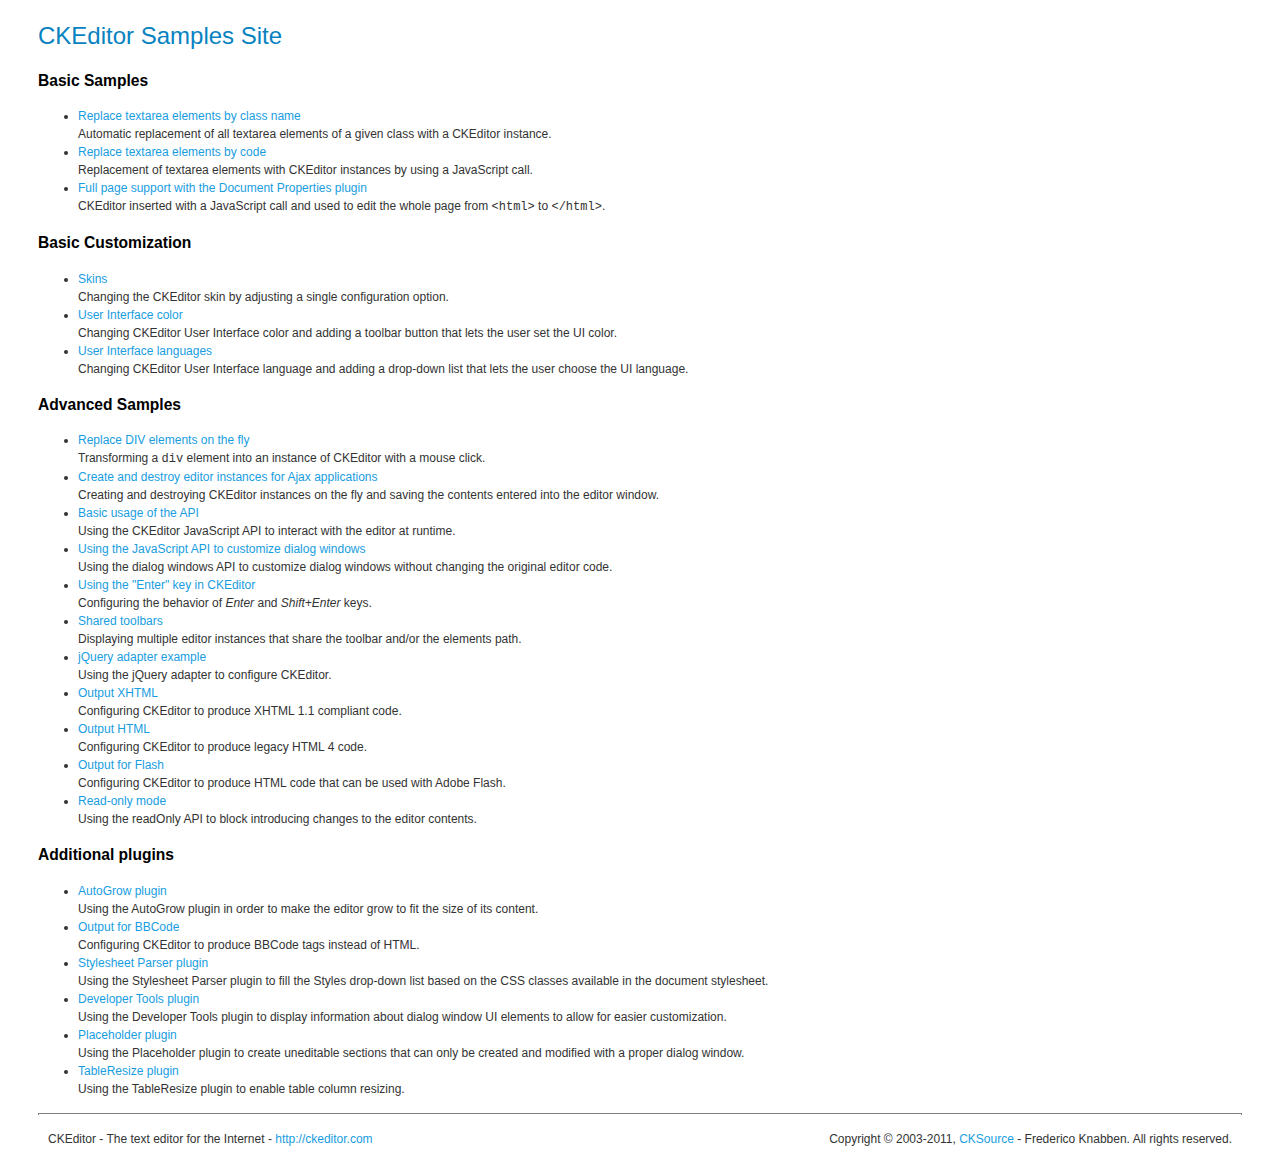
<file: admin/js/_samples/index.html>
<!DOCTYPE html PUBLIC "-//W3C//DTD XHTML 1.0 Transitional//EN" "http://www.w3.org/TR/xhtml1/DTD/xhtml1-transitional.dtd">
<!--
Copyright (c) 2003-2011, CKSource - Frederico Knabben. All rights reserved.
For licensing, see LICENSE.html or http://ckeditor.com/license
-->
<html xmlns="http://www.w3.org/1999/xhtml">
<head>
	<title>CKEditor Samples</title>
	<meta content="text/html; charset=utf-8" http-equiv="content-type" />
	<link type="text/css" rel="stylesheet" href="sample.css" />
</head>
<body>
	<h1 class="samples">
		CKEditor Samples Site
	</h1>
	<h2 class="samples">
		Basic Samples
	</h2>
	<ul class="samples">
		<li>
			<a class="samples" href="replacebyclass.html">Replace textarea elements by class name</a><br />
			Automatic replacement of all textarea elements of a given class with a CKEditor instance.
		</li>
		<li><a class="samples" href="replacebycode.html">Replace textarea elements by code</a><br />
			Replacement of textarea elements with CKEditor instances by using a JavaScript call.
		</li>
		<li><a class="samples" href="fullpage.html">Full page support with the Document Properties plugin</a><br />
			CKEditor inserted with a JavaScript call and used to edit the whole page from <code>&lt;html&gt;</code> to <code>&lt;/html&gt;</code>.
		</li>
	</ul>
	<h2 class="samples">
		Basic Customization
	</h2>
	<ul class="samples">
		<li><a class="samples" href="skins.html">Skins</a><br />
			Changing the CKEditor skin by adjusting a single configuration option.
		</li>
		<li><a class="samples" href="ui_color.html">User Interface color</a><br />
			Changing CKEditor User Interface color and adding a toolbar button that lets the user set the UI color.
		</li>
		<li><a class="samples" href="ui_languages.html">User Interface languages</a><br />
			Changing CKEditor User Interface language and adding a drop-down list that lets the user choose the UI language.
		</li>
	</ul>
	<h2 class="samples">
		Advanced Samples
	</h2>
	<ul class="samples">
		<li><a class="samples" href="divreplace.html">Replace DIV elements on the fly</a><br />
			Transforming a <code>div</code> element into an instance of CKEditor with a mouse click.
		</li>
		<li><a class="samples" href="ajax.html">Create and destroy editor instances for Ajax applications</a><br />
			Creating and destroying CKEditor instances on the fly and saving the contents entered into the editor window.
		</li>
		<li><a class="samples" href="api.html">Basic usage of the API</a><br />
			Using the CKEditor JavaScript API to interact with the editor at runtime.
		</li>
		<li><a class="samples" href="api_dialog.html">Using the JavaScript API to customize dialog windows</a><br />
			Using the dialog windows API to customize dialog windows without changing the original editor code.
		</li>
		<li><a class="samples" href="enterkey.html">Using the "Enter" key in CKEditor</a><br />
			 Configuring the behavior of <em>Enter</em> and <em>Shift+Enter</em> keys.
		</li>
		<li><a class="samples" href="sharedspaces.html">Shared toolbars</a><br />
			Displaying multiple editor instances that share the toolbar and/or the elements path.
		</li>
		<li><a class="samples" href="jqueryadapter.html">jQuery adapter example</a><br />
			Using the jQuery adapter to configure CKEditor.
		</li>
		<li><a class="samples" href="output_xhtml.html">Output XHTML</a><br />
			Configuring CKEditor to produce XHTML 1.1 compliant code.
		</li>
		<li><a class="samples" href="output_html.html">Output HTML</a><br />
			Configuring CKEditor to produce legacy HTML 4 code.
		</li>
		<li><a class="samples" href="output_for_flash.html">Output for Flash</a><br />
			Configuring CKEditor to produce HTML code that can be used with Adobe Flash.
		</li>
		<li><a class="samples" href="readonly.html">Read-only mode</a><br />
			Using the readOnly API to block introducing changes to the editor contents.
		</li>
	</ul>
	<h2 class="samples">
		Additional plugins
	</h2>
	<ul class="samples">
		<li><a class="samples" href="autogrow.html">AutoGrow plugin</a><br />
			Using the AutoGrow plugin in order to make the editor grow to fit the size of its content.
		</li>
		<li><a class="samples" href="bbcode.html">Output for BBCode</a><br />
			Configuring CKEditor to produce BBCode tags instead of HTML.
		</li>
		<li><a class="samples" href="stylesheetparser.html">Stylesheet Parser plugin</a><br />
			Using the Stylesheet Parser plugin to fill the Styles drop-down list based on the CSS classes available in the document stylesheet.
		</li>
		<li><a class="samples" href="devtools.html">Developer Tools plugin</a><br />
			Using the Developer Tools plugin to display information about dialog window UI elements to allow for easier customization.
		</li>
		<li><a class="samples" href="placeholder.html">Placeholder plugin</a><br />
			Using the Placeholder plugin to create uneditable sections that can only be created and modified with a proper dialog window.
		</li>
		<li><a class="samples" href="tableresize.html">TableResize plugin</a><br />
			Using the TableResize plugin to enable table column resizing.
		</li>
	</ul>
	<div id="footer">
		<hr />
		<p>
			CKEditor - The text editor for the Internet - <a class="samples" href="http://ckeditor.com/">http://ckeditor.com</a>
		</p>
		<p id="copy">
			Copyright &copy; 2003-2011, <a class="samples" href="http://cksource.com/">CKSource</a> - Frederico Knabben. All rights reserved.
		</p>
	</div>
</body>
</html>
</file>
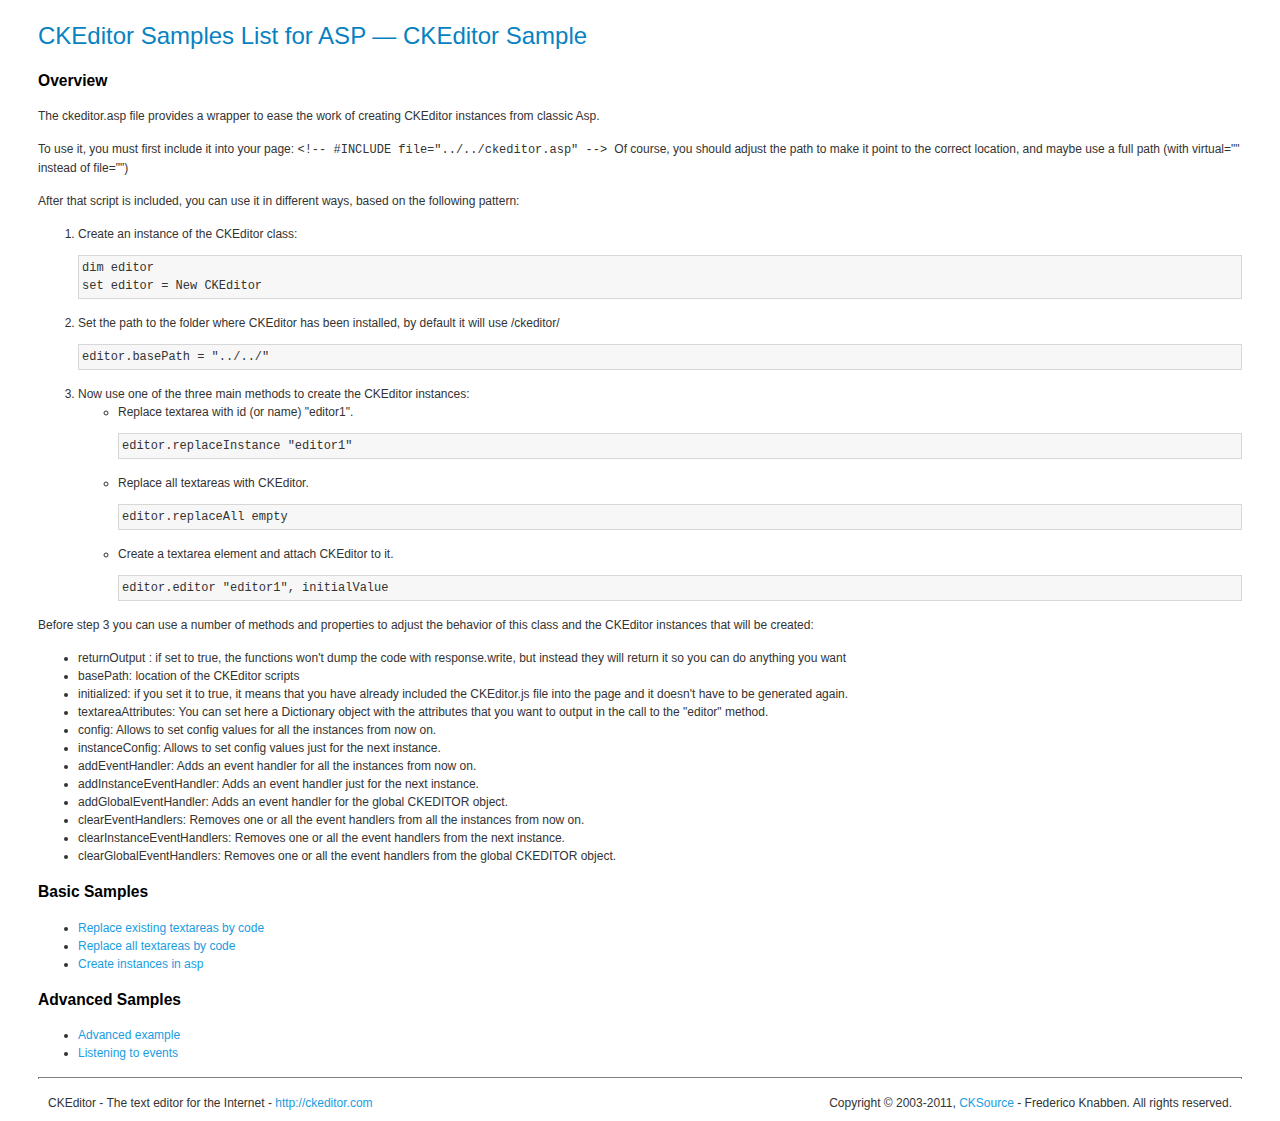
<file: admin/js/_samples/asp/index.html>
<!DOCTYPE html PUBLIC "-//W3C//DTD XHTML 1.0 Transitional//EN" "http://www.w3.org/TR/xhtml1/DTD/xhtml1-transitional.dtd">
<!--
Copyright (c) 2003-2011, CKSource - Frederico Knabben. All rights reserved.
For licensing, see LICENSE.html or http://ckeditor.com/license
-->
<html xmlns="http://www.w3.org/1999/xhtml">
<head>
	<title>ASP integration Samples List &mdash; CKEditor</title>
	<link type="text/css" rel="stylesheet" href="../sample.css" />
</head>
<body>
	<h1 class="samples">
		CKEditor Samples List for ASP &mdash; CKEditor Sample
	</h1>
	<h2 class="samples">
		Overview
	</h2>
	<p>The ckeditor.asp file provides a wrapper to ease the work of creating CKEditor instances from classic Asp.</p>
	<p>To use it, you must first include it into your page:
	<code>
		&lt;!-- #INCLUDE file="../../ckeditor.asp" --&gt;
	</code>
	Of course, you should adjust the path to make it point to the correct location, and maybe use a full path (with virtual="" instead of file="")
	</p>
	<p>After that script is included, you can use it in different ways, based on the following pattern:</p>

<ol>
	<li>
		Create an instance of the CKEditor class:
<pre class="samples">dim editor
set editor = New CKEditor</pre>
	</li>
	<li>
		Set the path to the folder where CKEditor has been installed, by default it will use /ckeditor/
		<pre class="samples">editor.basePath = "../../"</pre>
	</li>
	<li>
	Now use one of the three main methods to create the CKEditor instances:
	<ul class="samples">
		<li>
				Replace textarea with id (or name) "editor1".
			<pre class="samples">editor.replaceInstance "editor1"</pre>
		</li>
		<li>
			Replace all textareas with CKEditor.
			<pre class="samples">editor.replaceAll empty</pre>
		</li>
		<li>
			Create a textarea element and attach CKEditor to it.
			<pre class="samples">editor.editor "editor1", initialValue</pre>
		</li>
	</ul>
	</li>
</ol>
<p>Before step 3 you can use a number of methods and properties to adjust the behavior of this class and the CKEditor instances
that will be created:</p>
<ul class="samples">
	<li>returnOutput : if set to true, the functions won't dump the code with response.write, but instead they will return it so
	you can do anything you want</li>
	<li>basePath: location of the CKEditor scripts</li>
	<li>initialized: if you set it to true, it means that you have already included the CKEditor.js file into the page and it
		doesn't have to be generated again.</li>
	<li>textareaAttributes: You can set here a Dictionary object with the attributes that you want to output in the call to the "editor" method.</li>

	<li>config: Allows to set config values for all the instances from now on.</li>
	<li>instanceConfig: Allows to set config values just for the next instance.</li>

	<li>addEventHandler: Adds an event handler for all the instances from now on.</li>
	<li>addInstanceEventHandler: Adds an event handler just for the next instance.</li>
	<li>addGlobalEventHandler: Adds an event handler for the global CKEDITOR object.</li>

	<li>clearEventHandlers: Removes one or all the event handlers from all the instances from now on.</li>
	<li>clearInstanceEventHandlers: Removes one or all the event handlers  from the next instance.</li>
	<li>clearGlobalEventHandlers: Removes one or all the event handlers  from the global CKEDITOR object.</li>

</ul>

	<h2 class="samples">
		Basic Samples
	</h2>
	<ul class="samples">
		<li><a class="samples" href="replace.asp">Replace existing textareas by code</a></li>
		<li><a class="samples" href="replaceall.asp">Replace all textareas by code</a></li>
		<li><a class="samples" href="standalone.asp">Create instances in asp</a></li>
	</ul>
	<h2 class="samples">
		Advanced Samples
	</h2>
	<ul class="samples">
		<li><a class="samples" href="advanced.asp">Advanced example</a></li>
		<li><a class="samples" href="events.asp">Listening to events</a></li>
	</ul>
	<div id="footer">
		<hr />
		<p>
			CKEditor - The text editor for the Internet - <a class="samples" href="http://ckeditor.com/">http://ckeditor.com</a>
		</p>
		<p id="copy">
			Copyright &copy; 2003-2011, <a class="samples" href="http://cksource.com/">CKSource</a> - Frederico Knabben. All rights reserved.
		</p>
	</div>
</body>
</html>
</file>
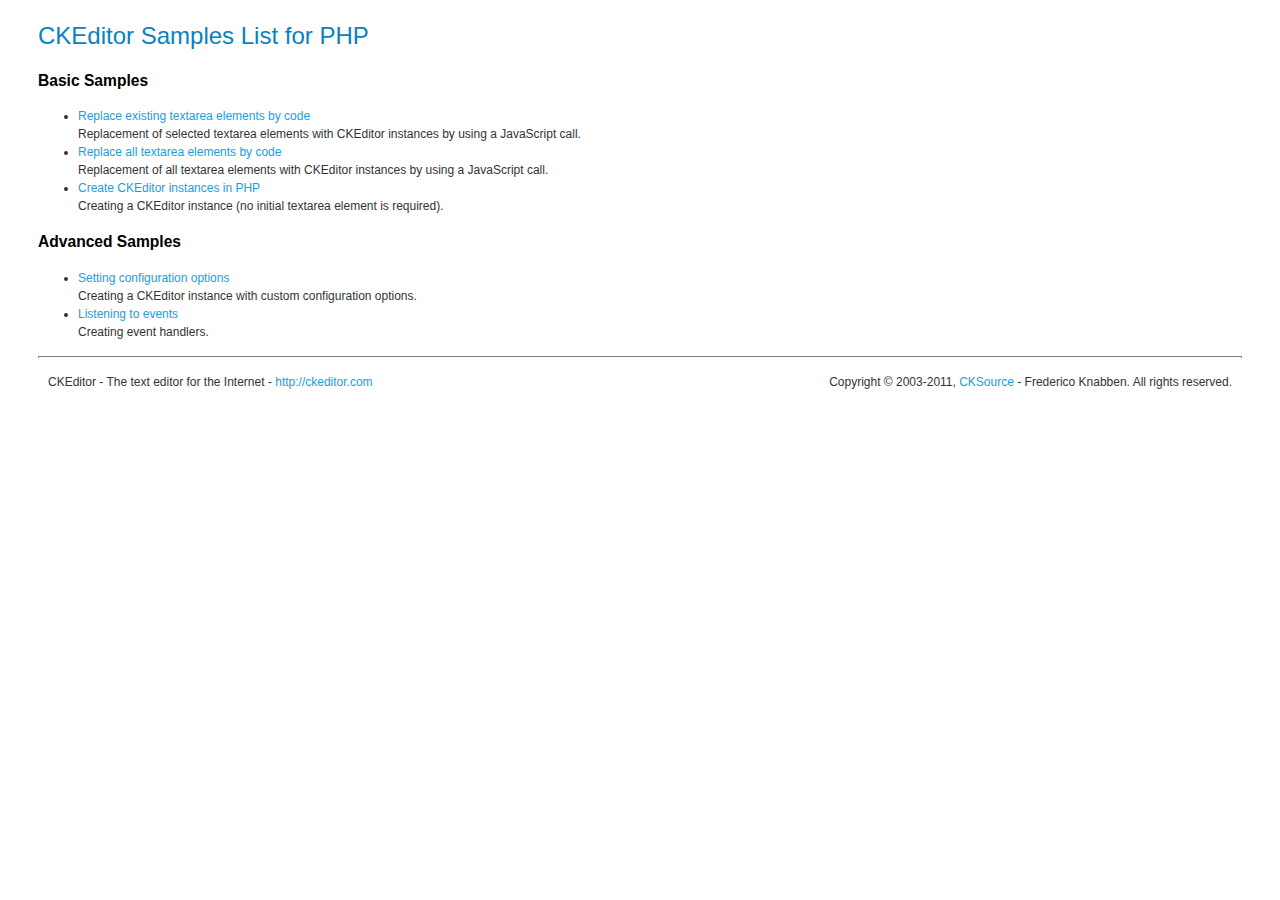
<file: admin/js/_samples/php/index.html>
<!DOCTYPE html PUBLIC "-//W3C//DTD XHTML 1.0 Transitional//EN" "http://www.w3.org/TR/xhtml1/DTD/xhtml1-transitional.dtd">
<!--
Copyright (c) 2003-2011, CKSource - Frederico Knabben. All rights reserved.
For licensing, see LICENSE.html or http://ckeditor.com/license
-->
<html xmlns="http://www.w3.org/1999/xhtml">
<head>
  <meta content="text/html; charset=utf-8" http-equiv="content-type" />
	<title>CKEditor Samples &mdash; PHP Integration</title>
	<link type="text/css" rel="stylesheet" href="../sample.css" />
</head>
<body>
	<h1 class="samples">
		CKEditor Samples List for PHP
	</h1>
	<h2 class="samples">
		Basic Samples
	</h2>
	<ul class="samples">
		<li><a class="samples" href="replace.php">Replace existing textarea elements by code</a><br />
		Replacement of selected textarea elements with CKEditor instances by using a JavaScript call.</li>
		<li><a class="samples" href="replaceall.php">Replace all textarea elements by code</a><br />
		Replacement of all textarea elements with CKEditor instances by using a JavaScript call.</li>
		<li><a class="samples" href="standalone.php">Create CKEditor instances in PHP</a><br />
		Creating a CKEditor instance (no initial textarea element is required).</li>
	</ul>
	<h2 class="samples">
		Advanced Samples
	</h2>
	<ul class="samples">
		<li><a class="samples" href="advanced.php">Setting configuration options</a><br />
		Creating a CKEditor instance with custom configuration options.</li>
		<li><a class="samples" href="events.php">Listening to events</a><br />
		Creating event handlers.
		</li>
	</ul>
	<div id="footer">
		<hr />
		<p>
			CKEditor - The text editor for the Internet - <a class="samples" href="http://ckeditor.com/">http://ckeditor.com</a>
		</p>
		<p id="copy">
			Copyright &copy; 2003-2011, <a class="samples" href="http://cksource.com/">CKSource</a> - Frederico Knabben. All rights reserved.
		</p>
	</div>
</body>
</html>
</file>
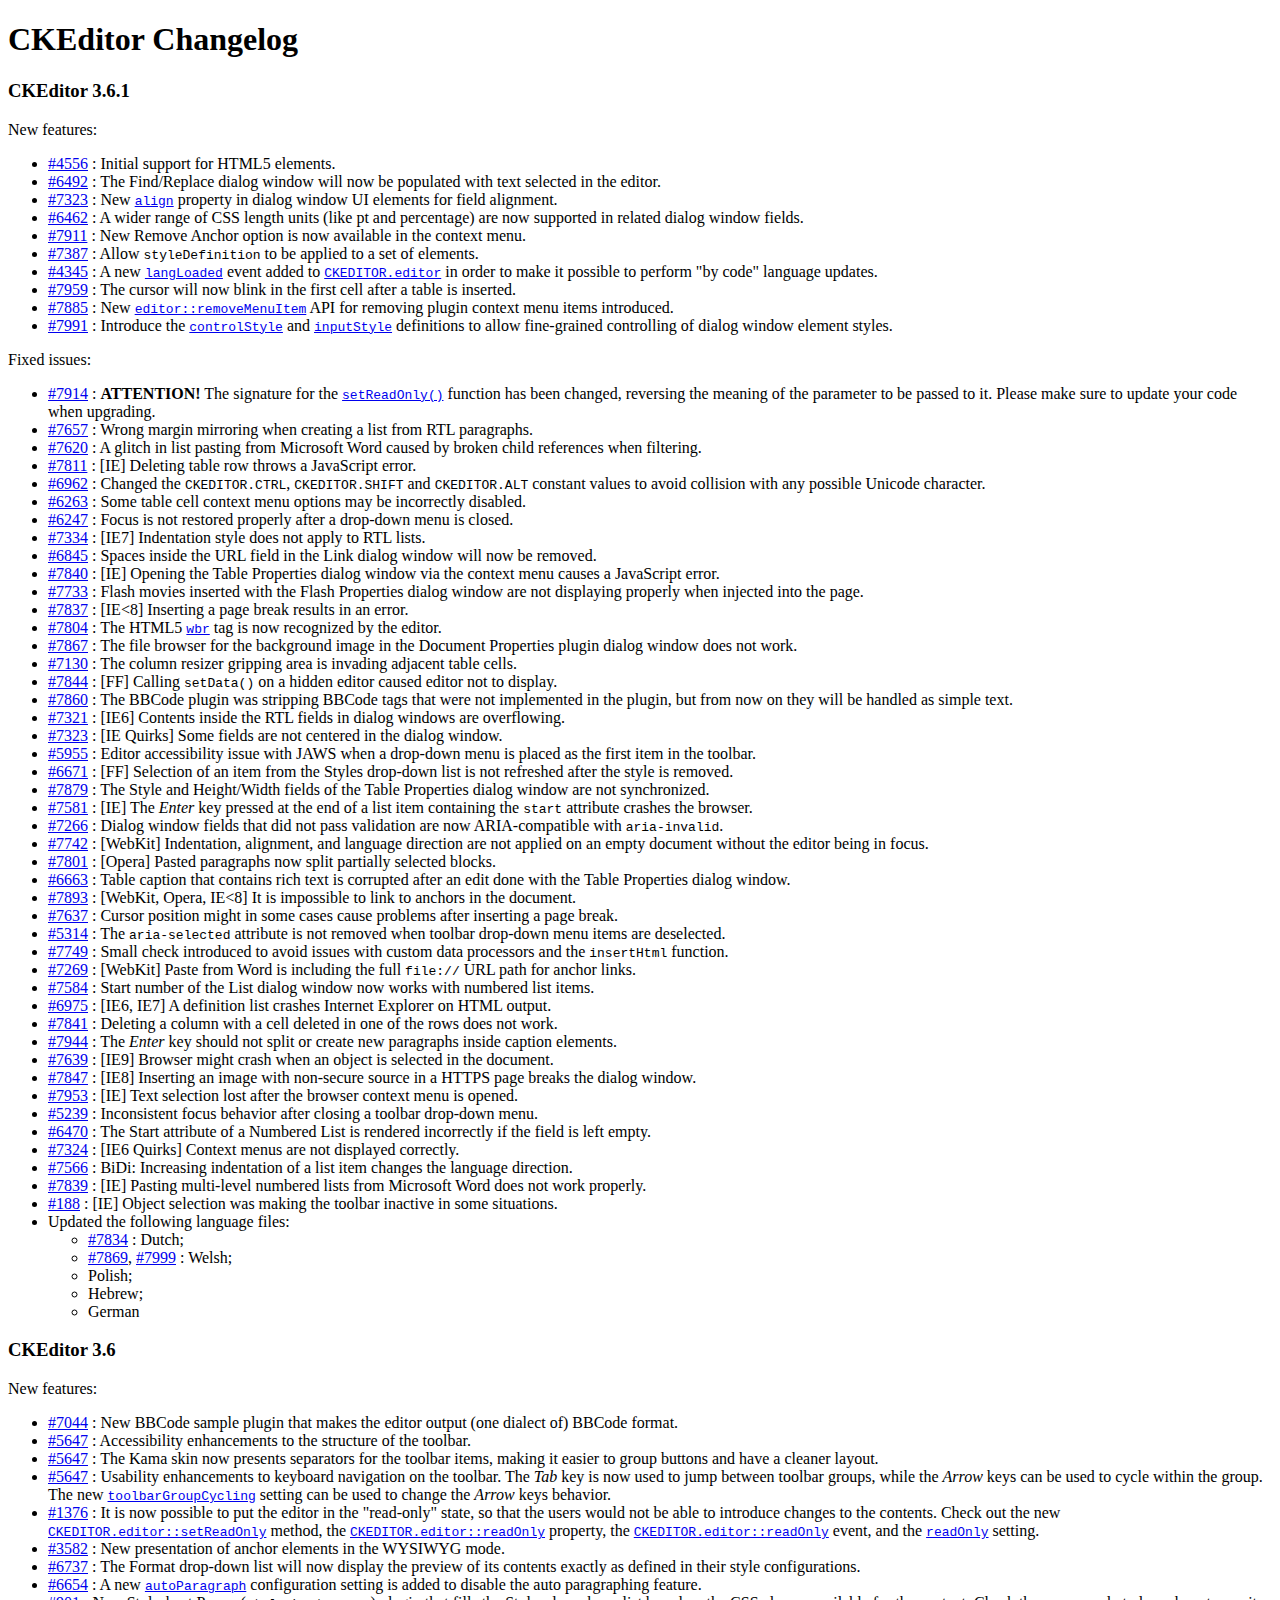
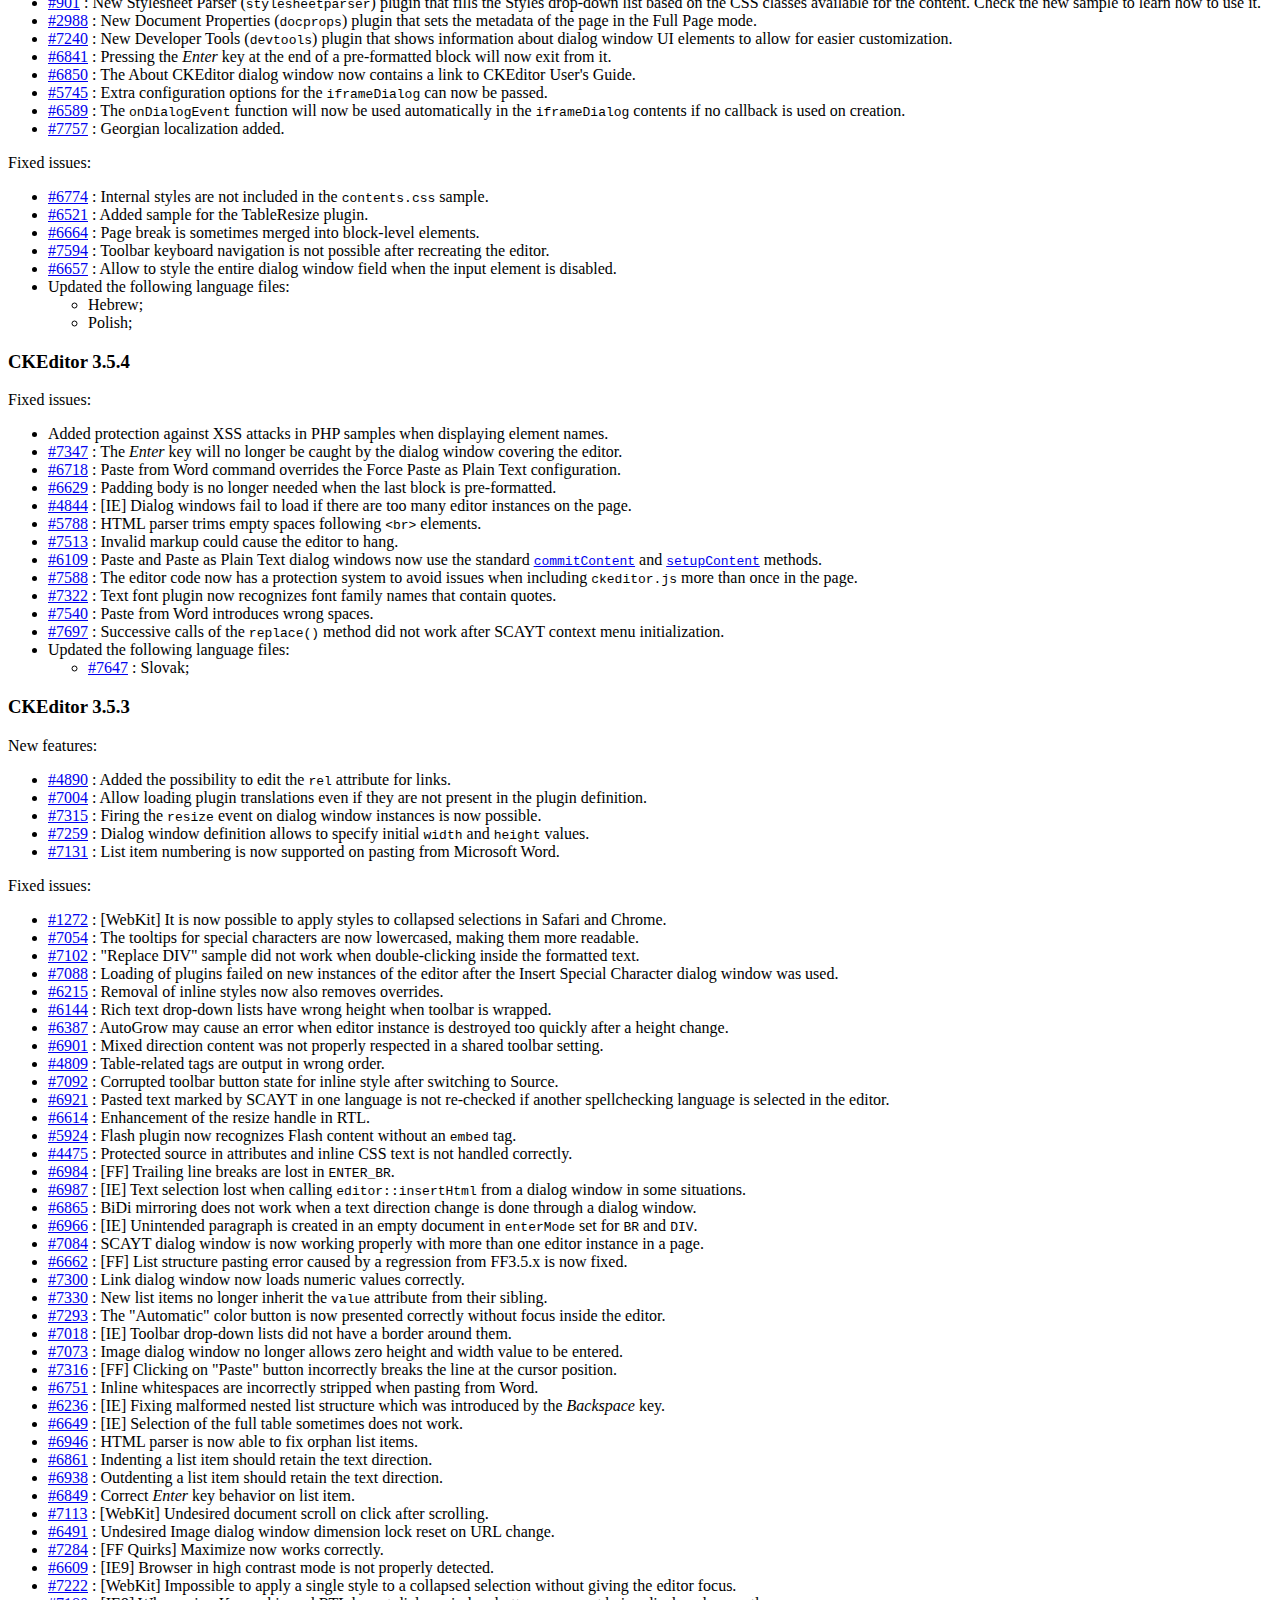
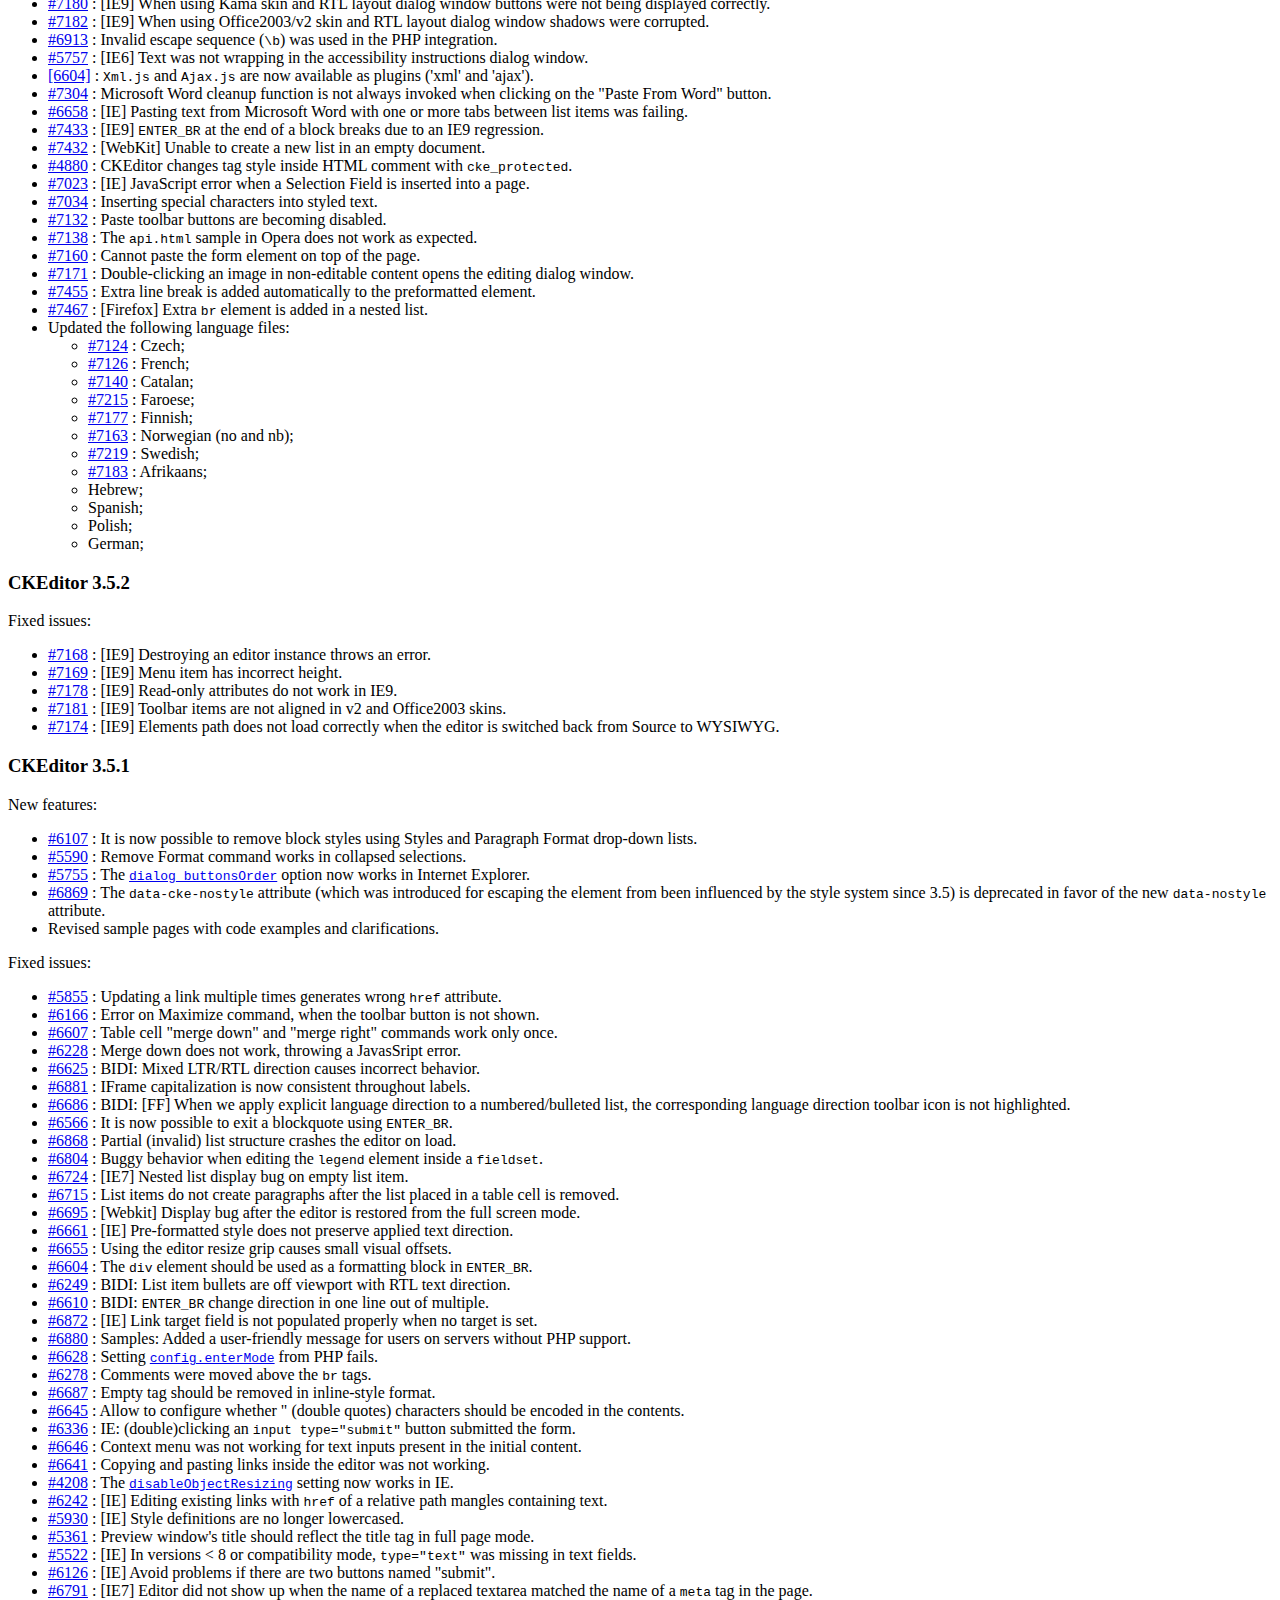
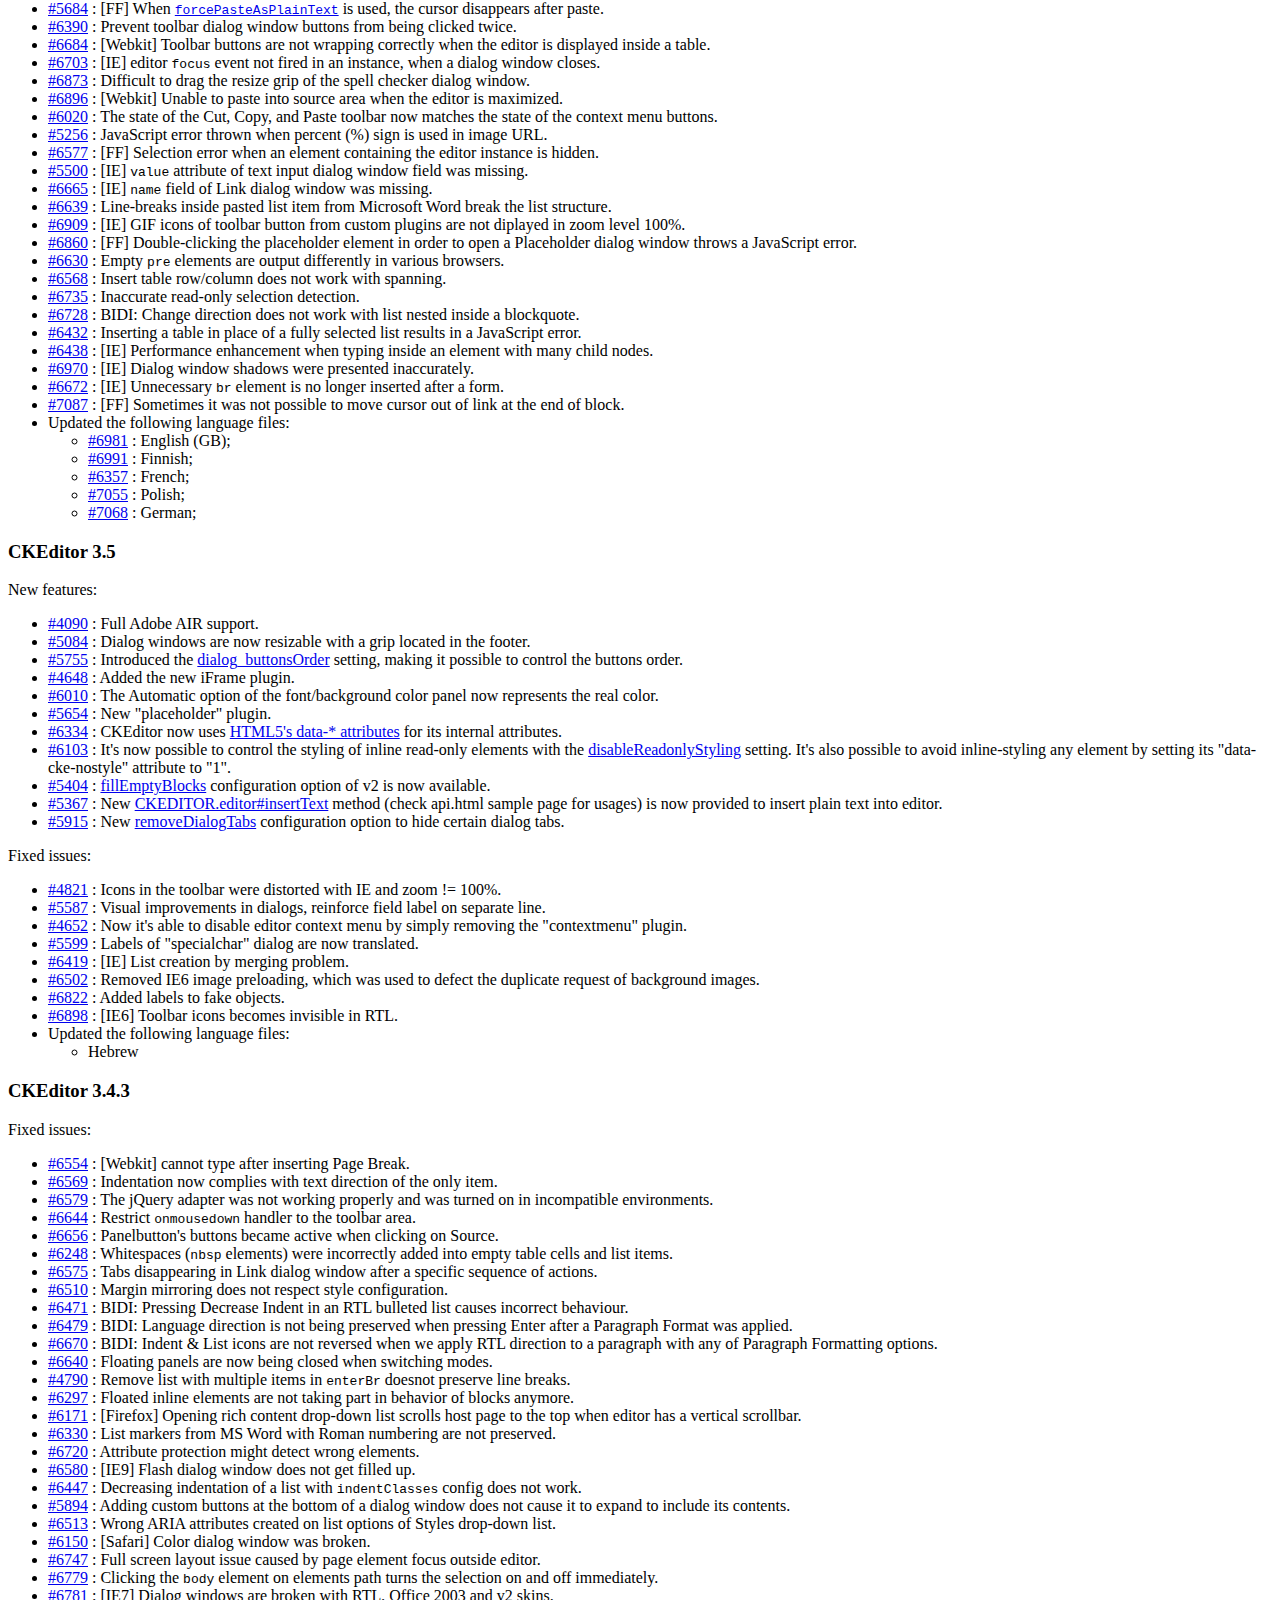
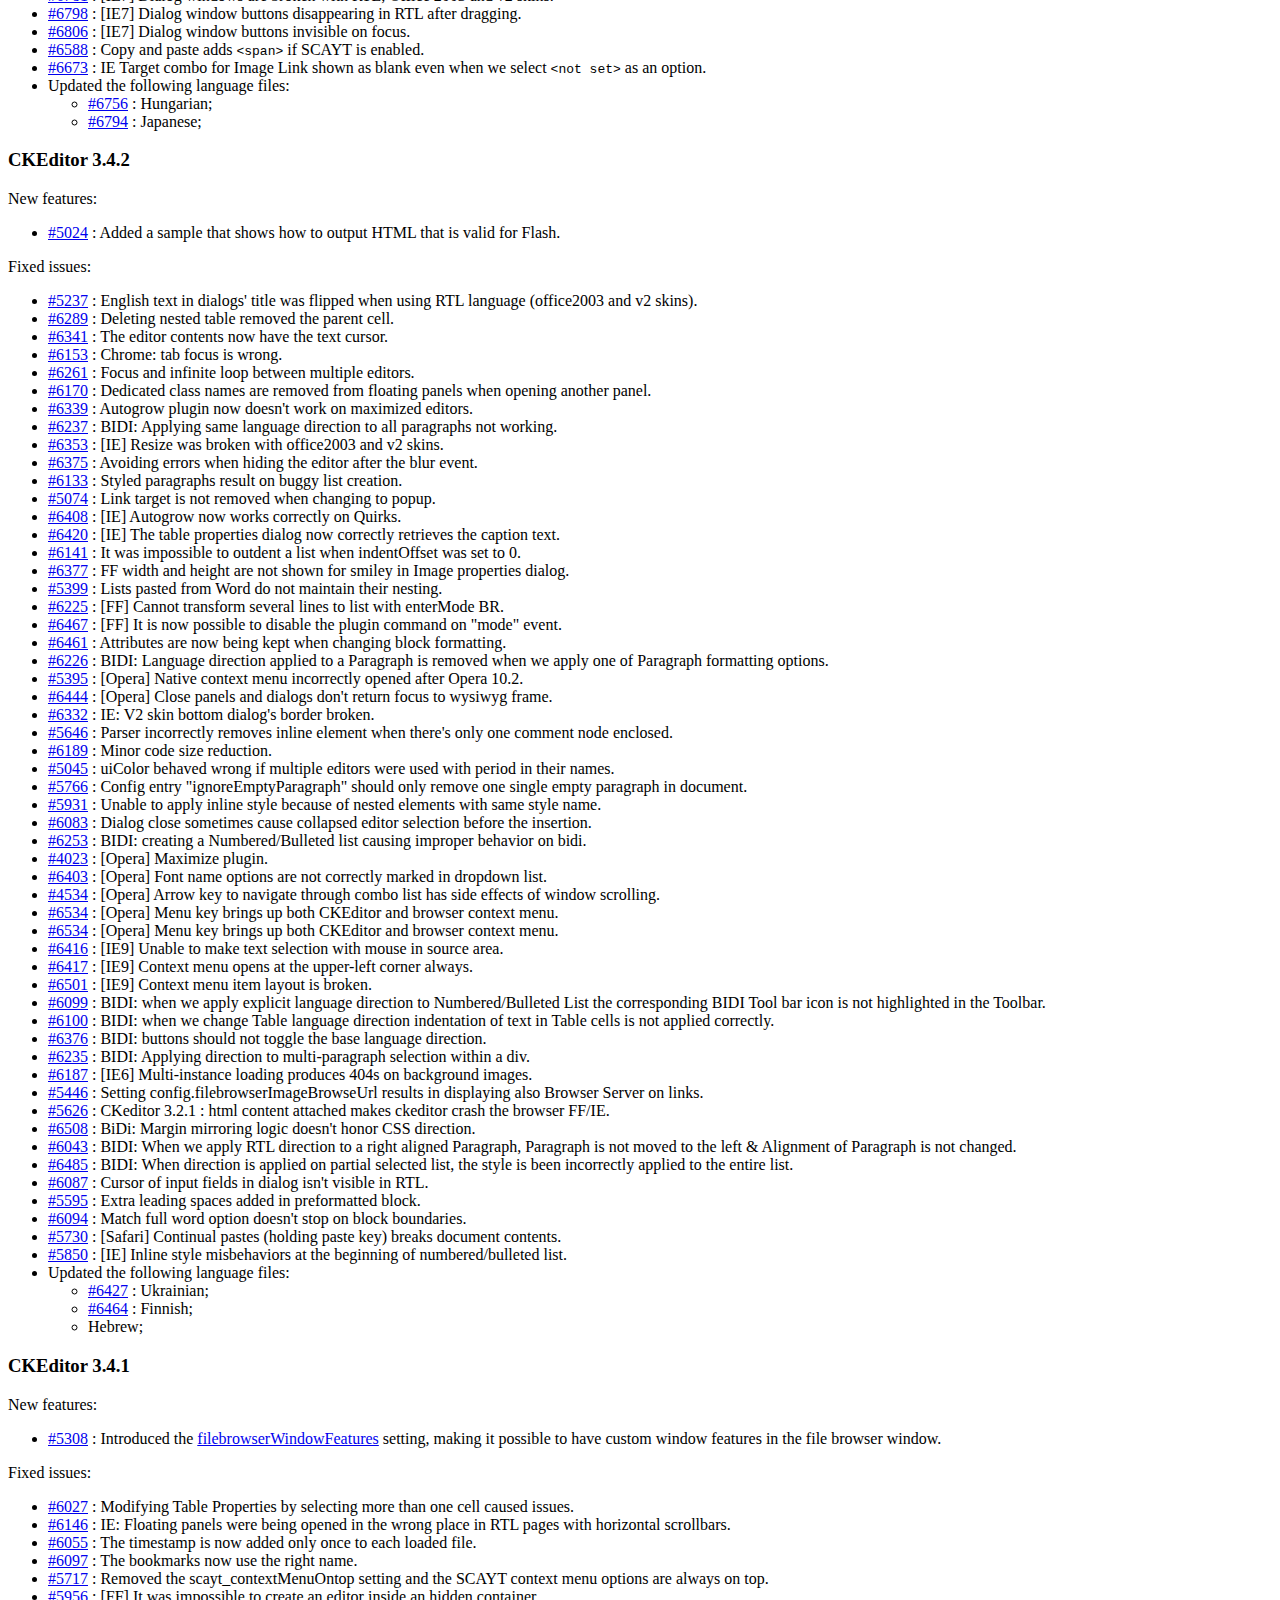
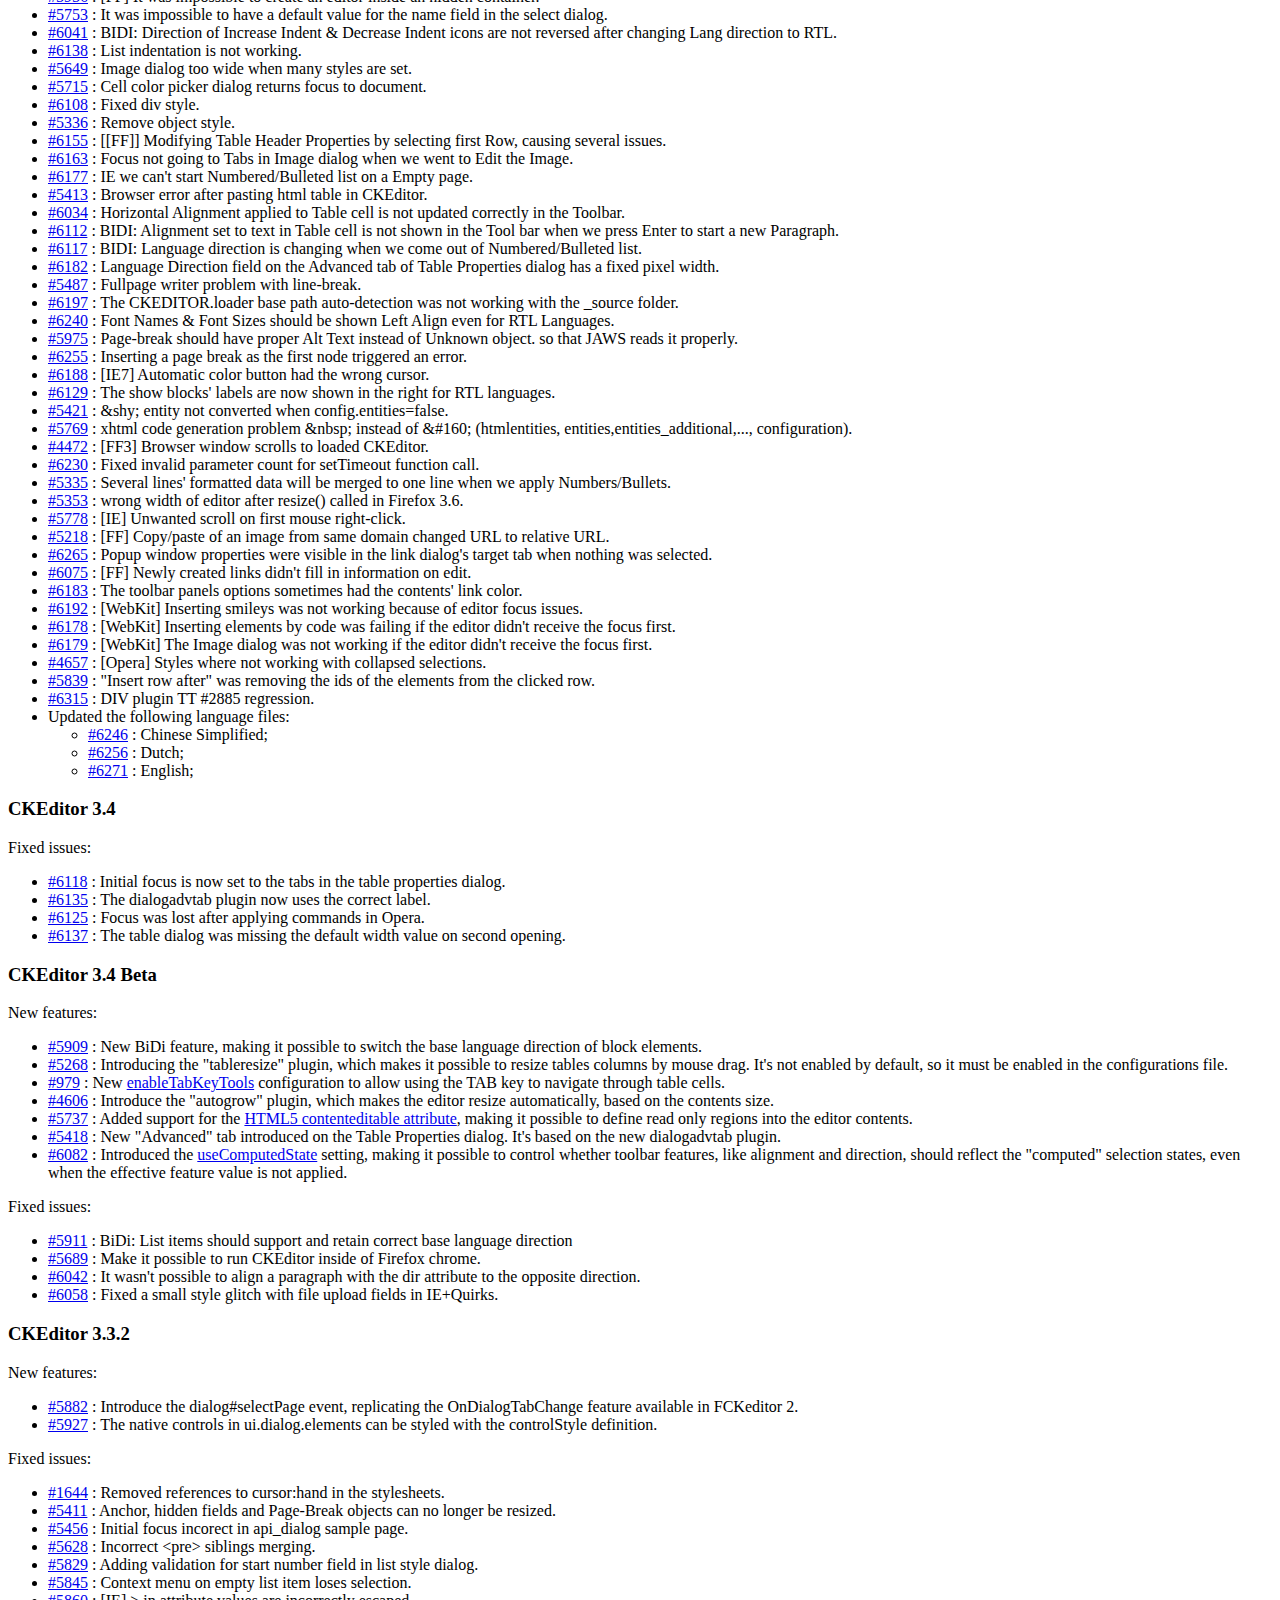
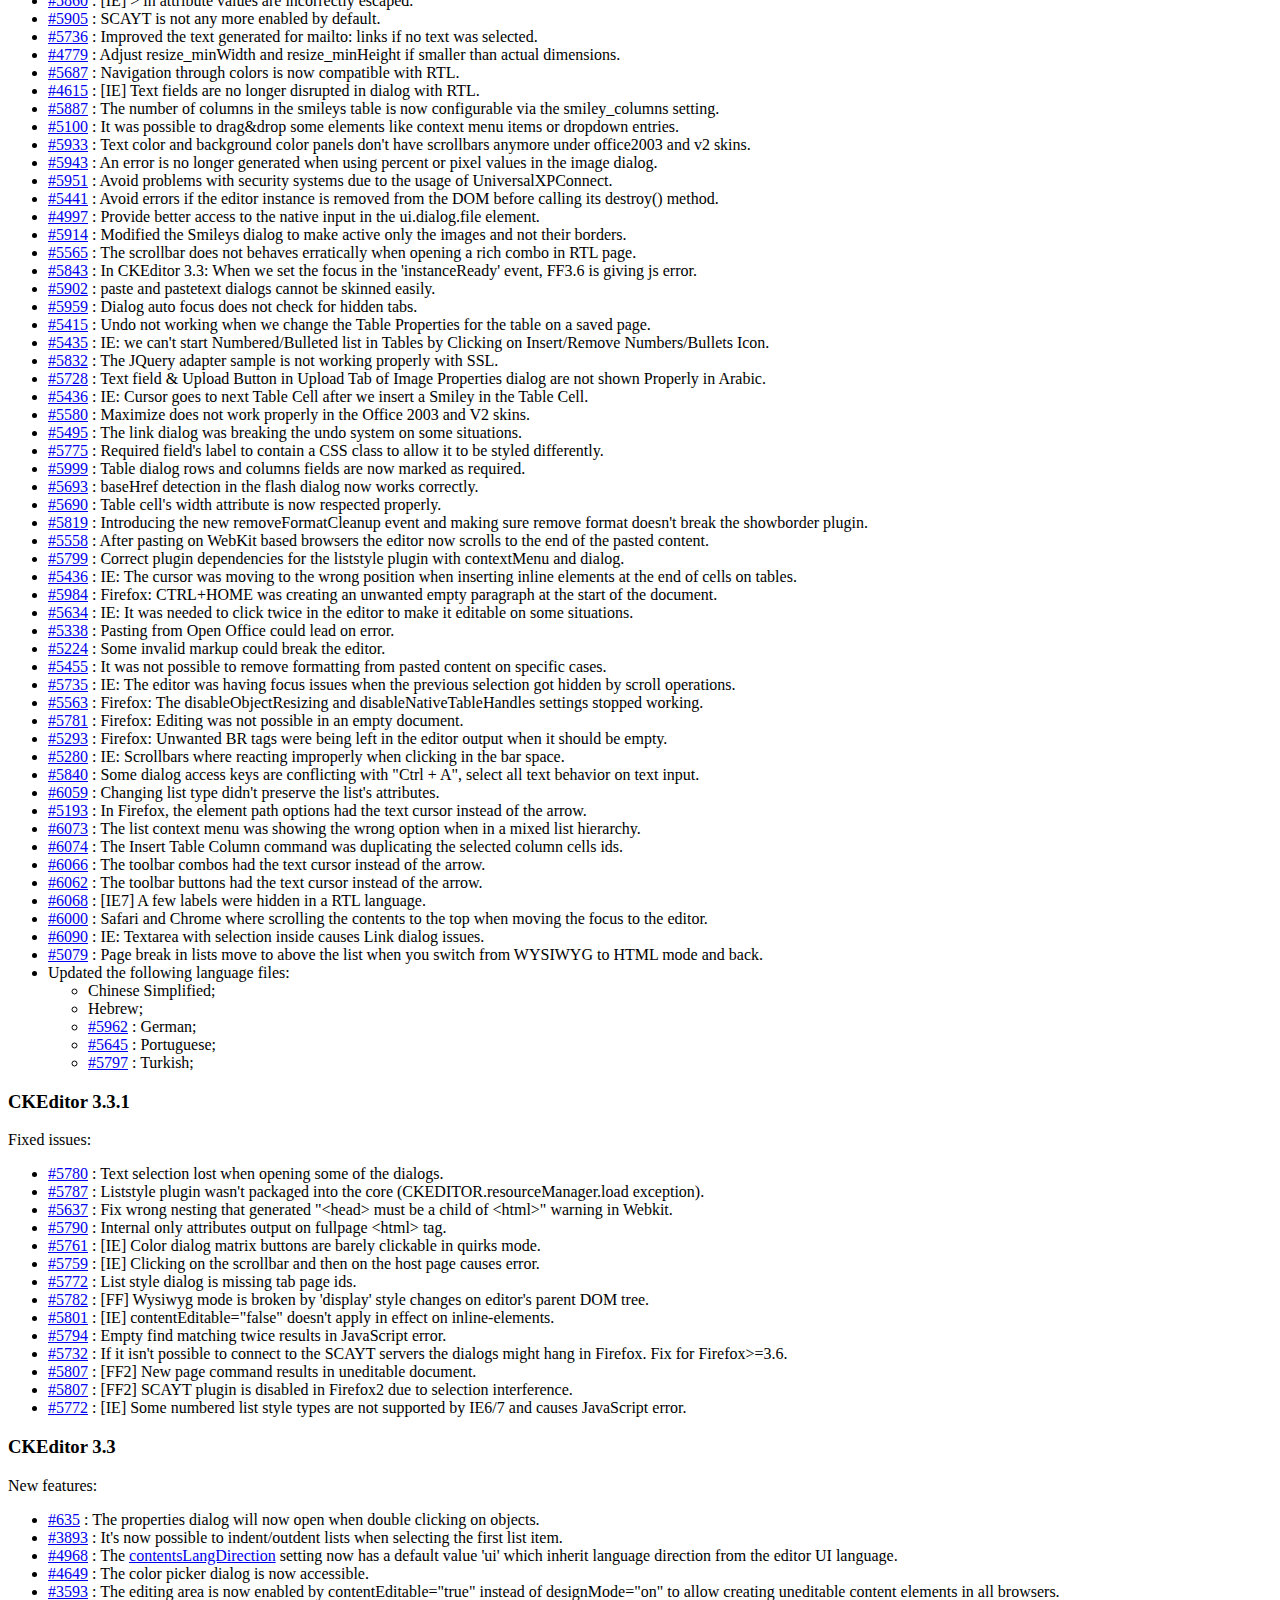
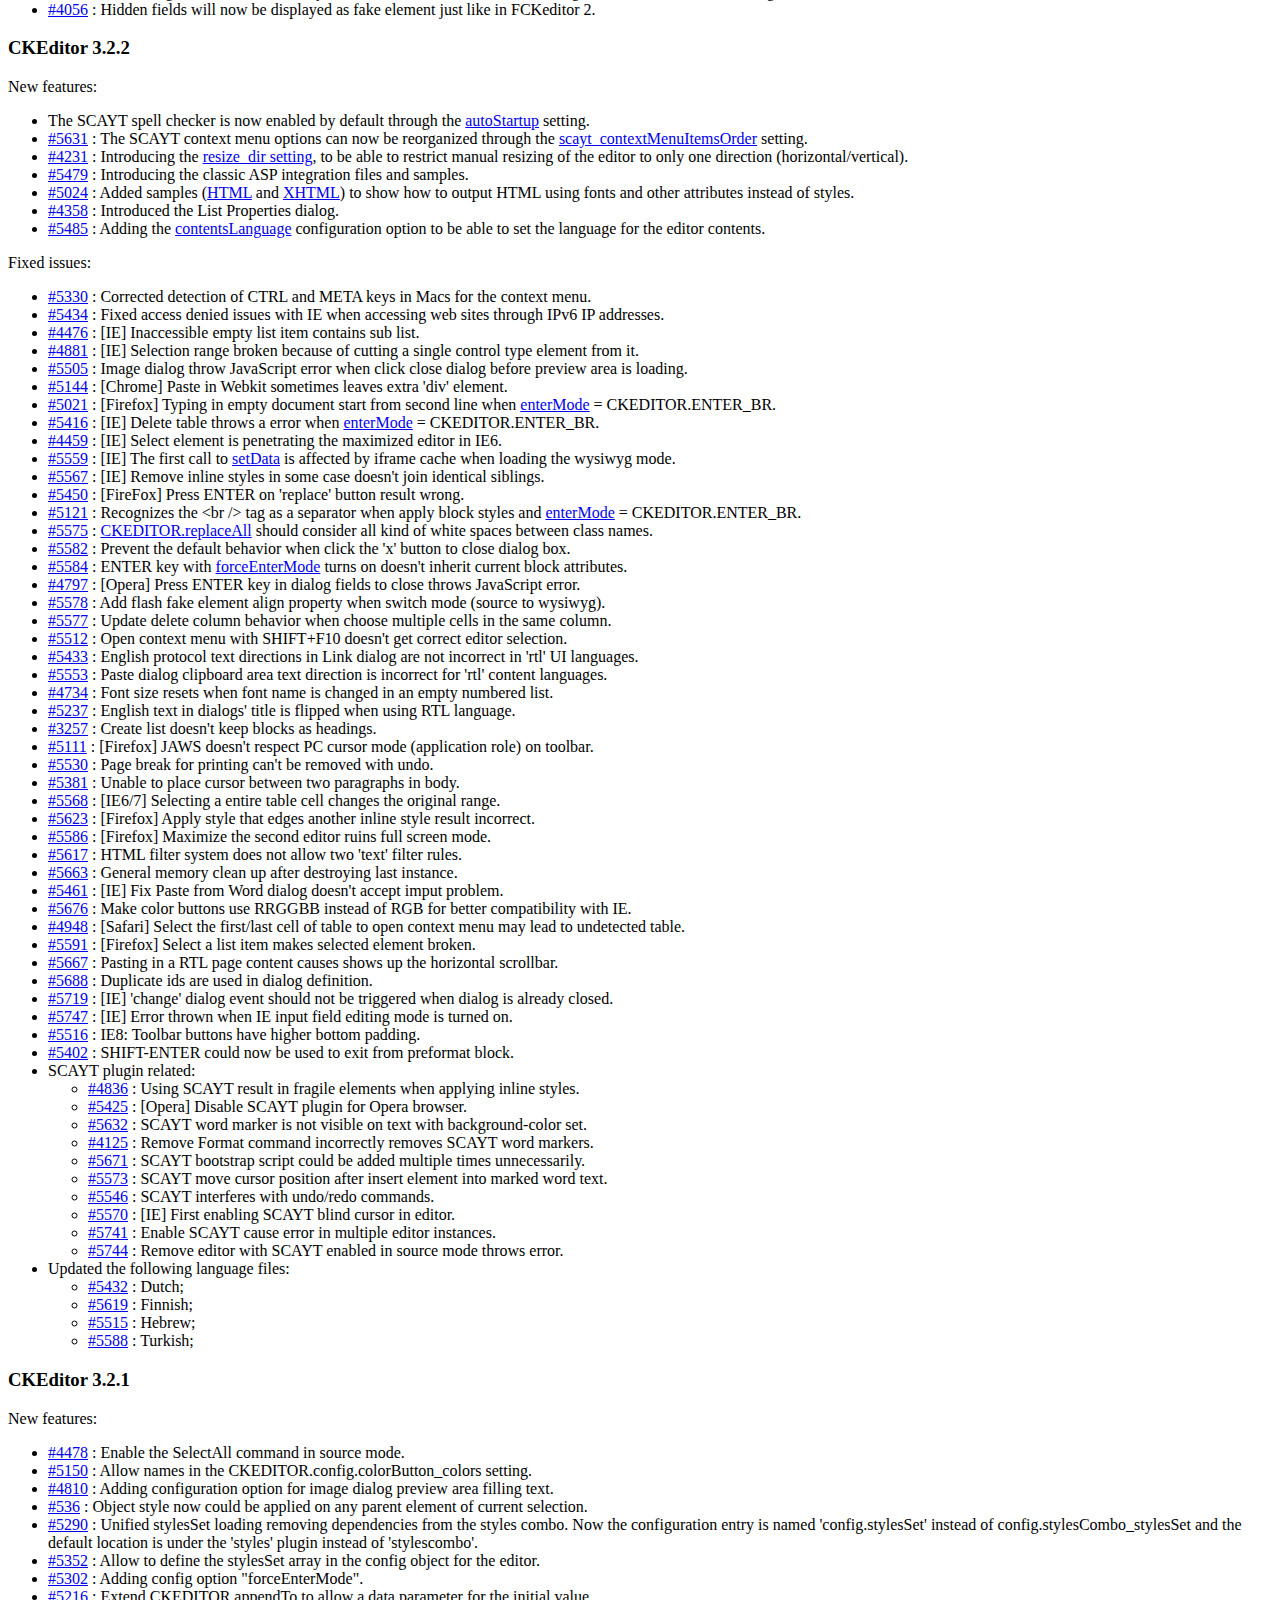
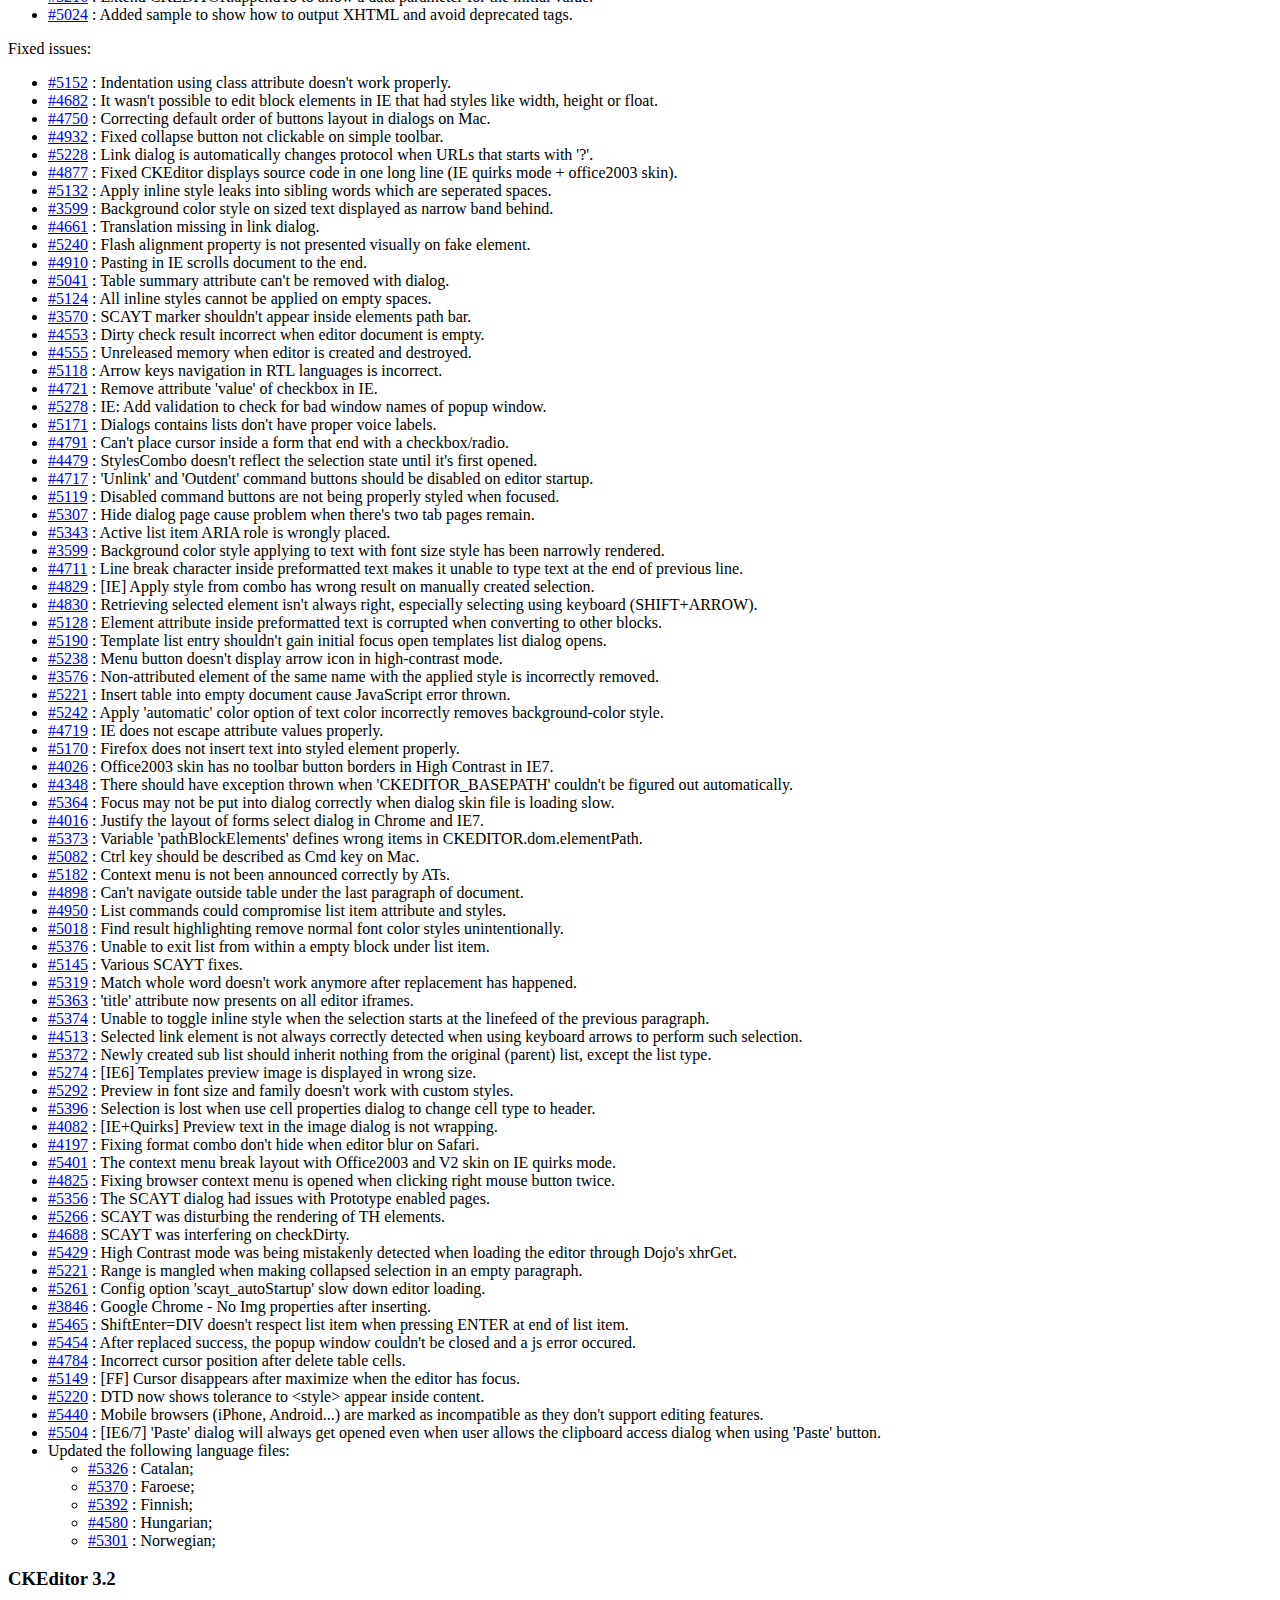
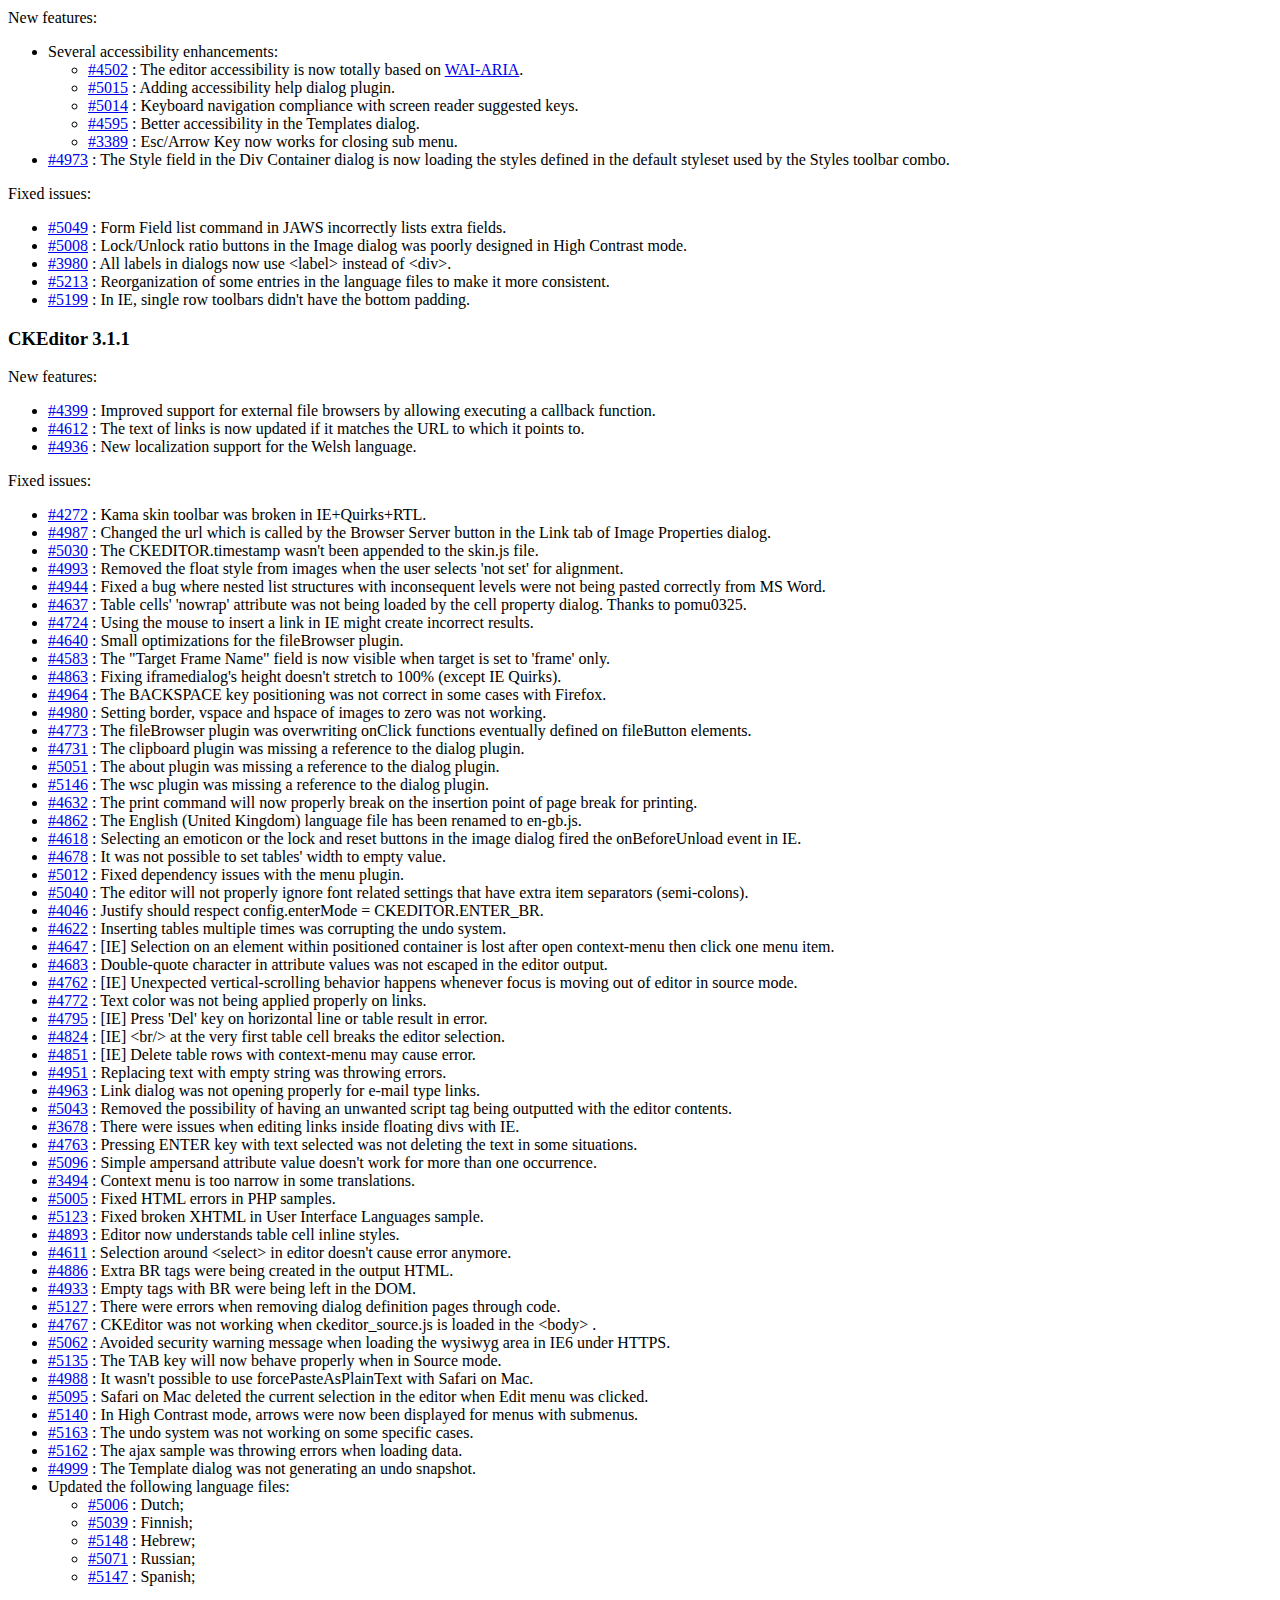
<file: admin/js/CHANGES.html>
<!DOCTYPE html PUBLIC "-//W3C//DTD XHTML 1.0 Transitional//EN" "http://www.w3.org/TR/xhtml1/DTD/xhtml1-transitional.dtd">
<!--
Copyright (c) 2003-2011, CKSource - Frederico Knabben. All rights reserved.
For licensing, see LICENSE.html or http://ckeditor.com/license
-->
<html xmlns="http://www.w3.org/1999/xhtml">
<head>
	<title>Changelog &mdash; CKEditor</title>
	<meta http-equiv="content-type" content="text/html; charset=utf-8" />
	<style type="text/css">

#footer hr
{
	margin: 10px 0 15px 0;
	height: 1px;
	border: solid 1px gray;
	border-bottom: none;
}

#footer p
{
	margin: 0 10px 10px 10px;
	float: left;
}

#footer #copy
{
	float: right;
}

	</style>
</head>
<body>
	<h1>
		CKEditor Changelog
	</h1>
	<h3>
			CKEditor 3.6.1</h3>
	<p>
			New features:</p>
	<ul>
		<li><a href="http://dev.ckeditor.com/ticket/4556">#4556</a> : Initial support for HTML5 elements.</li>
		<li><a href="http://dev.ckeditor.com/ticket/6492">#6492</a> : The Find/Replace dialog window will now be populated with text selected in the editor.</li>
		<li><a href="http://dev.ckeditor.com/ticket/7323">#7323</a> : New <code><a href="http://docs.cksource.com/ckeditor_api/symbols/CKEDITOR.dialog.definition.uiElement.html#align">align</a></code> property in dialog window UI elements for field alignment.</li>
		<li><a href="http://dev.ckeditor.com/ticket/6462">#6462</a> : A wider range of CSS length units (like pt and percentage) are now supported in related dialog window fields.</li>
		<li><a href="http://dev.ckeditor.com/ticket/7911">#7911</a> : New Remove Anchor option is now available in the context menu.</li>
		<li><a href="http://dev.ckeditor.com/ticket/7387">#7387</a> : Allow <code>styleDefinition</code> to be applied to a set of elements.</li>
		<li><a href="http://dev.ckeditor.com/ticket/4345">#4345</a> : A new <code><a href="http://docs.cksource.com/ckeditor_api/symbols/CKEDITOR.editor.html#event:langLoaded">langLoaded</a></code> event added to <code><a href="http://docs.cksource.com/ckeditor_api/symbols/CKEDITOR.editor.html">CKEDITOR.editor</a></code> in order to make it possible to perform "by code" language updates.</li>
		<li><a href="http://dev.ckeditor.com/ticket/7959">#7959</a> : The cursor will now blink in the first cell after a table is inserted.</li>
		<li><a href="http://dev.ckeditor.com/ticket/7885">#7885</a> : New <code><a href="http://docs.cksource.com/ckeditor_api/symbols/CKEDITOR.editor.html#removeMenuItem">editor::removeMenuItem</a></code> API for removing plugin context menu items introduced.</li>
		<li><a href="http://dev.ckeditor.com/ticket/7991">#7991</a> : Introduce the <code><a href="http://docs.cksource.com/ckeditor_api/symbols/CKEDITOR.dialog.definition.labeledElement.html#controlStyle">controlStyle</a></code> and <code><a href="http://docs.cksource.com/ckeditor_api/symbols/CKEDITOR.dialog.definition.labeledElement.html#inputStyle">inputStyle</a></code> definitions to allow fine-grained controlling of dialog window element styles.</li>
	</ul>
	<p>
			Fixed issues:</p>
	<ul>
		<li><a href="http://dev.ckeditor.com/ticket/7914">#7914</a> : <strong>ATTENTION!</strong> The signature for the <code><a href="http://docs.cksource.com/ckeditor_api/symbols/CKEDITOR.editor.html#setReadOnly">setReadOnly()</a></code> function has been changed, reversing the meaning of the parameter to be passed to it. Please make sure to update your code when upgrading.</li>
		<li><a href="http://dev.ckeditor.com/ticket/7657">#7657</a> : Wrong margin mirroring when creating a list from RTL paragraphs.</li>
		<li><a href="http://dev.ckeditor.com/ticket/7620">#7620</a> : A glitch in list pasting from Microsoft Word caused by broken child references when filtering.</li>
		<li><a href="http://dev.ckeditor.com/ticket/7811">#7811</a> : [IE] Deleting table row throws a JavaScript error.</li>
		<li><a href="http://dev.ckeditor.com/ticket/6962">#6962</a> : Changed the <code>CKEDITOR.CTRL</code>, <code>CKEDITOR.SHIFT</code> and <code>CKEDITOR.ALT</code> constant values to avoid collision with any possible Unicode character.</li>
		<li><a href="http://dev.ckeditor.com/ticket/6263">#6263</a> : Some table cell context menu options may be incorrectly disabled.</li>
		<li><a href="http://dev.ckeditor.com/ticket/6247">#6247</a> : Focus is not restored properly after a drop-down menu is closed.</li>
		<li><a href="http://dev.ckeditor.com/ticket/7334">#7334</a> : [IE7] Indentation style does not apply to RTL lists.</li>
		<li><a href="http://dev.ckeditor.com/ticket/6845">#6845</a> : Spaces inside the URL field in the Link dialog window will now be removed.</li>
		<li><a href="http://dev.ckeditor.com/ticket/7840">#7840</a> : [IE] Opening the Table Properties dialog window via the context menu causes a JavaScript error.</li>
		<li><a href="http://dev.ckeditor.com/ticket/7733">#7733</a> : Flash movies inserted with the Flash Properties dialog window are not displaying properly when injected into the page.</li>
		<li><a href="http://dev.ckeditor.com/ticket/7837">#7837</a> : [IE&lt;8] Inserting a page break results in an error.</li>
		<li><a href="http://dev.ckeditor.com/ticket/7804">#7804</a> : The HTML5 <a href="http://www.w3.org/TR/html-markup/wbr.html"><code>wbr</code></a> tag is now recognized by the editor.</li>
		<li><a href="http://dev.ckeditor.com/ticket/7867">#7867</a> : The file browser for the background image in the Document Properties plugin dialog window does not work.</li>
		<li><a href="http://dev.ckeditor.com/ticket/7130">#7130</a> : The column resizer gripping area is invading adjacent table cells.</li>
		<li><a href="http://dev.ckeditor.com/ticket/7844">#7844</a> : [FF] Calling <code>setData()</code> on a hidden editor caused editor not to display.</li>
		<li><a href="http://dev.ckeditor.com/ticket/7860">#7860</a> : The BBCode plugin was stripping BBCode tags that were not implemented in the plugin, but from now on they will be handled as simple text.</li>
		<li><a href="http://dev.ckeditor.com/ticket/7321">#7321</a> : [IE6] Contents inside the RTL fields in dialog windows are overflowing.</li>
		<li><a href="http://dev.ckeditor.com/ticket/7323">#7323</a> : [IE Quirks] Some fields are not centered in the dialog window.</li>
		<li><a href="http://dev.ckeditor.com/ticket/5955">#5955</a> : Editor accessibility issue with JAWS when a drop-down menu is placed as the first item in the toolbar.</li>
		<li><a href="http://dev.ckeditor.com/ticket/6671">#6671</a> : [FF] Selection of an item from the Styles drop-down list is not refreshed after the style is removed.</li>
		<li><a href="http://dev.ckeditor.com/ticket/7879">#7879</a> : The Style and Height/Width fields of the Table Properties dialog window are not synchronized.</li>
		<li><a href="http://dev.ckeditor.com/ticket/7581">#7581</a> : [IE] The <em>Enter</em> key pressed at the end of a list item containing the <code>start</code> attribute crashes the browser.</li>
		<li><a href="http://dev.ckeditor.com/ticket/7266">#7266</a> : Dialog window fields that did not pass validation are now ARIA-compatible with <code>aria-invalid</code>.</li>
		<li><a href="http://dev.ckeditor.com/ticket/7742">#7742</a> : [WebKit] Indentation, alignment, and language direction are not applied on an empty document without the editor being in focus.</li>
		<li><a href="http://dev.ckeditor.com/ticket/7801">#7801</a> : [Opera] Pasted paragraphs now split partially selected blocks.</li>
		<li><a href="http://dev.ckeditor.com/ticket/6663">#6663</a> : Table caption that contains rich text is corrupted after an edit done with the Table Properties dialog window.</li>
		<li><a href="http://dev.ckeditor.com/ticket/7893">#7893</a> : [WebKit, Opera, IE&lt;8] It is impossible to link to anchors in the document.</li>
		<li><a href="http://dev.ckeditor.com/ticket/7637">#7637</a> : Cursor position might in some cases cause problems after inserting a page break.</li>
		<li><a href="http://dev.ckeditor.com/ticket/5314">#5314</a> : The <code>aria-selected</code> attribute is not removed when toolbar drop-down menu items are deselected.</li>
		<li><a href="http://dev.ckeditor.com/ticket/7749">#7749</a> : Small check introduced to avoid issues with custom data processors and the <code>insertHtml</code> function.</li>
		<li><a href="http://dev.ckeditor.com/ticket/7269">#7269</a> : [WebKit] Paste from Word is including the full <code>file://</code> URL path for anchor links.</li>
		<li><a href="http://dev.ckeditor.com/ticket/7584">#7584</a> : Start number of the List dialog window now works with numbered list items.</li>
		<li><a href="http://dev.ckeditor.com/ticket/6975">#6975</a> : [IE6, IE7] A definition list crashes Internet Explorer on HTML output.</li>
		<li><a href="http://dev.ckeditor.com/ticket/7841">#7841</a> : Deleting a column with a cell deleted in one of the rows does not work.</li>
		<li><a href="http://dev.ckeditor.com/ticket/7944">#7944</a> : The <em>Enter</em> key should not split or create new paragraphs inside caption elements.</li>
		<li><a href="http://dev.ckeditor.com/ticket/7639">#7639</a> : [IE9] Browser might crash when an object is selected in the document.</li>
		<li><a href="http://dev.ckeditor.com/ticket/7847">#7847</a> : [IE8] Inserting an image with non-secure source in a HTTPS page breaks the dialog window.</li>
		<li><a href="http://dev.ckeditor.com/ticket/7953">#7953</a> : [IE] Text selection lost after the browser context menu is opened.</li>
		<li><a href="http://dev.ckeditor.com/ticket/5239">#5239</a> : Inconsistent focus behavior after closing a toolbar drop-down menu.</li>
		<li><a href="http://dev.ckeditor.com/ticket/6470">#6470</a> : The Start attribute of a Numbered List is rendered incorrectly if the field is left empty.</li>
		<li><a href="http://dev.ckeditor.com/ticket/7324">#7324</a> : [IE6 Quirks] Context menus are not displayed correctly.</li>
		<li><a href="http://dev.ckeditor.com/ticket/7566">#7566</a> : BiDi: Increasing indentation of a list item changes the language direction.</li>
		<li><a href="http://dev.ckeditor.com/ticket/7839">#7839</a> : [IE] Pasting multi-level numbered lists from Microsoft Word does not work properly.</li>
		<li><a href="http://dev.ckeditor.com/ticket/188">#188</a> : [IE] Object selection was making the toolbar inactive in some situations.</li>
		<li>Updated the following language files:<ul>
			<li><a href="http://dev.ckeditor.com/ticket/7834">#7834</a> : Dutch;</li>
			<li><a href="http://dev.ckeditor.com/ticket/7869">#7869</a>, <a href="http://dev.ckeditor.com/ticket/7869">#7999</a> : Welsh;</li>
			<li>Polish;</li>
			<li>Hebrew;</li>
			<li>German</li>
		</ul></li>
	</ul>
	<h3>
			CKEditor 3.6</h3>
	<p>
			New features:</p>
	<ul>
		<li><a href="http://dev.ckeditor.com/ticket/7044">#7044</a> : New BBCode sample plugin that makes the editor output (one dialect of) BBCode format.</li>
		<li><a href="http://dev.ckeditor.com/ticket/5647">#5647</a> : Accessibility enhancements to the structure of the toolbar.</li>
		<li><a href="http://dev.ckeditor.com/ticket/5647">#5647</a> : The Kama skin now presents separators for the toolbar items, making it easier to group buttons and have a cleaner layout.</li>
		<li><a href="http://dev.ckeditor.com/ticket/5647">#5647</a> : Usability enhancements to keyboard navigation on the toolbar. The <em>Tab</em> key is now used to jump between toolbar groups, while the <em>Arrow</em> keys can be used to cycle within the group. The new <code><a href="http://docs.cksource.com/ckeditor_api/symbols/CKEDITOR.config.html#.toolbarGroupCycling">toolbarGroupCycling</a></code> setting can be used to change the <em>Arrow</em> keys behavior.</li>
		<li><a href="http://dev.ckeditor.com/ticket/1376">#1376</a> : It is now possible to put the editor in the "read-only" state, so that the users would not be able to introduce changes to the contents. Check out the new <code><a href="http://docs.cksource.com/ckeditor_api/symbols/CKEDITOR.editor.html#setReadOnly">CKEDITOR.editor::setReadOnly</a></code> method, the <code><a href="http://docs.cksource.com/ckeditor_api/symbols/CKEDITOR.editor.html#readOnly">CKEDITOR.editor::readOnly</a></code> property, the <code><a href="http://docs.cksource.com/ckeditor_api/symbols/CKEDITOR.editor.html#event:readOnly">CKEDITOR.editor::readOnly</a></code> event, and the <code><a href="http://docs.cksource.com/ckeditor_api/symbols/CKEDITOR.config.html#.readOnly">readOnly</a></code> setting.</li>
		<li><a href="http://dev.ckeditor.com/ticket/3582">#3582</a> : New presentation of anchor elements in the WYSIWYG mode.</li>
		<li><a href="http://dev.ckeditor.com/ticket/6737">#6737</a> : The Format drop-down list will now display the preview of its contents exactly as defined in their style configurations.</li>
		<li><a href="http://dev.ckeditor.com/ticket/6654">#6654</a> : A new <code><a href="http://docs.cksource.com/ckeditor_api/symbols/CKEDITOR.config.html#.autoParagraph">autoParagraph</a></code> configuration setting is added to disable the auto paragraphing feature.</li>
		<li><a href="http://dev.ckeditor.com/ticket/901">#901</a> : New Stylesheet Parser (<code>stylesheetparser</code>) plugin that fills the Styles drop-down list based on the CSS classes available for the content. Check the new sample to learn how to use it.</li>
		<li><a href="http://dev.ckeditor.com/ticket/2988">#2988</a> : New Document Properties (<code>docprops</code>) plugin that sets the metadata of the page in the Full Page mode.</li>
		<li><a href="http://dev.ckeditor.com/ticket/7240">#7240</a> : New Developer Tools (<code>devtools</code>) plugin that shows information about dialog window UI elements to allow for easier customization.</li>
		<li><a href="http://dev.ckeditor.com/ticket/6841">#6841</a> : Pressing the <em>Enter</em> key at the end of a pre-formatted block will now exit from it.</li>
		<li><a href="http://dev.ckeditor.com/ticket/6850">#6850</a> : The About CKEditor dialog window now contains a link to CKEditor User's Guide.</li>
		<li><a href="http://dev.ckeditor.com/ticket/5745">#5745</a> : Extra configuration options for the <code>iframeDialog</code> can now be passed.</li>
		<li><a href="http://dev.ckeditor.com/ticket/6589">#6589</a> : The <code>onDialogEvent</code> function will now be used automatically in the <code>iframeDialog</code> contents if no callback is used on creation.</li>
		<li><a href="http://dev.ckeditor.com/ticket/7757">#7757</a> : Georgian localization added.</li>
	</ul>
	<p>
			Fixed issues:</p>
	<ul>
		<li><a href="http://dev.ckeditor.com/ticket/6774">#6774</a> : Internal styles are not included in the <code>contents.css</code> sample.</li>
		<li><a href="http://dev.ckeditor.com/ticket/6521">#6521</a> : Added sample for the TableResize plugin.</li>
		<li><a href="http://dev.ckeditor.com/ticket/6664">#6664</a> : Page break is sometimes merged into block-level elements.</li>
		<li><a href="http://dev.ckeditor.com/ticket/7594">#7594</a> : Toolbar keyboard navigation is not possible after recreating the editor.</li>
		<li><a href="http://dev.ckeditor.com/ticket/6657">#6657</a> : Allow to style the entire dialog window field when the input element is disabled.</li>
		<li>Updated the following language files:<ul>
			<li>Hebrew;</li>
			<li>Polish;</li>
		</ul></li>
	</ul>
	<h3>
			CKEditor 3.5.4</h3>
	<p>
			Fixed issues:</p>
	<ul>
		<li>Added protection against XSS attacks in PHP samples when displaying element names.</li>
		<li><a href="http://dev.ckeditor.com/ticket/7347">#7347</a> : The <em>Enter</em> key will no longer be caught by the dialog window covering the editor.</li>
		<li><a href="http://dev.ckeditor.com/ticket/6718">#6718</a> : Paste from Word command overrides the Force Paste as Plain Text configuration.</li>
		<li><a href="http://dev.ckeditor.com/ticket/6629">#6629</a> : Padding body is no longer needed when the last block is pre-formatted.</li>
		<li><a href="http://dev.ckeditor.com/ticket/4844">#4844</a> : [IE] Dialog windows fail to load if there are too many editor instances on the page.</li>
		<li><a href="http://dev.ckeditor.com/ticket/5788">#5788</a> : HTML parser trims empty spaces following <code>&lt;br&gt;</code> elements.</li>
		<li><a href="http://dev.ckeditor.com/ticket/7513">#7513</a> : Invalid markup could cause the editor to hang.</li>
		<li><a href="http://dev.ckeditor.com/ticket/6109">#6109</a> : Paste and Paste as Plain Text dialog windows now use the standard <code><a href="http://docs.cksource.com/ckeditor_api/symbols/CKEDITOR.dialog.html#commitContent">commitContent</a></code> and <code><a href="http://docs.cksource.com/ckeditor_api/symbols/CKEDITOR.dialog.html#setupContent">setupContent</a></code> methods.</li>
		<li><a href="http://dev.ckeditor.com/ticket/7588">#7588</a> : The editor code now has a protection system to avoid issues when including <code>ckeditor.js</code> more than once in the page.</li>
		<li><a href="http://dev.ckeditor.com/ticket/7322">#7322</a> : Text font plugin now recognizes font family names that contain quotes.</li>
		<li><a href="http://dev.ckeditor.com/ticket/7540">#7540</a> : Paste from Word introduces wrong spaces.</li>
		<li><a href="http://dev.ckeditor.com/ticket/7697">#7697</a> : Successive calls of the <code>replace()</code> method did not work after SCAYT context menu initialization.</li>
		<li>Updated the following language files:<ul>
			<li><a href="http://dev.ckeditor.com/ticket/7647">#7647</a> : Slovak;</li>
		</ul></li>
	</ul>
	<h3>
			CKEditor 3.5.3</h3>
	<p>
			New features:</p>
	<ul>
		<li><a href="http://dev.ckeditor.com/ticket/4890">#4890</a> : Added the possibility to edit the <code>rel</code> attribute for links.</li>
		<li><a href="http://dev.ckeditor.com/ticket/7004">#7004</a> : Allow loading plugin translations even if they are not present in the plugin definition.</li>
		<li><a href="http://dev.ckeditor.com/ticket/7315">#7315</a> : Firing the <code>resize</code> event on dialog window instances is now possible.</li>
		<li><a href="http://dev.ckeditor.com/ticket/7259">#7259</a> : Dialog window definition allows to specify initial <code>width</code> and <code>height</code> values.</li>
		<li><a href="http://dev.ckeditor.com/ticket/7131">#7131</a> : List item numbering is now supported on pasting from Microsoft Word.</li>
	</ul>
	<p>
			Fixed issues:</p>
	<ul>
		<li><a href="http://dev.ckeditor.com/ticket/1272">#1272</a> : [WebKit] It is now possible to apply styles to collapsed selections in Safari and Chrome.</li>
		<li><a href="http://dev.ckeditor.com/ticket/7054">#7054</a> : The tooltips for special characters are now lowercased, making them more readable.</li>
		<li><a href="http://dev.ckeditor.com/ticket/7102">#7102</a> : "Replace DIV" sample did not work when double-clicking inside the formatted text.</li>
		<li><a href="http://dev.ckeditor.com/ticket/7088">#7088</a> : Loading of plugins failed on new instances of the editor after the Insert Special Character dialog window was used.</li>
		<li><a href="http://dev.ckeditor.com/ticket/6215">#6215</a> : Removal of inline styles now also removes overrides.</li>
		<li><a href="http://dev.ckeditor.com/ticket/6144">#6144</a> : Rich text drop-down lists have wrong height when toolbar is wrapped.</li>
		<li><a href="http://dev.ckeditor.com/ticket/6387">#6387</a> : AutoGrow may cause an error when editor instance is destroyed too quickly after a height change.</li>
		<li><a href="http://dev.ckeditor.com/ticket/6901">#6901</a> : Mixed direction content was not properly respected in a shared toolbar setting.</li>
		<li><a href="http://dev.ckeditor.com/ticket/4809">#4809</a> : Table-related tags are output in wrong order.</li>
		<li><a href="http://dev.ckeditor.com/ticket/7092">#7092</a> : Corrupted toolbar button state for inline style after switching to Source.</li>
		<li><a href="http://dev.ckeditor.com/ticket/6921">#6921</a> : Pasted text marked by SCAYT in one language is not re-checked if another spellchecking language is selected in the editor.</li>
		<li><a href="http://dev.ckeditor.com/ticket/6614">#6614</a> : Enhancement of the resize handle in RTL.</li>
		<li><a href="http://dev.ckeditor.com/ticket/5924">#5924</a> : Flash plugin now recognizes Flash content without an <code>embed</code> tag.</li>
		<li><a href="http://dev.ckeditor.com/ticket/4475">#4475</a> : Protected source in attributes and inline CSS text is not handled correctly.</li>
		<li><a href="http://dev.ckeditor.com/ticket/6984">#6984</a> : [FF] Trailing line breaks are lost in <code>ENTER_BR</code>.</li>
		<li><a href="http://dev.ckeditor.com/ticket/6987">#6987</a> : [IE] Text selection lost when calling <code>editor::insertHtml</code> from a dialog window in some situations.</li>
		<li><a href="http://dev.ckeditor.com/ticket/6865">#6865</a> : BiDi mirroring does not work when a text direction change is done through a dialog window.</li>
		<li><a href="http://dev.ckeditor.com/ticket/6966">#6966</a> : [IE] Unintended paragraph is created in an empty document in <code>enterMode</code> set for <code>BR</code> and <code>DIV</code>.</li>
		<li><a href="http://dev.ckeditor.com/ticket/7084">#7084</a> : SCAYT dialog window is now working properly with more than one editor instance in a page.</li>
		<li><a href="http://dev.ckeditor.com/ticket/6662">#6662</a> : [FF] List structure pasting error caused by a regression from FF3.5.x is now fixed.</li>
		<li><a href="http://dev.ckeditor.com/ticket/7300">#7300</a> : Link dialog window now loads numeric values correctly.</li>
		<li><a href="http://dev.ckeditor.com/ticket/7330">#7330</a> : New list items no longer inherit the <code>value</code> attribute from their sibling.</li>
		<li><a href="http://dev.ckeditor.com/ticket/7293">#7293</a> : The "Automatic" color button is now presented correctly without focus inside the editor.</li>
		<li><a href="http://dev.ckeditor.com/ticket/7018">#7018</a> : [IE] Toolbar drop-down lists did not have a border around them.</li>
		<li><a href="http://dev.ckeditor.com/ticket/7073">#7073</a> : Image dialog window no longer allows zero height and width value to be entered.</li>
		<li><a href="http://dev.ckeditor.com/ticket/7316">#7316</a> : [FF] Clicking on "Paste" button incorrectly breaks the line at the cursor position.</li>
		<li><a href="http://dev.ckeditor.com/ticket/6751">#6751</a> : Inline whitespaces are incorrectly stripped when pasting from Word.</li>
		<li><a href="http://dev.ckeditor.com/ticket/6236">#6236</a> : [IE] Fixing malformed nested list structure which was introduced by the <em>Backspace</em> key.</li>
		<li><a href="http://dev.ckeditor.com/ticket/6649">#6649</a> : [IE] Selection of the full table sometimes does not work.</li>
		<li><a href="http://dev.ckeditor.com/ticket/6946">#6946</a> : HTML parser is now able to fix orphan list items.</li>
		<li><a href="http://dev.ckeditor.com/ticket/6861">#6861</a> : Indenting a list item should retain the text direction.</li>
		<li><a href="http://dev.ckeditor.com/ticket/6938">#6938</a> : Outdenting a list item should retain the text direction.</li>
		<li><a href="http://dev.ckeditor.com/ticket/6849">#6849</a> : Correct <em>Enter</em> key behavior on list item.</li>
		<li><a href="http://dev.ckeditor.com/ticket/7113">#7113</a> : [WebKit] Undesired document scroll on click after scrolling.</li>
		<li><a href="http://dev.ckeditor.com/ticket/6491">#6491</a> : Undesired Image dialog window dimension lock reset on URL change.</li>
		<li><a href="http://dev.ckeditor.com/ticket/7284">#7284</a> : [FF Quirks] Maximize now works correctly.</li>
		<li><a href="http://dev.ckeditor.com/ticket/6609">#6609</a> : [IE9] Browser in high contrast mode is not properly detected.</li>
		<li><a href="http://dev.ckeditor.com/ticket/7222">#7222</a> : [WebKit] Impossible to apply a single style to a collapsed selection without giving the editor focus.</li>
		<li><a href="http://dev.ckeditor.com/ticket/7180">#7180</a> : [IE9] When using Kama skin and RTL layout dialog window buttons were not being displayed correctly.</li>
		<li><a href="http://dev.ckeditor.com/ticket/7182">#7182</a> : [IE9] When using Office2003/v2 skin and RTL layout dialog window shadows were corrupted.</li>
		<li><a href="http://dev.ckeditor.com/ticket/6913">#6913</a> : Invalid escape sequence (<code>\b</code>) was used in the PHP integration.</li>
		<li><a href="http://dev.ckeditor.com/ticket/5757">#5757</a> : [IE6] Text was not wrapping in the accessibility instructions dialog window.</li>
		<li><a href="http://dev.ckeditor.com/changeset/6604">[6604]</a> : <code>Xml.js</code> and <code>Ajax.js</code> are now available as plugins ('xml' and 'ajax').</li>
		<li><a href="http://dev.ckeditor.com/ticket/7304">#7304</a> : Microsoft Word cleanup function is not always invoked when clicking on the "Paste From Word" button.</li>
		<li><a href="http://dev.ckeditor.com/ticket/6658">#6658</a> : [IE] Pasting text from Microsoft Word with one or more tabs between list items was failing.</li>
		<li><a href="http://dev.ckeditor.com/ticket/7433">#7433</a> : [IE9] <code>ENTER_BR</code> at the end of a block breaks due to an IE9 regression.</li>
		<li><a href="http://dev.ckeditor.com/ticket/7432">#7432</a> : [WebKit] Unable to create a new list in an empty document.</li>
		<li><a href="http://dev.ckeditor.com/ticket/4880">#4880</a> : CKEditor changes tag style inside HTML comment with <code>cke_protected</code>.</li>
		<li><a href="http://dev.ckeditor.com/ticket/7023">#7023</a> : [IE] JavaScript error when a Selection Field is inserted into a page.</li>
		<li><a href="http://dev.ckeditor.com/ticket/7034">#7034</a> : Inserting special characters into styled text.</li>
		<li><a href="http://dev.ckeditor.com/ticket/7132">#7132</a> : Paste toolbar buttons are becoming disabled.</li>
		<li><a href="http://dev.ckeditor.com/ticket/7138">#7138</a> : The <code>api.html</code> sample in Opera does not work as expected.</li>
		<li><a href="http://dev.ckeditor.com/ticket/7160">#7160</a> : Cannot paste the form element on top of the page.</li>
		<li><a href="http://dev.ckeditor.com/ticket/7171">#7171</a> : Double-clicking an image in non-editable content opens the editing dialog window.</li>
		<li><a href="http://dev.ckeditor.com/ticket/7455">#7455</a> : Extra line break is added automatically to the preformatted element.</li>
		<li><a href="http://dev.ckeditor.com/ticket/7467">#7467</a> : [Firefox] Extra <code>br</code> element is added in a nested list.</li>
		<li>Updated the following language files:<ul>
			<li><a href="http://dev.ckeditor.com/ticket/7124">#7124</a> : Czech;</li>
			<li><a href="http://dev.ckeditor.com/ticket/7126">#7126</a> : French;</li>
			<li><a href="http://dev.ckeditor.com/ticket/7140">#7140</a> : Catalan;</li>
			<li><a href="http://dev.ckeditor.com/ticket/7215">#7215</a> : Faroese;</li>
			<li><a href="http://dev.ckeditor.com/ticket/7177">#7177</a> : Finnish;</li>
			<li><a href="http://dev.ckeditor.com/ticket/7163">#7163</a> : Norwegian (no and nb);</li>
			<li><a href="http://dev.ckeditor.com/ticket/7219">#7219</a> : Swedish;</li>
			<li><a href="http://dev.ckeditor.com/ticket/7183">#7183</a> : Afrikaans;</li>
			<li>Hebrew;</li>
			<li>Spanish;</li>
			<li>Polish;</li>
			<li>German;</li>
		</ul></li>
	</ul>
	<h3>
			CKEditor 3.5.2</h3>
	<p>
			Fixed issues:</p>
	<ul>
		<li><a href="http://dev.ckeditor.com/ticket/7168">#7168</a> : [IE9] Destroying an editor instance throws an error.</li>
		<li><a href="http://dev.ckeditor.com/ticket/7169">#7169</a> : [IE9] Menu item has incorrect height.</li>
		<li><a href="http://dev.ckeditor.com/ticket/7178">#7178</a> : [IE9] Read-only attributes do not work in IE9.</li>
		<li><a href="http://dev.ckeditor.com/ticket/7181">#7181</a> : [IE9] Toolbar items are not aligned in v2 and Office2003 skins.</li>
		<li><a href="http://dev.ckeditor.com/ticket/7174">#7174</a> : [IE9] Elements path does not load correctly when the editor is switched back from Source to WYSIWYG.</li>
	</ul>
	<h3>
			CKEditor 3.5.1</h3>
	<p>
			New features:</p>
	<ul>
		<li><a href="http://dev.ckeditor.com/ticket/6107">#6107</a> : It is now possible to remove block styles using Styles and Paragraph Format drop-down lists.</li>
		<li><a href="http://dev.ckeditor.com/ticket/5590">#5590</a> : Remove Format command works in collapsed selections.</li>
		<li><a href="http://dev.ckeditor.com/ticket/5755">#5755</a> : The <code><a href="http://docs.cksource.com/ckeditor_api/symbols/CKEDITOR.config.html#.dialog_buttonsOrder">dialog_buttonsOrder</a></code> option now works in Internet Explorer.</li>
		<li><a href="http://dev.ckeditor.com/ticket/6869">#6869</a> : The <code>data-cke-nostyle</code> attribute (which was introduced for escaping the element from been influenced by the style system since 3.5) is deprecated in favor of the new <code>data-nostyle</code> attribute.</li>
		<li>Revised sample pages with code examples and clarifications.</li>
	</ul>
	<p>
			Fixed issues:</p>
	<ul>
		<li><a href="http://dev.ckeditor.com/ticket/5855">#5855</a> : Updating a link multiple times generates wrong <code>href</code> attribute.</li>
		<li><a href="http://dev.ckeditor.com/ticket/6166">#6166</a> : Error on Maximize command, when the toolbar button is not shown.</li>
		<li><a href="http://dev.ckeditor.com/ticket/6607">#6607</a> : Table cell "merge down" and "merge right" commands work only once.</li>
		<li><a href="http://dev.ckeditor.com/ticket/6228">#6228</a> : Merge down does not work, throwing a JavasSript error.</li>
		<li><a href="http://dev.ckeditor.com/ticket/6625">#6625</a> : BIDI: Mixed LTR/RTL direction causes incorrect behavior.</li>
		<li><a href="http://dev.ckeditor.com/ticket/6881">#6881</a> : IFrame capitalization is now consistent throughout labels.</li>
		<li><a href="http://dev.ckeditor.com/ticket/6686">#6686</a> : BIDI: [FF] When we apply explicit language direction to a numbered/bulleted list, the corresponding language direction toolbar icon is not highlighted.</li>
		<li><a href="http://dev.ckeditor.com/ticket/6566">#6566</a> : It is now possible to exit a blockquote using <code>ENTER_BR</code>.</li>
		<li><a href="http://dev.ckeditor.com/ticket/6868">#6868</a> : Partial (invalid) list structure crashes the editor on load.</li>
		<li><a href="http://dev.ckeditor.com/ticket/6804">#6804</a> : Buggy behavior when editing the <code>legend</code> element inside a <code>fieldset</code>.</li>
		<li><a href="http://dev.ckeditor.com/ticket/6724">#6724</a> : [IE7] Nested list display bug on empty list item.</li>
		<li><a href="http://dev.ckeditor.com/ticket/6715">#6715</a> : List items do not create paragraphs after the list placed in a table cell is removed.</li>
		<li><a href="http://dev.ckeditor.com/ticket/6695">#6695</a> : [Webkit] Display bug after the editor is restored from the full screen mode.</li>
		<li><a href="http://dev.ckeditor.com/ticket/6661">#6661</a> : [IE] Pre-formatted style does not preserve applied text direction.</li>
		<li><a href="http://dev.ckeditor.com/ticket/6655">#6655</a> : Using the editor resize grip causes small visual offsets.</li>
		<li><a href="http://dev.ckeditor.com/ticket/6604">#6604</a> : The <code>div</code> element should be used as a formatting block in <code>ENTER_BR</code>.</li>
		<li><a href="http://dev.ckeditor.com/ticket/6249">#6249</a> : BIDI: List item bullets are off viewport with RTL text direction.</li>
		<li><a href="http://dev.ckeditor.com/ticket/6610">#6610</a> : BIDI: <code>ENTER_BR</code> change direction in one line out of multiple.</li>
		<li><a href="http://dev.ckeditor.com/ticket/6872">#6872</a> : [IE] Link target field is not populated properly when no target is set.</li>
		<li><a href="http://dev.ckeditor.com/ticket/6880">#6880</a> : Samples: Added a user-friendly message for users on servers without PHP support.</li>
		<li><a href="http://dev.ckeditor.com/ticket/6628">#6628</a> : Setting <code><a href="http://docs.cksource.com/ckeditor_api/symbols/CKEDITOR.config.html#.enterMode">config.enterMode</a></code> from PHP fails.</li>
		<li><a href="http://dev.ckeditor.com/ticket/6278">#6278</a> : Comments were moved above the <code>br</code> tags.</li>
		<li><a href="http://dev.ckeditor.com/ticket/6687">#6687</a> : Empty tag should be removed in inline-style format.</li>
		<li><a href="http://dev.ckeditor.com/ticket/6645">#6645</a> : Allow to configure whether &quot; (double quotes) characters should be encoded in the contents.</li>
		<li><a href="http://dev.ckeditor.com/ticket/6336">#6336</a> : IE: (double)clicking an <code>input type="submit"</code> button submitted the form.</li>
		<li><a href="http://dev.ckeditor.com/ticket/6646">#6646</a> : Context menu was not working for text inputs present in the initial content.</li>
		<li><a href="http://dev.ckeditor.com/ticket/6641">#6641</a> : Copying and pasting links inside the editor was not working.</li>
		<li><a href="http://dev.ckeditor.com/ticket/4208">#4208</a> : The <code><a href="http://docs.cksource.com/ckeditor_api/symbols/CKEDITOR.config.html#.disableObjectResizing">disableObjectResizing</a></code> setting now works in IE.</li>
		<li><a href="http://dev.ckeditor.com/ticket/6242">#6242</a> : [IE] Editing existing links with <code>href</code> of a relative path mangles containing text.</li>
		<li><a href="http://dev.ckeditor.com/ticket/5930">#5930</a> : [IE] Style definitions are no longer lowercased.</li>
		<li><a href="http://dev.ckeditor.com/ticket/5361">#5361</a> : Preview window's title should reflect the title tag in full page mode.</li>
		<li><a href="http://dev.ckeditor.com/ticket/5522">#5522</a> : [IE] In versions &lt; 8 or compatibility mode, <code>type="text"</code> was missing in text fields.</li>
		<li><a href="http://dev.ckeditor.com/ticket/6126">#6126</a> : [IE] Avoid problems if there are two buttons named "submit".</li>
		<li><a href="http://dev.ckeditor.com/ticket/6791">#6791</a> : [IE7] Editor did not show up when the name of a replaced textarea matched the name of a <code>meta</code> tag in the page.</li>
		<li><a href="http://dev.ckeditor.com/ticket/5684">#5684</a> : [FF] When <code><a href="http://docs.cksource.com/ckeditor_api/symbols/CKEDITOR.config.html#.forcePasteAsPlainText">forcePasteAsPlainText</a></code> is used, the cursor disappears after paste.</li>
		<li><a href="http://dev.ckeditor.com/ticket/6390">#6390</a> : Prevent toolbar dialog window buttons from being clicked twice.</li>
		<li><a href="http://dev.ckeditor.com/ticket/6684">#6684</a> : [Webkit] Toolbar buttons are not wrapping correctly when the editor is displayed inside a table.</li>
		<li><a href="http://dev.ckeditor.com/ticket/6703">#6703</a> : [IE] editor <code>focus</code> event not fired in an instance, when a dialog window closes.</li>
		<li><a href="http://dev.ckeditor.com/ticket/6873">#6873</a> : Difficult to drag the resize grip of the spell checker dialog window.</li>
		<li><a href="http://dev.ckeditor.com/ticket/6896">#6896</a> : [Webkit] Unable to paste into source area when the editor is maximized.</li>
		<li><a href="http://dev.ckeditor.com/ticket/6020">#6020</a> : The state of the Cut, Copy, and Paste toolbar now matches the state of the context menu buttons.</li>
		<li><a href="http://dev.ckeditor.com/ticket/5256">#5256</a> : JavaScript error thrown when percent (%) sign is used in image URL.</li>
		<li><a href="http://dev.ckeditor.com/ticket/6577">#6577</a> : [FF] Selection error when an element containing the editor instance is hidden.</li>
		<li><a href="http://dev.ckeditor.com/ticket/5500">#5500</a> : [IE] <code>value</code> attribute of text input dialog window field was missing.</li>
		<li><a href="http://dev.ckeditor.com/ticket/6665">#6665</a> : [IE] <code>name</code> field of Link dialog window was missing.</li>
		<li><a href="http://dev.ckeditor.com/ticket/6639">#6639</a> : Line-breaks inside pasted list item from Microsoft Word break the list structure.</li>
		<li><a href="http://dev.ckeditor.com/ticket/6909">#6909</a> : [IE] GIF icons of toolbar button from custom plugins are not diplayed in zoom level 100%.</li>
		<li><a href="http://dev.ckeditor.com/ticket/6860">#6860</a> : [FF] Double-clicking the placeholder element in order to open a Placeholder dialog window throws a JavaScript error.</li>
		<li><a href="http://dev.ckeditor.com/ticket/6630">#6630</a> : Empty <code>pre</code> elements are output differently in various browsers.</li>
		<li><a href="http://dev.ckeditor.com/ticket/6568">#6568</a> : Insert table row/column does not work with spanning.</li>
		<li><a href="http://dev.ckeditor.com/ticket/6735">#6735</a> : Inaccurate read-only selection detection.</li>
		<li><a href="http://dev.ckeditor.com/ticket/6728">#6728</a> : BIDI: Change direction does not work with list nested inside a blockquote.</li>
		<li><a href="http://dev.ckeditor.com/ticket/6432">#6432</a> : Inserting a table in place of a fully selected list results in a JavaScript error.</li>
		<li><a href="http://dev.ckeditor.com/ticket/6438">#6438</a> : [IE] Performance enhancement when typing inside an element with many child nodes.</li>
		<li><a href="http://dev.ckeditor.com/ticket/6970">#6970</a> : [IE] Dialog window shadows were presented inaccurately.</li>
		<li><a href="http://dev.ckeditor.com/ticket/6672">#6672</a> : [IE] Unnecessary <code>br</code> element is no longer inserted after a form.</li>
		<li><a href="http://dev.ckeditor.com/ticket/7087">#7087</a> : [FF] Sometimes it was not possible to move cursor out of link at the end of block.</li>
		<li>Updated the following language files:<ul>
			<li><a href="http://dev.ckeditor.com/ticket/6981">#6981</a> : English (GB);</li>
			<li><a href="http://dev.ckeditor.com/ticket/6991">#6991</a> : Finnish;</li>
			<li><a href="http://dev.ckeditor.com/ticket/6357">#6357</a> : French;</li>
			<li><a href="http://dev.ckeditor.com/ticket/7055">#7055</a> : Polish;</li>
			<li><a href="http://dev.ckeditor.com/ticket/7068">#7068</a> : German;</li>
		</ul></li>
	</ul>
	<h3>
			CKEditor 3.5</h3>
	<p>
			New features:</p>
	<ul>
		<li><a href="http://dev.ckeditor.com/ticket/4090">#4090</a> : Full Adobe AIR support.</li>
		<li><a href="http://dev.ckeditor.com/ticket/5084">#5084</a> : Dialog windows are now resizable with a grip located in the footer.</li>
		<li><a href="http://dev.ckeditor.com/ticket/5755">#5755</a> : Introduced the <a href="http://docs.cksource.com/ckeditor_api/symbols/CKEDITOR.config.html#.dialog_buttonsOrder">dialog_buttonsOrder</a> setting, making it possible to control the buttons order.</li>
		<li><a href="http://dev.ckeditor.com/ticket/4648">#4648</a> : Added the new iFrame plugin.</li>
		<li><a href="http://dev.ckeditor.com/ticket/6010">#6010</a> : The Automatic option of the font/background color panel now represents the real color.</li>
		<li><a href="http://dev.ckeditor.com/ticket/5654">#5654</a> : New "placeholder" plugin.</li>
		<li><a href="http://dev.ckeditor.com/ticket/6334">#6334</a> : CKEditor now uses <a href="http://www.w3.org/TR/2010/WD-html5-20101019/elements.html#embedding-custom-non-visible-data-with-the-data-attributes">HTML5's data-* attributes</a> for its internal attributes.</li>
		<li><a href="http://dev.ckeditor.com/ticket/6103">#6103</a> : It's now possible to control the styling of inline read-only elements with the <a href="http://docs.cksource.com/ckeditor_api/symbols/CKEDITOR.config.html#.disableReadonlyStyling">disableReadonlyStyling</a> setting. It's also possible to avoid inline-styling any element by setting its "data-cke-nostyle" attribute to "1".</li>
		<li><a href="http://dev.ckeditor.com/ticket/5404">#5404</a> : <a href="http://docs.cksource.com/ckeditor_api/symbols/CKEDITOR.config.html#.fillEmptyBlocks">fillEmptyBlocks</a> configuration option of v2 is now available.</li>
		<li><a href="http://dev.ckeditor.com/ticket/5367">#5367</a> : New <a href="http://docs.cksource.com/ckeditor_api/symbols/CKEDITOR.editor.html#insertText">CKEDITOR.editor#insertText</a> method (check api.html sample page for usages) is now provided to insert plain text into editor.</li>
		<li><a href="http://dev.ckeditor.com/ticket/5367">#5915</a> : New <a href="http://docs.cksource.com/ckeditor_api/symbols/CKEDITOR.config.html#.removeDialogTabs">removeDialogTabs</a> configuration option to hide certain dialog tabs.</li>
	</ul>
	<p>
			Fixed issues:</p>
	<ul>
		<li><a href="http://dev.ckeditor.com/ticket/4821">#4821</a> : Icons in the toolbar were distorted with IE and zoom != 100%.</li>
		<li><a href="http://dev.ckeditor.com/ticket/5587">#5587</a> : Visual improvements in dialogs, reinforce field label on separate line.</li>
		<li><a href="http://dev.ckeditor.com/ticket/4652">#4652</a> : Now it's able to disable editor context menu by simply removing the "contextmenu" plugin.</li>
		<li><a href="http://dev.ckeditor.com/ticket/5599">#5599</a> : Labels of "specialchar" dialog are now translated.</li>
		<li><a href="http://dev.ckeditor.com/ticket/6419">#6419</a> : [IE] List creation by merging problem.</li>
		<li><a href="http://dev.ckeditor.com/ticket/6502">#6502</a> : Removed IE6 image preloading, which was used to defect the duplicate request of background images.</li>
		<li><a href="http://dev.ckeditor.com/ticket/6822">#6822</a> : Added labels to fake objects.</li>
		<li><a href="http://dev.ckeditor.com/ticket/6898">#6898</a> : [IE6] Toolbar icons becomes invisible in RTL.</li>
		<li>Updated the following language files:<ul>
			<li>Hebrew</li>
		</ul></li>
	</ul>
	<h3>
			CKEditor 3.4.3</h3>
	<p>
			Fixed issues:</p>
	<ul>
		<li><a href="http://dev.ckeditor.com/ticket/6554">#6554</a> : [Webkit] cannot type after inserting Page Break.</li>
		<li><a href="http://dev.ckeditor.com/ticket/6569">#6569</a> : Indentation now complies with text direction of the only item.</li>
		<li><a href="http://dev.ckeditor.com/ticket/6579">#6579</a> : The jQuery adapter was not working properly and was turned on in incompatible environments.</li>
		<li><a href="http://dev.ckeditor.com/ticket/6644">#6644</a> : Restrict <code>onmousedown</code> handler to the toolbar area.</li>
		<li><a href="http://dev.ckeditor.com/ticket/6656">#6656</a> : Panelbutton's buttons became active when clicking on Source.</li>
		<li><a href="http://dev.ckeditor.com/ticket/6248">#6248</a> : Whitespaces (<code>nbsp</code> elements) were incorrectly added into empty table cells and list items.</li>
		<li><a href="http://dev.ckeditor.com/ticket/6575">#6575</a> : Tabs disappearing in Link dialog window after a specific sequence of actions.</li>
		<li><a href="http://dev.ckeditor.com/ticket/6510">#6510</a> : Margin mirroring does not respect style configuration.</li>
		<li><a href="http://dev.ckeditor.com/ticket/6471">#6471</a> : BIDI: Pressing Decrease Indent in an RTL bulleted list causes incorrect behaviour.</li>
		<li><a href="http://dev.ckeditor.com/ticket/6479">#6479</a> : BIDI: Language direction is not being preserved when pressing Enter after a Paragraph Format was applied.</li>
		<li><a href="http://dev.ckeditor.com/ticket/6670">#6670</a> : BIDI: Indent &amp; List icons are not reversed when we apply RTL direction to a paragraph with any of Paragraph Formatting options.</li>
		<li><a href="http://dev.ckeditor.com/ticket/6640">#6640</a> : Floating panels are now being closed when switching modes.</li>
		<li><a href="http://dev.ckeditor.com/ticket/4790">#4790</a> : Remove list with multiple items in <code>enterBr</code> doesnot preserve line breaks.</li>
		<li><a href="http://dev.ckeditor.com/ticket/6297">#6297</a> : Floated inline elements are not taking part in behavior of blocks anymore.</li>
		<li><a href="http://dev.ckeditor.com/ticket/6171">#6171</a> : [Firefox] Opening rich content drop-down list scrolls host page to the top when editor has a vertical scrollbar.</li>
		<li><a href="http://dev.ckeditor.com/ticket/6330">#6330</a> : List markers from MS Word with Roman numbering are not preserved.</li>
		<li><a href="http://dev.ckeditor.com/ticket/6720">#6720</a> : Attribute protection might detect wrong elements.</li>
		<li><a href="http://dev.ckeditor.com/ticket/6580">#6580</a> : [IE9] Flash dialog window does not get filled up.</li>
		<li><a href="http://dev.ckeditor.com/ticket/6447">#6447</a> : Decreasing indentation of a list with <code>indentClasses</code> config does not work.</li>
		<li><a href="http://dev.ckeditor.com/ticket/5894">#5894</a> : Adding custom buttons at the bottom of a dialog window does not cause it to expand to include its contents.</li>
		<li><a href="http://dev.ckeditor.com/ticket/6513">#6513</a> : Wrong ARIA attributes created on list options of Styles drop-down list.</li>
		<li><a href="http://dev.ckeditor.com/ticket/6150">#6150</a> : [Safari] Color dialog window was broken.</li>
		<li><a href="http://dev.ckeditor.com/ticket/6747">#6747</a> : Full screen layout issue caused by page element focus outside editor.</li>
		<li><a href="http://dev.ckeditor.com/ticket/6779">#6779</a> : Clicking the <code>body</code> element on elements path turns the selection on and off immediately.</li>
		<li><a href="http://dev.ckeditor.com/ticket/6781">#6781</a> : [IE7] Dialog windows are broken with RTL, Office 2003 and v2 skins.</li>
		<li><a href="http://dev.ckeditor.com/ticket/6798">#6798</a> : [IE7] Dialog window buttons disappearing in RTL after dragging.</li>
		<li><a href="http://dev.ckeditor.com/ticket/6806">#6806</a> : [IE7] Dialog window buttons invisible on focus.</li>
		<li><a href="http://dev.ckeditor.com/ticket/6588">#6588</a> : Copy and paste adds <code>&lt;span&gt;</code> if SCAYT is enabled.</li>
		<li><a href="http://dev.ckeditor.com/ticket/6673">#6673</a> : IE Target combo for Image Link shown as blank even when we select <code>&lt;not set&gt;</code> as an option.</li>
		<li>Updated the following language files:<ul>
			<li><a href="http://dev.ckeditor.com/ticket/6756">#6756</a> : Hungarian;</li>
			<li><a href="http://dev.ckeditor.com/ticket/6794">#6794</a> : Japanese;</li>
		</ul></li>
	</ul>
	<h3>
			CKEditor 3.4.2</h3>
	<p>
			New features:</p>
	<ul>
		<li><a href="http://dev.ckeditor.com/ticket/5024">#5024</a> : Added a sample that shows how to output HTML that is valid for Flash.</li>
	</ul>
	<p>
			Fixed issues:</p>
	<ul>
		<li><a href="http://dev.ckeditor.com/ticket/5237">#5237</a> : English text in dialogs' title was flipped when using RTL language (office2003 and v2 skins).</li>
		<li><a href="http://dev.ckeditor.com/ticket/6289">#6289</a> : Deleting nested table removed the parent cell.</li>
		<li><a href="http://dev.ckeditor.com/ticket/6341">#6341</a> : The editor contents now have the text cursor.</li>
		<li><a href="http://dev.ckeditor.com/ticket/6153">#6153</a> : Chrome: tab focus is wrong.</li>
		<li><a href="http://dev.ckeditor.com/ticket/6261">#6261</a> : Focus and infinite loop between multiple editors.</li>
		<li><a href="http://dev.ckeditor.com/ticket/6170">#6170</a> : Dedicated class names are removed from floating panels when opening another panel.</li>
		<li><a href="http://dev.ckeditor.com/ticket/6339">#6339</a> : Autogrow plugin now doesn't work on maximized editors.</li>
		<li><a href="http://dev.ckeditor.com/ticket/6237">#6237</a> : BIDI: Applying same language direction to all paragraphs not working.</li>
		<li><a href="http://dev.ckeditor.com/ticket/6353">#6353</a> : [IE] Resize was broken with office2003 and v2 skins.</li>
		<li><a href="http://dev.ckeditor.com/ticket/6375">#6375</a> : Avoiding errors when hiding the editor after the blur event.</li>
		<li><a href="http://dev.ckeditor.com/ticket/6133">#6133</a> : Styled paragraphs result on buggy list creation.</li>
		<li><a href="http://dev.ckeditor.com/ticket/5074">#5074</a> : Link target is not removed when changing to popup.</li>
		<li><a href="http://dev.ckeditor.com/ticket/6408">#6408</a> : [IE] Autogrow now works correctly on Quirks.</li>
		<li><a href="http://dev.ckeditor.com/ticket/6420">#6420</a> : [IE] The table properties dialog now correctly retrieves the caption text.</li>
		<li><a href="http://dev.ckeditor.com/ticket/6141">#6141</a> : It was impossible to outdent a list when indentOffset was set to 0.</li>
		<li><a href="http://dev.ckeditor.com/ticket/6377">#6377</a> : FF width and height are not shown for smiley in Image properties dialog.</li>
		<li><a href="http://dev.ckeditor.com/ticket/5399">#5399</a> : Lists pasted from Word do not maintain their nesting.</li>
		<li><a href="http://dev.ckeditor.com/ticket/6225">#6225</a> : [FF] Cannot transform several lines to list with enterMode BR.</li>
		<li><a href="http://dev.ckeditor.com/ticket/6467">#6467</a> : [FF] It is now possible to disable the plugin command on "mode" event.</li>
		<li><a href="http://dev.ckeditor.com/ticket/6461">#6461</a> : Attributes are now being kept when changing block formatting.</li>
		<li><a href="http://dev.ckeditor.com/ticket/6226">#6226</a> : BIDI: Language direction applied to a Paragraph is removed when we apply one of Paragraph formatting options.</li>
		<li><a href="http://dev.ckeditor.com/ticket/5395">#5395</a> : [Opera] Native context menu incorrectly opened after Opera 10.2.</li>
		<li><a href="http://dev.ckeditor.com/ticket/6444">#6444</a> : [Opera] Close panels and dialogs don't return focus to wysiwyg frame.</li>
		<li><a href="http://dev.ckeditor.com/ticket/6332">#6332</a> : IE: V2 skin bottom dialog's border broken.</li>
		<li><a href="http://dev.ckeditor.com/ticket/5646">#5646</a> : Parser incorrectly removes inline element when there's only one comment node enclosed.</li>
		<li><a href="http://dev.ckeditor.com/ticket/6189">#6189</a> : Minor code size reduction.</li>
		<li><a href="http://dev.ckeditor.com/ticket/5045">#5045</a> : uiColor behaved wrong if multiple editors were used with period in their names.</li>
		<li><a href="http://dev.ckeditor.com/ticket/5766">#5766</a> : Config entry "ignoreEmptyParagraph" should only remove one single empty paragraph in document.</li>
		<li><a href="http://dev.ckeditor.com/ticket/5931">#5931</a> : Unable to apply inline style because of nested elements with same style name.</li>
		<li><a href="http://dev.ckeditor.com/ticket/6083">#6083</a> : Dialog close sometimes cause collapsed editor selection before the insertion.</li>
		<li><a href="http://dev.ckeditor.com/ticket/6253">#6253</a> : BIDI: creating a Numbered/Bulleted list causing improper behavior on bidi.</li>
		<li><a href="http://dev.ckeditor.com/ticket/4023">#4023</a> : [Opera] Maximize plugin.</li>
		<li><a href="http://dev.ckeditor.com/ticket/6403">#6403</a> : [Opera] Font name options are not correctly marked in dropdown list.</li>
		<li><a href="http://dev.ckeditor.com/ticket/4534">#4534</a> : [Opera] Arrow key to navigate through combo list has side effects of window scrolling.</li>
		<li><a href="http://dev.ckeditor.com/ticket/6534">#6534</a> : [Opera] Menu key brings up both CKEditor and browser context menu.</li>
		<li><a href="http://dev.ckeditor.com/ticket/6534">#6534</a> : [Opera] Menu key brings up both CKEditor and browser context menu.</li>
		<li><a href="http://dev.ckeditor.com/ticket/6416">#6416</a> : [IE9] Unable to make text selection with mouse in source area.</li>
		<li><a href="http://dev.ckeditor.com/ticket/6417">#6417</a> : [IE9] Context menu opens at the upper-left corner always.</li>
		<li><a href="http://dev.ckeditor.com/ticket/6501">#6501</a> : [IE9] Context menu item layout is broken.</li>
		<li><a href="http://dev.ckeditor.com/ticket/6099">#6099</a> : BIDI: when we apply explicit language direction to Numbered/Bulleted List the corresponding BIDI Tool bar icon is not highlighted in the Toolbar.</li>
		<li><a href="http://dev.ckeditor.com/ticket/6100">#6100</a> : BIDI: when we change Table language direction indentation of text in Table cells is not applied correctly.</li>
		<li><a href="http://dev.ckeditor.com/ticket/6376">#6376</a> : BIDI: buttons should not toggle the base language direction.</li>
		<li><a href="http://dev.ckeditor.com/ticket/6235">#6235</a> : BIDI: Applying direction to multi-paragraph selection within a div.</li>
		<li><a href="http://dev.ckeditor.com/ticket/6187">#6187</a> : [IE6] Multi-instance loading produces 404s on background images.</li>
		<li><a href="http://dev.ckeditor.com/ticket/5446">#5446</a> : Setting config.filebrowserImageBrowseUrl results in displaying also Browser Server on links.</li>
		<li><a href="http://dev.ckeditor.com/ticket/5626">#5626</a> : CKeditor 3.2.1 : html content attached makes ckeditor crash the browser FF/IE.</li>
		<li><a href="http://dev.ckeditor.com/ticket/6508">#6508</a> : BiDi: Margin mirroring logic doesn't honor CSS direction.</li>
		<li><a href="http://dev.ckeditor.com/ticket/6043">#6043</a> : BIDI: When we apply RTL direction to a right aligned Paragraph, Paragraph is not moved to the left &amp; Alignment of Paragraph is not changed.</li>
		<li><a href="http://dev.ckeditor.com/ticket/6485">#6485</a> : BIDI: When direction is applied on partial selected list, the style is been incorrectly applied to the entire list.</li>
		<li><a href="http://dev.ckeditor.com/ticket/6087">#6087</a> : Cursor of input fields in dialog isn't visible in RTL.</li>
		<li><a href="http://dev.ckeditor.com/ticket/5595">#5595</a> : Extra leading spaces added in preformatted block.</li>
		<li><a href="http://dev.ckeditor.com/ticket/6094">#6094</a> : Match full word option doesn't stop on block boundaries.</li>
		<li><a href="http://dev.ckeditor.com/ticket/5730">#5730</a> : [Safari] Continual pastes (holding paste key) breaks document contents.</li>
		<li><a href="http://dev.ckeditor.com/ticket/5850">#5850</a> : [IE] Inline style misbehaviors at the beginning of numbered/bulleted list.</li>
		<li>Updated the following language files:<ul>
			<li><a href="http://dev.ckeditor.com/ticket/6427">#6427</a> : Ukrainian;</li>
			<li><a href="http://dev.ckeditor.com/ticket/6464">#6464</a> : Finnish;</li>
			<li>Hebrew;</li>
		</ul></li>
	</ul>
	<h3>
			CKEditor 3.4.1</h3>
	<p>
			New features:</p>
	<ul>
		<li><a href="http://dev.ckeditor.com/ticket/5308">#5308</a> : Introduced the <a href="http://docs.cksource.com/ckeditor_api/symbols/CKEDITOR.config.html#.filebrowserWindowFeatures">filebrowserWindowFeatures</a> setting, making it possible to have custom window features in the file browser window.</li>
	</ul>
	<p>
			Fixed issues:</p>
	<ul>
		<li><a href="http://dev.ckeditor.com/ticket/6027">#6027</a> : Modifying Table Properties by selecting more than one cell caused issues.</li>
		<li><a href="http://dev.ckeditor.com/ticket/6146">#6146</a> : IE: Floating panels were being opened in the wrong place in RTL pages with horizontal scrollbars.</li>
		<li><a href="http://dev.ckeditor.com/ticket/6055">#6055</a> : The timestamp is now added only once to each loaded file.</li>
		<li><a href="http://dev.ckeditor.com/ticket/6097">#6097</a> : The bookmarks now use the right name.</li>
		<li><a href="http://dev.ckeditor.com/ticket/5717">#5717</a> : Removed the scayt_contextMenuOntop setting and the SCAYT context menu options are always on top.</li>
		<li><a href="http://dev.ckeditor.com/ticket/5956">#5956</a> : [FF] It was impossible to create an editor inside an hidden container.</li>
		<li><a href="http://dev.ckeditor.com/ticket/5753">#5753</a> : It was impossible to have a default value for the name field in the select dialog.</li>
		<li><a href="http://dev.ckeditor.com/ticket/6041">#6041</a> : BIDI: Direction of Increase Indent &amp; Decrease Indent icons are not reversed after changing Lang direction to RTL.</li>
		<li><a href="http://dev.ckeditor.com/ticket/6138">#6138</a> : List indentation is not working.</li>
		<li><a href="http://dev.ckeditor.com/ticket/5649">#5649</a> : Image dialog too wide when many styles are set.</li>
		<li><a href="http://dev.ckeditor.com/ticket/5715">#5715</a> : Cell color picker dialog returns focus to document.</li>
		<li><a href="http://dev.ckeditor.com/ticket/6108">#6108</a> : Fixed div style.</li>
		<li><a href="http://dev.ckeditor.com/ticket/5336">#5336</a> : Remove object style.</li>
		<li><a href="http://dev.ckeditor.com/ticket/6155">#6155</a> : [[FF]] Modifying Table Header Properties by selecting first Row, causing several issues.</li>
		<li><a href="http://dev.ckeditor.com/ticket/6163">#6163</a> : Focus not going to Tabs in Image dialog when we went to Edit the Image.</li>
		<li><a href="http://dev.ckeditor.com/ticket/6177">#6177</a> : IE we can't start Numbered/Bulleted list on a Empty page.</li>
		<li><a href="http://dev.ckeditor.com/ticket/5413">#5413</a> : Browser error after pasting html table in CKEditor.</li>
		<li><a href="http://dev.ckeditor.com/ticket/6034">#6034</a> : Horizontal Alignment applied to Table cell is not updated correctly in the Toolbar.</li>
		<li><a href="http://dev.ckeditor.com/ticket/6112">#6112</a> : BIDI: Alignment set to text in Table cell is not shown in the Tool bar when we press Enter to start a new Paragraph.</li>
		<li><a href="http://dev.ckeditor.com/ticket/6117">#6117</a> : BIDI: Language direction is changing when we come out of Numbered/Bulleted list.</li>
		<li><a href="http://dev.ckeditor.com/ticket/6182">#6182</a> : Language Direction field on the Advanced tab of Table Properties dialog has a fixed pixel width.</li>
		<li><a href="http://dev.ckeditor.com/ticket/5487">#5487</a> : Fullpage writer problem with line-break.</li>
		<li><a href="http://dev.ckeditor.com/ticket/6197">#6197</a> : The CKEDITOR.loader base path auto-detection was not working with the _source folder.</li>
		<li><a href="http://dev.ckeditor.com/ticket/6240">#6240</a> : Font Names &amp; Font Sizes should be shown Left Align even for RTL Languages.</li>
		<li><a href="http://dev.ckeditor.com/ticket/5975">#5975</a> : Page-break should have proper Alt Text instead of Unknown object. so that JAWS reads it properly.</li>
		<li><a href="http://dev.ckeditor.com/ticket/6255">#6255</a> : Inserting a page break as the first node triggered an error.</li>
		<li><a href="http://dev.ckeditor.com/ticket/6188">#6188</a> : [IE7] Automatic color button had the wrong cursor.</li>
		<li><a href="http://dev.ckeditor.com/ticket/6129">#6129</a> : The show blocks' labels are now shown in the right for RTL languages.</li>
		<li><a href="http://dev.ckeditor.com/ticket/5421">#5421</a> : &amp;shy; entity not converted when config.entities=false.</li>
		<li><a href="http://dev.ckeditor.com/ticket/5769">#5769</a> : xhtml code generation problem &amp;nbsp; instead of &amp;#160; (htmlentities, entities,entities_additional,..., configuration).</li>
		<li><a href="http://dev.ckeditor.com/ticket/4472">#4472</a> : [FF3] Browser window scrolls to loaded CKEditor.</li>
		<li><a href="http://dev.ckeditor.com/ticket/6230">#6230</a> : Fixed invalid parameter count for setTimeout function call.</li>
		<li><a href="http://dev.ckeditor.com/ticket/5335">#5335</a> : Several lines' formatted data will be merged to one line when we apply Numbers/Bullets.</li>
		<li><a href="http://dev.ckeditor.com/ticket/5353">#5353</a> : wrong width of editor after resize() called in Firefox 3.6.</li>
		<li><a href="http://dev.ckeditor.com/ticket/5778">#5778</a> : [IE] Unwanted scroll on first mouse right-click.</li>
		<li><a href="http://dev.ckeditor.com/ticket/5218">#5218</a> : [FF] Copy/paste of an image from same domain changed URL to relative URL.</li>
		<li><a href="http://dev.ckeditor.com/ticket/6265">#6265</a> : Popup window properties were visible in the link dialog's target tab when nothing was selected.</li>
		<li><a href="http://dev.ckeditor.com/ticket/6075">#6075</a> : [FF] Newly created links didn't fill in information on edit.</li>
		<li><a href="http://dev.ckeditor.com/ticket/6183">#6183</a> : The toolbar panels options sometimes had the contents' link color.</li>
		<li><a href="http://dev.ckeditor.com/ticket/6192">#6192</a> : [WebKit] Inserting smileys was not working because of editor focus issues.</li>
		<li><a href="http://dev.ckeditor.com/ticket/6178">#6178</a> : [WebKit] Inserting elements by code was failing if the editor didn't receive the focus first.</li>
		<li><a href="http://dev.ckeditor.com/ticket/6179">#6179</a> : [WebKit] The Image dialog was not working if the editor didn't receive the focus first.</li>
		<li><a href="http://dev.ckeditor.com/ticket/4657">#4657</a> : [Opera] Styles where not working with collapsed selections.</li>
		<li><a href="http://dev.ckeditor.com/ticket/5839">#5839</a> : "Insert row after" was removing the ids of the elements from the clicked row.</li>
		<li><a href="http://dev.ckeditor.com/ticket/6315">#6315</a> : DIV plugin TT #2885 regression.</li>
		<li>Updated the following language files:<ul>
			<li><a href="http://dev.ckeditor.com/ticket/6246">#6246</a> : Chinese Simplified;</li>
			<li><a href="http://dev.ckeditor.com/ticket/6256">#6256</a> : Dutch;</li>
			<li><a href="http://dev.ckeditor.com/ticket/6271">#6271</a> : English;</li>
		</ul></li>
	</ul>
	<h3>
			CKEditor 3.4</h3>
	<p>
			Fixed issues:</p>
	<ul>
		<li><a href="http://dev.ckeditor.com/ticket/6118">#6118</a> : Initial focus is now set to the tabs in the table properties dialog.</li>
		<li><a href="http://dev.ckeditor.com/ticket/6135">#6135</a> : The dialogadvtab plugin now uses the correct label.</li>
		<li><a href="http://dev.ckeditor.com/ticket/6125">#6125</a> : Focus was lost after applying commands in Opera.</li>
		<li><a href="http://dev.ckeditor.com/ticket/6137">#6137</a> : The table dialog was missing the default width value on second opening.</li>
	</ul>
	<h3>
			CKEditor 3.4 Beta</h3>
	<p>
			New features:</p>
	<ul>
		<li><a href="http://dev.ckeditor.com/ticket/5909">#5909</a> : New BiDi feature, making it possible to switch the base language direction of block elements.</li>
		<li><a href="http://dev.ckeditor.com/ticket/5268">#5268</a> : Introducing the "tableresize" plugin, which makes it possible to resize tables columns by mouse drag. It's not enabled by default, so it must be enabled in the configurations file.</li>
		<li><a href="http://dev.ckeditor.com/ticket/979">#979</a> : New <a href="http://docs.cksource.com/ckeditor_api/symbols/CKEDITOR.config.html#.enableTabKeyTools">enableTabKeyTools</a> configuration to allow using the TAB key to navigate through table cells.</li>
		<li><a href="http://dev.ckeditor.com/ticket/4606">#4606</a> : Introduce the "autogrow" plugin, which makes the editor resize automatically, based on the contents size.</li>
		<li><a href="http://dev.ckeditor.com/ticket/5737">#5737</a> : Added support for the <a href="http://www.w3.org/TR/html5/editing.html#contenteditable">HTML5 contenteditable attribute</a>, making it possible to define read only regions into the editor contents.</li>
		<li><a href="http://dev.ckeditor.com/ticket/5418">#5418</a> : New "Advanced" tab introduced on the Table Properties dialog. It's based on the new dialogadvtab plugin.</li>
		<li><a href="http://dev.ckeditor.com/ticket/6082">#6082</a> : Introduced the <a href="http://docs.cksource.com/ckeditor_api/symbols/CKEDITOR.config.html#.useComputedState">useComputedState</a> setting, making it possible to control whether toolbar features, like alignment and direction, should reflect the "computed" selection states, even when the effective feature value is not applied.</li>
	</ul>
	<p>
			Fixed issues:</p>
	<ul>
		<li><a href="http://dev.ckeditor.com/ticket/5911">#5911</a> : BiDi: List items should support and retain correct base language direction</li>
		<li><a href="http://dev.ckeditor.com/ticket/5689">#5689</a> : Make it possible to run CKEditor inside of Firefox chrome.</li>
		<li><a href="http://dev.ckeditor.com/ticket/6042">#6042</a> : It wasn't possible to align a paragraph with the dir attribute to the opposite direction.</li>
		<li><a href="http://dev.ckeditor.com/ticket/6058">#6058</a> : Fixed a small style glitch with file upload fields in IE+Quirks.</li>
	</ul>
	<h3>
			CKEditor 3.3.2</h3>
	<p>
			New features:</p>
	<ul>
		<li><a href="http://dev.ckeditor.com/ticket/5882">#5882</a> : Introduce the dialog#selectPage event, replicating the OnDialogTabChange feature available in FCKeditor 2.</li>
		<li><a href="http://dev.ckeditor.com/ticket/5927">#5927</a> : The native controls in ui.dialog.elements can be styled with the controlStyle definition.</li>
	</ul>
	<p>
			Fixed issues:</p>
	<ul>
		<li><a href="http://dev.ckeditor.com/ticket/1644">#1644</a> : Removed references to cursor:hand in the stylesheets.</li>
		<li><a href="http://dev.ckeditor.com/ticket/5411">#5411</a> : Anchor, hidden fields and Page-Break objects can no longer be resized.</li>
		<li><a href="http://dev.ckeditor.com/ticket/5456">#5456</a> : Initial focus incorect in api_dialog sample page.</li>
		<li><a href="http://dev.ckeditor.com/ticket/5628">#5628</a> : Incorrect &lt;pre&gt; siblings merging.</li>
		<li><a href="http://dev.ckeditor.com/ticket/5829">#5829</a> : Adding validation for start number field in list style dialog.</li>
		<li><a href="http://dev.ckeditor.com/ticket/5845">#5845</a> : Context menu on empty list item loses selection.</li>
		<li><a href="http://dev.ckeditor.com/ticket/5860">#5860</a> : [IE] &gt; in attribute values are incorrectly escaped.</li>
		<li><a href="http://dev.ckeditor.com/ticket/5905">#5905</a> : SCAYT is not any more enabled by default.</li>
		<li><a href="http://dev.ckeditor.com/ticket/5736">#5736</a> : Improved the text generated for mailto: links if no text was selected.</li>
		<li><a href="http://dev.ckeditor.com/ticket/4779">#4779</a> : Adjust resize_minWidth and resize_minHeight if smaller than actual dimensions.</li>
		<li><a href="http://dev.ckeditor.com/ticket/5687">#5687</a> : Navigation through colors is now compatible with RTL.</li>
		<li><a href="http://dev.ckeditor.com/ticket/4615">#4615</a> : [IE] Text fields are no longer disrupted in dialog with RTL.</li>
		<li><a href="http://dev.ckeditor.com/ticket/5887">#5887</a> : The number of columns in the smileys table is now configurable via the smiley_columns setting.</li>
		<li><a href="http://dev.ckeditor.com/ticket/5100">#5100</a> : It was possible to drag&amp;drop some elements like context menu items or dropdown entries.</li>
		<li><a href="http://dev.ckeditor.com/ticket/5933">#5933</a> : Text color and background color panels don't have scrollbars anymore under office2003 and v2 skins.</li>
		<li><a href="http://dev.ckeditor.com/ticket/5943">#5943</a> : An error is no longer generated when using percent or pixel values in the image dialog.</li>
		<li><a href="http://dev.ckeditor.com/ticket/5951">#5951</a> : Avoid problems with security systems due to the usage of UniversalXPConnect.</li>
		<li><a href="http://dev.ckeditor.com/ticket/5441">#5441</a> : Avoid errors if the editor instance is removed from the DOM before calling its destroy() method.</li>
		<li><a href="http://dev.ckeditor.com/ticket/4997">#4997</a> : Provide better access to the native input in the ui.dialog.file element.</li>
		<li><a href="http://dev.ckeditor.com/ticket/5914">#5914</a> : Modified the Smileys dialog to make active only the images and not their borders.</li>
		<li><a href="http://dev.ckeditor.com/ticket/5565">#5565</a> : The scrollbar does not behaves erratically when opening a rich combo in RTL page.</li>
		<li><a href="http://dev.ckeditor.com/ticket/5843">#5843</a> : In CKEditor 3.3: When we set the focus in the 'instanceReady' event, FF3.6 is giving js error.</li>
		<li><a href="http://dev.ckeditor.com/ticket/5902">#5902</a> : paste and pastetext dialogs cannot be skinned easily.</li>
		<li><a href="http://dev.ckeditor.com/ticket/5959">#5959</a> : Dialog auto focus does not check for hidden tabs.</li>
		<li><a href="http://dev.ckeditor.com/ticket/5415">#5415</a> : Undo not working when we change the Table Properties for the table on a saved page.</li>
		<li><a href="http://dev.ckeditor.com/ticket/5435">#5435</a> : IE: we can't start Numbered/Bulleted list in Tables by Clicking on Insert/Remove Numbers/Bullets Icon.</li>
		<li><a href="http://dev.ckeditor.com/ticket/5832">#5832</a> : The JQuery adapter sample is not working properly with SSL.</li>
		<li><a href="http://dev.ckeditor.com/ticket/5728">#5728</a> : Text field &amp; Upload Button in Upload Tab of Image Properties dialog are not shown Properly in Arabic.</li>
		<li><a href="http://dev.ckeditor.com/ticket/5436">#5436</a> : IE: Cursor goes to next Table Cell after we insert a Smiley in the Table Cell.</li>
		<li><a href="http://dev.ckeditor.com/ticket/5580">#5580</a> : Maximize does not work properly in the Office 2003 and V2 skins.</li>
		<li><a href="http://dev.ckeditor.com/ticket/5495">#5495</a> : The link dialog was breaking the undo system on some situations.</li>
		<li><a href="http://dev.ckeditor.com/ticket/5775">#5775</a> : Required field's label to contain a CSS class to allow it to be styled differently.</li>
		<li><a href="http://dev.ckeditor.com/ticket/5999">#5999</a> : Table dialog rows and columns fields are now marked as required.</li>
		<li><a href="http://dev.ckeditor.com/ticket/5693">#5693</a> : baseHref detection in the flash dialog now works correctly.</li>
		<li><a href="http://dev.ckeditor.com/ticket/5690">#5690</a> : Table cell's width attribute is now respected properly.</li>
		<li><a href="http://dev.ckeditor.com/ticket/5819">#5819</a> : Introducing the new removeFormatCleanup event and making sure remove format doesn't break the showborder plugin.</li>
		<li><a href="http://dev.ckeditor.com/ticket/5558">#5558</a> : After pasting on WebKit based browsers the editor now scrolls to the end of the pasted content.</li>
		<li><a href="http://dev.ckeditor.com/ticket/5799">#5799</a> : Correct plugin dependencies for the liststyle plugin with contextMenu and dialog.</li>
		<li><a href="http://dev.ckeditor.com/ticket/5436">#5436</a> : IE: The cursor was moving to the wrong position when inserting inline elements at the end of cells on tables.</li>
		<li><a href="http://dev.ckeditor.com/ticket/5984">#5984</a> : Firefox: CTRL+HOME was creating an unwanted empty paragraph at the start of the document.</li>
		<li><a href="http://dev.ckeditor.com/ticket/5634">#5634</a> : IE: It was needed to click twice in the editor to make it editable on some situations.</li>
		<li><a href="http://dev.ckeditor.com/ticket/5338">#5338</a> : Pasting from Open Office could lead on error.</li>
		<li><a href="http://dev.ckeditor.com/ticket/5224">#5224</a> : Some invalid markup could break the editor.</li>
		<li><a href="http://dev.ckeditor.com/ticket/5455">#5455</a> : It was not possible to remove formatting from pasted content on specific cases.</li>
		<li><a href="http://dev.ckeditor.com/ticket/5735">#5735</a> : IE: The editor was having focus issues when the previous selection got hidden by scroll operations.</li>
		<li><a href="http://dev.ckeditor.com/ticket/5563">#5563</a> : Firefox: The disableObjectResizing and disableNativeTableHandles settings stopped working.</li>
		<li><a href="http://dev.ckeditor.com/ticket/5781">#5781</a> : Firefox: Editing was not possible in an empty document.</li>
		<li><a href="http://dev.ckeditor.com/ticket/5293">#5293</a> : Firefox: Unwanted BR tags were being left in the editor output when it should be empty.</li>
		<li><a href="http://dev.ckeditor.com/ticket/5280">#5280</a> : IE: Scrollbars where reacting improperly when clicking in the bar space.</li>
		<li><a href="http://dev.ckeditor.com/ticket/5840">#5840</a> : Some dialog access keys are conflicting with "Ctrl + A", select all text behavior on text input.</li>
		<li><a href="http://dev.ckeditor.com/ticket/6059">#6059</a> : Changing list type didn't preserve the list's attributes.</li>
		<li><a href="http://dev.ckeditor.com/ticket/5193">#5193</a> : In Firefox, the element path options had the text cursor instead of the arrow.</li>
		<li><a href="http://dev.ckeditor.com/ticket/6073">#6073</a> : The list context menu was showing the wrong option when in a mixed list hierarchy.</li>
		<li><a href="http://dev.ckeditor.com/ticket/6074">#6074</a> : The Insert Table Column command was duplicating the selected column cells ids.</li>
		<li><a href="http://dev.ckeditor.com/ticket/6066">#6066</a> : The toolbar combos had the text cursor instead of the arrow.</li>
		<li><a href="http://dev.ckeditor.com/ticket/6062">#6062</a> : The toolbar buttons had the text cursor instead of the arrow.</li>
		<li><a href="http://dev.ckeditor.com/ticket/6068">#6068</a> : [IE7] A few labels were hidden in a RTL language.</li>
		<li><a href="http://dev.ckeditor.com/ticket/6000">#6000</a> : Safari and Chrome where scrolling the contents to the top when moving the focus to the editor.</li>
		<li><a href="http://dev.ckeditor.com/ticket/6090">#6090</a> : IE: Textarea with selection inside causes Link dialog issues.</li>
		<li><a href="http://dev.ckeditor.com/ticket/5079">#5079</a> : Page break in lists move to above the list when you switch from WYSIWYG to HTML mode and back.</li>
		<li>Updated the following language files:<ul>
			<li>Chinese Simplified;</li>
			<li>Hebrew;</li>
			<li><a href="http://dev.ckeditor.com/ticket/5962">#5962</a> : German;</li>
			<li><a href="http://dev.ckeditor.com/ticket/5645">#5645</a> : Portuguese;</li>
			<li><a href="http://dev.ckeditor.com/ticket/5797">#5797</a> : Turkish;</li>
		</ul></li>
	</ul>
	<h3>
			CKEditor 3.3.1</h3>
	<p>
			Fixed issues:</p>
	<ul>
		<li><a href="http://dev.ckeditor.com/ticket/5780">#5780</a> : Text selection lost when opening some of the dialogs.</li>
		<li><a href="http://dev.ckeditor.com/ticket/5787">#5787</a> : Liststyle plugin wasn't packaged into the core (CKEDITOR.resourceManager.load exception).</li>
		<li><a href="http://dev.ckeditor.com/ticket/5637">#5637</a> : Fix wrong nesting that generated "&lt;head&gt; must be a child of &lt;html&gt;" warning in Webkit.</li>
		<li><a href="http://dev.ckeditor.com/ticket/5790">#5790</a> : Internal only attributes output on fullpage &lt;html&gt; tag.</li>
		<li><a href="http://dev.ckeditor.com/ticket/5761">#5761</a> : [IE] Color dialog matrix buttons are barely clickable in quirks mode.</li>
		<li><a href="http://dev.ckeditor.com/ticket/5759">#5759</a> : [IE] Clicking on the scrollbar and then on the host page causes error.</li>
		<li><a href="http://dev.ckeditor.com/ticket/5772">#5772</a> : List style dialog is missing tab page ids.</li>
		<li><a href="http://dev.ckeditor.com/ticket/5782">#5782</a> : [FF] Wysiwyg mode is broken by 'display' style changes on editor's parent DOM tree.</li>
		<li><a href="http://dev.ckeditor.com/ticket/5801">#5801</a> : [IE] contentEditable="false" doesn't apply in effect on inline-elements.</li>
		<li><a href="http://dev.ckeditor.com/ticket/5794">#5794</a> : Empty find matching twice results in JavaScript error.</li>
		<li><a href="http://dev.ckeditor.com/ticket/5732">#5732</a> : If it isn't possible to connect to the SCAYT servers the dialogs might hang in Firefox. Fix for Firefox&gt;=3.6.</li>
		<li><a href="http://dev.ckeditor.com/ticket/5807">#5807</a> : [FF2] New page command results in uneditable document.</li>
		<li><a href="http://dev.ckeditor.com/ticket/5807">#5807</a> : [FF2] SCAYT plugin is disabled in Firefox2 due to selection interference.</li>
		<li><a href="http://dev.ckeditor.com/ticket/5772">#5772</a> : [IE] Some numbered list style types are not supported by IE6/7 and causes JavaScript error.</li>
	</ul>
	<h3>
		CKEditor 3.3</h3>
	<p>
		New features:</p>
	<ul>
		<li><a href="http://dev.ckeditor.com/ticket/635">#635</a> : The properties dialog will now open when double clicking on objects.</li>
		<li><a href="http://dev.ckeditor.com/ticket/3893">#3893</a> : It's now possible to indent/outdent lists when selecting the first list item.</li>
		<li><a href="http://dev.ckeditor.com/ticket/4968">#4968</a> : The <a href="http://docs.cksource.com/ckeditor_api/symbols/CKEDITOR.config.html#.contentsLangDirection">contentsLangDirection</a> setting now has a default value 'ui' which inherit language direction from the editor UI language.</li>
		<li><a href="http://dev.ckeditor.com/ticket/4649">#4649</a> : The color picker dialog is now accessible.</li>
		<li><a href="http://dev.ckeditor.com/ticket/3593">#3593</a> : The editing area is now enabled by contentEditable="true" instead of designMode="on" to allow creating uneditable content elements in all browsers.</li>
		<li><a href="http://dev.ckeditor.com/ticket/4056">#4056</a> : Hidden fields will now be displayed as fake element just like in FCKeditor 2.</li>
	</ul>
<h3>
		CKEditor 3.2.2</h3>
	<p>
		New features:</p>
	<ul>
		<li>The SCAYT spell checker is now enabled by default through the <a href="http://docs.cksource.com/ckeditor_api/symbols/CKEDITOR.config.html#.scayt_autoStartup">autoStartup</a> setting.</li>
		<li><a href="http://dev.ckeditor.com/ticket/5631">#5631</a> : The SCAYT context menu options can now be reorganized through the <a href="http://docs.cksource.com/ckeditor_api/symbols/CKEDITOR.config.html#.scayt_contextMenuItemsOrder">scayt_contextMenuItemsOrder</a> setting.</li>
		<li><a href="http://dev.ckeditor.com/ticket/4231">#4231</a> : Introducing the <a href="http://docs.cksource.com/ckeditor_api/symbols/CKEDITOR.config.html#.resize_dir">resize_dir setting</a>, to be able to restrict manual resizing of the editor to only one direction (horizontal/vertical).</li>
		<li><a href="http://dev.ckeditor.com/ticket/5479">#5479</a> : Introducing the classic ASP integration files and samples.</li>
		<li><a href="http://dev.ckeditor.com/ticket/5024">#5024</a> : Added samples (<a href="http://nightly.ckeditor.com/latest/ckeditor/_samples/output_html.html">HTML</a> and <a href="http://nightly.ckeditor.com/latest/ckeditor/_samples/output_xhtml.html">XHTML</a>) to show how to output HTML using fonts and other attributes instead of styles.</li>
		<li><a href="http://dev.ckeditor.com/ticket/4358">#4358</a> : Introduced the List Properties dialog.</li>
		<li><a href="http://dev.ckeditor.com/ticket/5485">#5485</a> : Adding the <a href="http://docs.cksource.com/ckeditor_api/symbols/CKEDITOR.config.html#.contentsLanguage">contentsLanguage</a> configuration option to be able to set the language for the editor contents.</li>
	</ul>
	<p>
		Fixed issues:</p>
	<ul>
		<li><a href="http://dev.ckeditor.com/ticket/5330">#5330</a> : Corrected detection of CTRL and META keys in Macs for the context menu.</li>
		<li><a href="http://dev.ckeditor.com/ticket/5434">#5434</a> : Fixed access denied issues with IE when accessing web sites through IPv6 IP addresses.</li>
		<li><a href="http://dev.ckeditor.com/ticket/4476">#4476</a> : [IE] Inaccessible empty list item contains sub list.</li>
		<li><a href="http://dev.ckeditor.com/ticket/4881">#4881</a> : [IE] Selection range broken because of cutting a single control type element from it.</li>
		<li><a href="http://dev.ckeditor.com/ticket/5505">#5505</a> : Image dialog throw JavaScript error when click close dialog before preview area is loading.</li>
		<li><a href="http://dev.ckeditor.com/ticket/5144">#5144</a> : [Chrome] Paste in Webkit sometimes leaves extra 'div' element.</li>
		<li><a href="http://dev.ckeditor.com/ticket/5021">#5021</a> : [Firefox] Typing in empty document start from second line when <a href="http://docs.cksource.com/ckeditor_api/symbols/CKEDITOR.config.html#.enterMode">enterMode</a> = CKEDITOR.ENTER_BR.</li>
		<li><a href="http://dev.ckeditor.com/ticket/5416">#5416</a> : [IE] Delete table throws a error when <a href="http://docs.cksource.com/ckeditor_api/symbols/CKEDITOR.config.html#.enterMode">enterMode</a> = CKEDITOR.ENTER_BR.</li>
		<li><a href="http://dev.ckeditor.com/ticket/4459">#4459</a> : [IE] Select element is penetrating the maximized editor in IE6.</li>
		<li><a href="http://dev.ckeditor.com/ticket/5559">#5559</a> : [IE] The first call to <a href="http://docs.cksource.com/ckeditor_api/symbols/CKEDITOR.editor.html#setData">setData</a> is affected by iframe cache when loading the wysiwyg mode.</li>
		<li><a href="http://dev.ckeditor.com/ticket/5567">#5567</a> : [IE] Remove inline styles in some case doesn't join identical siblings.</li>
		<li><a href="http://dev.ckeditor.com/ticket/5450">#5450</a> : [FireFox] Press ENTER on 'replace' button result wrong.</li>
		<li><a href="http://dev.ckeditor.com/ticket/5121">#5121</a> : Recognizes the &lt;br /&gt; tag as a separator when apply block styles and <a href="http://docs.cksource.com/ckeditor_api/symbols/CKEDITOR.config.html#.enterMode">enterMode</a> = CKEDITOR.ENTER_BR.</li>
		<li><a href="http://dev.ckeditor.com/ticket/5575">#5575</a> : <a href="http://docs.cksource.com/ckeditor_api/symbols/CKEDITOR.html#.replaceAll">CKEDITOR.replaceAll</a> should consider all kind of white spaces between class names.</li>
		<li><a href="http://dev.ckeditor.com/ticket/5582">#5582</a> : Prevent the default behavior when click the 'x' button to close dialog box.</li>
		<li><a href="http://dev.ckeditor.com/ticket/5584">#5584</a> : ENTER key with <a href="http://docs.cksource.com/ckeditor_api/symbols/CKEDITOR.config.html#.forceEnterMode">forceEnterMode</a> turns on doesn't inherit current block attributes.</li>
		<li><a href="http://dev.ckeditor.com/ticket/4797">#4797</a> : [Opera] Press ENTER key in dialog fields to close throws JavaScript error.</li>
		<li><a href="http://dev.ckeditor.com/ticket/5578">#5578</a> : Add flash fake element align property when switch mode (source to wysiwyg).</li>
		<li><a href="http://dev.ckeditor.com/ticket/5577">#5577</a> : Update delete column behavior when choose multiple cells in the same column.</li>
		<li><a href="http://dev.ckeditor.com/ticket/5512">#5512</a> : Open context menu with SHIFT+F10 doesn't get correct editor selection.</li>
		<li><a href="http://dev.ckeditor.com/ticket/5433">#5433</a> : English protocol text directions in Link dialog are not incorrect in 'rtl' UI languages.</li>
		<li><a href="http://dev.ckeditor.com/ticket/5553">#5553</a> : Paste dialog clipboard area text direction is incorrect for 'rtl' content languages.</li>
		<li><a href="http://dev.ckeditor.com/ticket/4734">#4734</a> : Font size resets when font name is changed in an empty numbered list.</li>
		<li><a href="http://dev.ckeditor.com/ticket/5237">#5237</a> : English text in dialogs' title is flipped when using RTL language.</li>
		<li><a href="http://dev.ckeditor.com/ticket/3257">#3257</a> : Create list doesn't keep blocks as headings.</li>
		<li><a href="http://dev.ckeditor.com/ticket/5111">#5111</a> : [Firefox] JAWS doesn't respect PC cursor mode (application role) on toolbar.</li>
		<li><a href="http://dev.ckeditor.com/ticket/5530">#5530</a> : Page break for printing can't be removed with undo.</li>
		<li><a href="http://dev.ckeditor.com/ticket/5381">#5381</a> : Unable to place cursor between two paragraphs in body.</li>
		<li><a href="http://dev.ckeditor.com/ticket/5568">#5568</a> : [IE6/7] Selecting a entire table cell changes the original range.</li>
		<li><a href="http://dev.ckeditor.com/ticket/5623">#5623</a> : [Firefox] Apply style that edges another inline style result incorrect.</li>
		<li><a href="http://dev.ckeditor.com/ticket/5586">#5586</a> : [Firefox] Maximize the second editor ruins full screen mode.</li>
		<li><a href="http://dev.ckeditor.com/ticket/5617">#5617</a> : HTML filter system does not allow two 'text' filter rules.</li>
		<li><a href="http://dev.ckeditor.com/ticket/5663">#5663</a> : General memory clean up after destroying last instance.</li>
		<li><a href="http://dev.ckeditor.com/ticket/5461">#5461</a> : [IE] Fix Paste from Word dialog doesn't accept imput problem.</li>
		<li><a href="http://dev.ckeditor.com/ticket/5676">#5676</a> : Make color buttons use RRGGBB instead of RGB for better compatibility with IE.</li>
		<li><a href="http://dev.ckeditor.com/ticket/4948">#4948</a> : [Safari] Select the first/last cell of table to open context menu may lead to undetected table.</li>
		<li><a href="http://dev.ckeditor.com/ticket/5591">#5591</a> : [Firefox] Select a list item makes selected element broken.</li>
		<li><a href="http://dev.ckeditor.com/ticket/5667">#5667</a> : Pasting in a RTL page content causes shows up the horizontal scrollbar.</li>
		<li><a href="http://dev.ckeditor.com/ticket/5688">#5688</a> : Duplicate ids are used in dialog definition.</li>
		<li><a href="http://dev.ckeditor.com/ticket/5719">#5719</a> : [IE] 'change' dialog event should not be triggered when dialog is already closed.</li>
		<li><a href="http://dev.ckeditor.com/ticket/5747">#5747</a> : [IE] Error thrown when IE input field editing mode is turned on.</li>
		<li><a href="http://dev.ckeditor.com/ticket/5516">#5516</a> : IE8: Toolbar buttons have higher bottom padding.</li>
		<li><a href="http://dev.ckeditor.com/ticket/5402">#5402</a> : SHIFT-ENTER could now be used to exit from preformat block.</li>
		<li>SCAYT plugin related:<ul>
			<li><a href="http://dev.ckeditor.com/ticket/4836">#4836</a> : Using SCAYT result in fragile elements when applying inline styles.</li>
			<li><a href="http://dev.ckeditor.com/ticket/5425">#5425</a> : [Opera] Disable SCAYT plugin for Opera browser.</li>
			<li><a href="http://dev.ckeditor.com/ticket/5632">#5632</a> : SCAYT word marker is not visible on text with background-color set.</li>
			<li><a href="http://dev.ckeditor.com/ticket/4125">#4125</a> : Remove Format command incorrectly removes SCAYT word markers.</li>
			<li><a href="http://dev.ckeditor.com/ticket/5671">#5671</a> : SCAYT bootstrap script could be added multiple times unnecessarily.</li>
			<li><a href="http://dev.ckeditor.com/ticket/5573">#5573</a> : SCAYT move cursor position after insert element into marked word text.</li>
			<li><a href="http://dev.ckeditor.com/ticket/5546">#5546</a> : SCAYT interferes with undo/redo commands.</li>
			<li><a href="http://dev.ckeditor.com/ticket/5570">#5570</a> : [IE] First enabling SCAYT blind cursor in editor.</li>
			<li><a href="http://dev.ckeditor.com/ticket/5741">#5741</a> : Enable SCAYT cause error in multiple editor instances.</li>
			<li><a href="http://dev.ckeditor.com/ticket/5744">#5744</a> : Remove editor with SCAYT enabled in source mode throws error.</li>
		</ul></li>
		<li>Updated the following language files:<ul>
			<li><a href="http://dev.ckeditor.com/ticket/5432">#5432</a> : Dutch;</li>
			<li><a href="http://dev.ckeditor.com/ticket/5619">#5619</a> : Finnish;</li>
			<li><a href="http://dev.ckeditor.com/ticket/5515">#5515</a> : Hebrew;</li>
			<li><a href="http://dev.ckeditor.com/ticket/5588">#5588</a> : Turkish;</li>
		</ul></li>
	</ul>
	<h3>
		CKEditor 3.2.1</h3>
	<p>
		New features:</p>
	<ul>
		<li><a href="http://dev.ckeditor.com/ticket/4478">#4478</a> : Enable the SelectAll command in source mode.</li>
		<li><a href="http://dev.ckeditor.com/ticket/5150">#5150</a> : Allow names in the CKEDITOR.config.colorButton_colors setting.</li>
		<li><a href="http://dev.ckeditor.com/ticket/4810">#4810</a> : Adding configuration option for image dialog preview area filling text.</li>
		<li><a href="http://dev.ckeditor.com/ticket/536">#536</a> : Object style now could be applied on any parent element of current selection.</li>
		<li><a href="http://dev.ckeditor.com/ticket/5290">#5290</a> : Unified stylesSet loading removing dependencies from the styles combo.
					Now the configuration entry is named 'config.stylesSet' instead of config.stylesCombo_stylesSet and the default location
					is under the 'styles' plugin instead of 'stylescombo'.</li>
		<li><a href="http://dev.ckeditor.com/ticket/5352">#5352</a> : Allow to define the stylesSet array in the config object for the editor.</li>
		<li><a href="http://dev.ckeditor.com/ticket/5302">#5302</a> : Adding config option "forceEnterMode".</li>
		<li><a href="http://dev.ckeditor.com/ticket/5216">#5216</a> : Extend CKEDITOR.appendTo to allow a data parameter for the initial value.</li>
		<li><a href="http://dev.ckeditor.com/ticket/5024">#5024</a> : Added sample to show how to output XHTML and avoid deprecated tags.</li>
	</ul>
	<p>
		Fixed issues:</p>
	<ul>
		<li><a href="http://dev.ckeditor.com/ticket/5152">#5152</a> : Indentation using class attribute doesn't work properly.</li>
		<li><a href="http://dev.ckeditor.com/ticket/4682">#4682</a> : It wasn't possible to edit block elements in IE that had styles like width, height or float.</li>
		<li><a href="http://dev.ckeditor.com/ticket/4750">#4750</a> : Correcting default order of buttons layout in dialogs on Mac.</li>
		<li><a href="http://dev.ckeditor.com/ticket/4932">#4932</a> : Fixed collapse button not clickable on simple toolbar.</li>
		<li><a href="http://dev.ckeditor.com/ticket/5228">#5228</a> : Link dialog is automatically changes protocol when URLs that starts with '?'.</li>
		<li><a href="http://dev.ckeditor.com/ticket/4877">#4877</a> : Fixed CKEditor displays source code in one long line (IE quirks mode + office2003 skin).</li>
		<li><a href="http://dev.ckeditor.com/ticket/5132">#5132</a> : Apply inline style leaks into sibling words which are seperated spaces.</li>
		<li><a href="http://dev.ckeditor.com/ticket/3599">#3599</a> : Background color style on sized text displayed as narrow band behind.</li>
		<li><a href="http://dev.ckeditor.com/ticket/4661">#4661</a> : Translation missing in link dialog.</li>
		<li><a href="http://dev.ckeditor.com/ticket/5240">#5240</a> : Flash alignment property is not presented visually on fake element.</li>
		<li><a href="http://dev.ckeditor.com/ticket/4910">#4910</a> : Pasting in IE scrolls document to the end.</li>
		<li><a href="http://dev.ckeditor.com/ticket/5041">#5041</a> : Table summary attribute can't be removed with dialog.</li>
		<li><a href="http://dev.ckeditor.com/ticket/5124">#5124</a> : All inline styles cannot be applied on empty spaces.</li>
		<li><a href="http://dev.ckeditor.com/ticket/3570">#3570</a> : SCAYT marker shouldn't appear inside elements path bar.</li>
		<li><a href="http://dev.ckeditor.com/ticket/4553">#4553</a> : Dirty check result incorrect when editor document is empty.</li>
		<li><a href="http://dev.ckeditor.com/ticket/4555">#4555</a> : Unreleased memory when editor is created and destroyed.</li>
		<li><a href="http://dev.ckeditor.com/ticket/5118">#5118</a> : Arrow keys navigation in RTL languages is incorrect.</li>
		<li><a href="http://dev.ckeditor.com/ticket/4721">#4721</a> : Remove attribute 'value' of checkbox in IE.</li>
		<li><a href="http://dev.ckeditor.com/ticket/5278">#5278</a> : IE: Add validation to check for bad window names of popup window.</li>
		<li><a href="http://dev.ckeditor.com/ticket/5171">#5171</a> : Dialogs contains lists don't have proper voice labels.</li>
		<li><a href="http://dev.ckeditor.com/ticket/4791">#4791</a> : Can't place cursor inside a form that end with a checkbox/radio.</li>
		<li><a href="http://dev.ckeditor.com/ticket/4479">#4479</a> : StylesCombo doesn't reflect the selection state until it's first opened.</li>
		<li><a href="http://dev.ckeditor.com/ticket/4717">#4717</a> : 'Unlink' and 'Outdent' command buttons should be disabled on editor startup.</li>
		<li><a href="http://dev.ckeditor.com/ticket/5119">#5119</a> : Disabled command buttons are not being properly styled when focused.</li>
		<li><a href="http://dev.ckeditor.com/ticket/5307">#5307</a> : Hide dialog page cause problem when there's two tab pages remain.</li>
		<li><a href="http://dev.ckeditor.com/ticket/5343">#5343</a> : Active list item ARIA role is wrongly placed.</li>
		<li><a href="http://dev.ckeditor.com/ticket/3599">#3599</a> : Background color style applying to text with font size style has been narrowly rendered.</li>
		<li><a href="http://dev.ckeditor.com/ticket/4711">#4711</a> : Line break character inside preformatted text makes it unable to type text at the end of previous line.</li>
		<li><a href="http://dev.ckeditor.com/ticket/4829">#4829</a> : [IE] Apply style from combo has wrong result on manually created selection.</li>
		<li><a href="http://dev.ckeditor.com/ticket/4830">#4830</a> : Retrieving selected element isn't always right, especially selecting using keyboard (SHIFT+ARROW).</li>
		<li><a href="http://dev.ckeditor.com/ticket/5128">#5128</a> : Element attribute inside preformatted text is corrupted when converting to other blocks.</li>
		<li><a href="http://dev.ckeditor.com/ticket/5190">#5190</a> : Template list entry shouldn't gain initial focus open templates list dialog opens.</li>
		<li><a href="http://dev.ckeditor.com/ticket/5238">#5238</a> : Menu button doesn't display arrow icon in high-contrast mode.</li>
		<li><a href="http://dev.ckeditor.com/ticket/3576">#3576</a> : Non-attributed element of the same name with the applied style is incorrectly removed.</li>
		<li><a href="http://dev.ckeditor.com/ticket/5221">#5221</a> : Insert table into empty document cause JavaScript error thrown.</li>
		<li><a href="http://dev.ckeditor.com/ticket/5242">#5242</a> : Apply 'automatic' color option of text color incorrectly removes background-color style.</li>
		<li><a href="http://dev.ckeditor.com/ticket/4719">#4719</a> : IE does not escape attribute values properly.</li>
		<li><a href="http://dev.ckeditor.com/ticket/5170">#5170</a> : Firefox does not insert text into styled element properly.</li>
		<li><a href="http://dev.ckeditor.com/ticket/4026">#4026</a> : Office2003 skin has no toolbar button borders in High Contrast in IE7.</li>
		<li><a href="http://dev.ckeditor.com/ticket/4348">#4348</a> : There should have exception thrown when 'CKEDITOR_BASEPATH' couldn't be figured out automatically.</li>
		<li><a href="http://dev.ckeditor.com/ticket/5364">#5364</a> : Focus may not be put into dialog correctly when dialog skin file is loading slow.</li>
		<li><a href="http://dev.ckeditor.com/ticket/4016">#4016</a> : Justify the layout of forms select dialog in Chrome and IE7.</li>
		<li><a href="http://dev.ckeditor.com/ticket/5373">#5373</a> : Variable 'pathBlockElements' defines wrong items in CKEDITOR.dom.elementPath.</li>
		<li><a href="http://dev.ckeditor.com/ticket/5082">#5082</a> : Ctrl key should be described as Cmd key on Mac.</li>
		<li><a href="http://dev.ckeditor.com/ticket/5182">#5182</a> : Context menu is not been announced correctly by ATs.</li>
		<li><a href="http://dev.ckeditor.com/ticket/4898">#4898</a> : Can't navigate outside table under the last paragraph of document.</li>
		<li><a href="http://dev.ckeditor.com/ticket/4950">#4950</a> : List commands could compromise list item attribute and styles.</li>
		<li><a href="http://dev.ckeditor.com/ticket/5018">#5018</a> : Find result highlighting remove normal font color styles unintentionally.</li>
		<li><a href="http://dev.ckeditor.com/ticket/5376">#5376</a> : Unable to exit list from within a empty block under list item.</li>
		<li><a href="http://dev.ckeditor.com/ticket/5145">#5145</a> : Various SCAYT fixes.</li>
		<li><a href="http://dev.ckeditor.com/ticket/5319">#5319</a> : Match whole word doesn't work anymore after replacement has happened.</li>
		<li><a href="http://dev.ckeditor.com/ticket/5363">#5363</a> : 'title' attribute now presents on all editor iframes.</li>
		<li><a href="http://dev.ckeditor.com/ticket/5374">#5374</a> : Unable to toggle inline style when the selection starts at the linefeed of the previous paragraph.</li>
		<li><a href="http://dev.ckeditor.com/ticket/4513">#4513</a> : Selected link element is not always correctly detected when using keyboard arrows to perform such selection.</li>
		<li><a href="http://dev.ckeditor.com/ticket/5372">#5372</a> : Newly created sub list should inherit nothing from the original (parent) list, except the list type.</li>
		<li><a href="http://dev.ckeditor.com/ticket/5274">#5274</a> : [IE6] Templates preview image is displayed in wrong size.</li>
		<li><a href="http://dev.ckeditor.com/ticket/5292">#5292</a> : Preview in font size and family doesn't work with custom styles.</li>
		<li><a href="http://dev.ckeditor.com/ticket/5396">#5396</a> : Selection is lost when use cell properties dialog to change cell type to header.</li>
		<li><a href="http://dev.ckeditor.com/ticket/4082">#4082</a> : [IE+Quirks] Preview text in the image dialog is not wrapping.</li>
		<li><a href="http://dev.ckeditor.com/ticket/4197">#4197</a> : Fixing format combo don't hide when editor blur on Safari.</li>
		<li><a href="http://dev.ckeditor.com/ticket/5401">#5401</a> : The context menu break layout with Office2003 and V2 skin on IE quirks mode.</li>
		<li><a href="http://dev.ckeditor.com/ticket/4825">#4825</a> : Fixing browser context menu is opened when clicking right mouse button twice.</li>
		<li><a href="http://dev.ckeditor.com/ticket/5356">#5356</a> : The SCAYT dialog had issues with Prototype enabled pages.</li>
		<li><a href="http://dev.ckeditor.com/ticket/5266">#5266</a> : SCAYT was disturbing the rendering of TH elements.</li>
		<li><a href="http://dev.ckeditor.com/ticket/4688">#4688</a> : SCAYT was interfering on checkDirty.</li>
		<li><a href="http://dev.ckeditor.com/ticket/5429">#5429</a> : High Contrast mode was being mistakenly detected when loading the editor through Dojo's xhrGet.</li>
		<li><a href="http://dev.ckeditor.com/ticket/5221">#5221</a> : Range is mangled when making collapsed selection in an empty paragraph.</li>
		<li><a href="http://dev.ckeditor.com/ticket/5261">#5261</a> : Config option 'scayt_autoStartup' slow down editor loading.</li>
		<li><a href="http://dev.ckeditor.com/ticket/3846">#3846</a> : Google Chrome - No Img properties after inserting.</li>
		<li><a href="http://dev.ckeditor.com/ticket/5465">#5465</a> : ShiftEnter=DIV doesn't respect list item when pressing ENTER at end of list item.</li>
		<li><a href="http://dev.ckeditor.com/ticket/5454">#5454</a> : After replaced success, the popup window couldn't be closed and a js error occured.</li>
		<li><a href="http://dev.ckeditor.com/ticket/4784">#4784</a> : Incorrect cursor position after delete table cells.</li>
		<li><a href="http://dev.ckeditor.com/ticket/5149">#5149</a> : [FF] Cursor disappears after maximize when the editor has focus.</li>
		<li><a href="http://dev.ckeditor.com/ticket/5220">#5220</a> : DTD now shows tolerance to &lt;style&gt; appear inside content.</li>
		<li><a href="http://dev.ckeditor.com/ticket/5440">#5440</a> : Mobile browsers (iPhone, Android...) are marked as incompatible as they don't support editing features.</li>
		<li><a href="http://dev.ckeditor.com/ticket/5504">#5504</a> : [IE6/7] 'Paste' dialog will always get opened even when user allows the clipboard access dialog when using 'Paste' button.</li>
		<li>Updated the following language files:<ul>
			<li><a href="http://dev.ckeditor.com/ticket/5326">#5326</a> : Catalan;</li>
			<li><a href="http://dev.ckeditor.com/ticket/5370">#5370</a> : Faroese;</li>
			<li><a href="http://dev.ckeditor.com/ticket/5392">#5392</a> : Finnish;</li>
			<li><a href="http://dev.ckeditor.com/ticket/4580">#4580</a> : Hungarian;</li>
			<li><a href="http://dev.ckeditor.com/ticket/5301">#5301</a> : Norwegian;</li>
		</ul></li>
	</ul>
	<h3>
		CKEditor 3.2</h3>
	<p>
		New features:</p>
	<ul>
		<li>Several accessibility enhancements:<ul>
			<li><a href="http://dev.ckeditor.com/ticket/4502">#4502</a> : The editor accessibility is now totally based on <a href="http://www.w3.org/WAI/intro/aria">WAI-ARIA</a>.</li>
			<li><a href="http://dev.ckeditor.com/ticket/5015">#5015</a> : Adding accessibility help dialog plugin.</li>
			<li><a href="http://dev.ckeditor.com/ticket/5014">#5014</a> : Keyboard navigation compliance with screen reader suggested keys.</li>
			<li><a href="http://dev.ckeditor.com/ticket/4595">#4595</a> : Better accessibility in the Templates dialog.</li>
			<li><a href="http://dev.ckeditor.com/ticket/3389">#3389</a> : Esc/Arrow Key now works for closing sub menu.</li>
		</ul></li>
		<li><a href="http://dev.ckeditor.com/ticket/4973">#4973</a> : The Style field in the Div Container dialog is now loading the styles defined in the default styleset used by the Styles toolbar combo.</li>
	</ul>
	<p>
		Fixed issues:</p>
	<ul>
		<li><a href="http://dev.ckeditor.com/ticket/5049">#5049</a> : Form Field list command in JAWS incorrectly lists extra fields.</li>
		<li><a href="http://dev.ckeditor.com/ticket/5008">#5008</a> : Lock/Unlock ratio buttons in the Image dialog was poorly designed in High Contrast mode.</li>
		<li><a href="http://dev.ckeditor.com/ticket/3980">#3980</a> : All labels in dialogs now use &lt;label&gt; instead of &lt;div&gt;.</li>
		<li><a href="http://dev.ckeditor.com/ticket/5213">#5213</a> : Reorganization of some entries in the language files to make it more consistent.</li>
		<li><a href="http://dev.ckeditor.com/ticket/5199">#5199</a> : In IE, single row toolbars didn't have the bottom padding.</li>
	</ul>
	<h3>
		CKEditor 3.1.1</h3>
	<p>
		New features:</p>
	<ul>
		<li><a href="http://dev.ckeditor.com/ticket/4399">#4399</a> : Improved support for external file browsers by allowing executing a callback function.</li>
		<li><a href="http://dev.ckeditor.com/ticket/4612">#4612</a> : The text of links is now updated if it matches the URL to which it points to.</li>
		<li><a href="http://dev.ckeditor.com/ticket/4936">#4936</a> : New localization support for the Welsh language.</li>
	</ul>
	<p>
		Fixed issues:</p>
	<ul>
		<li><a href="http://dev.ckeditor.com/ticket/4272">#4272</a> : Kama skin toolbar was broken in IE+Quirks+RTL.</li>
		<li><a href="http://dev.ckeditor.com/ticket/4987">#4987</a> : Changed the url which is called by the Browser Server button in the Link tab of Image Properties dialog.</li>
		<li><a href="http://dev.ckeditor.com/ticket/5030">#5030</a> : The CKEDITOR.timestamp wasn't been appended to the skin.js file.</li>
		<li><a href="http://dev.ckeditor.com/ticket/4993">#4993</a> : Removed the float style from images when the user selects 'not set' for alignment.</li>
		<li><a href="http://dev.ckeditor.com/ticket/4944">#4944</a> : Fixed a bug where nested list structures with inconsequent levels were not being pasted correctly from MS Word.</li>
		<li><a href="http://dev.ckeditor.com/ticket/4637">#4637</a> : Table cells' 'nowrap' attribute was not being loaded by the cell property dialog. Thanks to pomu0325.</li>
		<li><a href="http://dev.ckeditor.com/ticket/4724">#4724</a> : Using the mouse to insert a link in IE might create incorrect results.</li>
		<li><a href="http://dev.ckeditor.com/ticket/4640">#4640</a> : Small optimizations for the fileBrowser plugin.</li>
		<li><a href="http://dev.ckeditor.com/ticket/4583">#4583</a> : The "Target Frame Name" field is now visible when target is set to 'frame' only.</li>
		<li><a href="http://dev.ckeditor.com/ticket/4863">#4863</a> : Fixing iframedialog's height doesn't stretch to 100% (except IE Quirks).</li>
		<li><a href="http://dev.ckeditor.com/ticket/4964">#4964</a> : The BACKSPACE key positioning was not correct in some cases with Firefox.</li>
		<li><a href="http://dev.ckeditor.com/ticket/4980">#4980</a> : Setting border, vspace and hspace of images to zero was not working.</li>
		<li><a href="http://dev.ckeditor.com/ticket/4773">#4773</a> : The fileBrowser plugin was overwriting onClick functions eventually defined on fileButton elements.</li>
		<li><a href="http://dev.ckeditor.com/ticket/4731">#4731</a> : The clipboard plugin was missing a reference to the dialog plugin.</li>
		<li><a href="http://dev.ckeditor.com/ticket/5051">#5051</a> : The about plugin was missing a reference to the dialog plugin.</li>
		<li><a href="http://dev.ckeditor.com/ticket/5146">#5146</a> : The wsc plugin was missing a reference to the dialog plugin.</li>
		<li><a href="http://dev.ckeditor.com/ticket/4632">#4632</a> : The print command will now properly break on the insertion point of page break for printing.</li>
		<li><a href="http://dev.ckeditor.com/ticket/4862">#4862</a> : The English (United Kingdom) language file has been renamed to en-gb.js.</li>
		<li><a href="http://dev.ckeditor.com/ticket/4618">#4618</a> : Selecting an emoticon or the lock and reset buttons in the image dialog fired the onBeforeUnload event in IE.</li>
		<li><a href="http://dev.ckeditor.com/ticket/4678">#4678</a> : It was not possible to set tables' width to empty value.</li>
		<li><a href="http://dev.ckeditor.com/ticket/5012">#5012</a> : Fixed dependency issues with the menu plugin.</li>
		<li><a href="http://dev.ckeditor.com/ticket/5040">#5040</a> : The editor will not properly ignore font related settings that have extra item separators (semi-colons).</li>
		<li><a href="http://dev.ckeditor.com/ticket/4046">#4046</a> : Justify should respect config.enterMode = CKEDITOR.ENTER_BR.</li>
		<li><a href="http://dev.ckeditor.com/ticket/4622">#4622</a> : Inserting tables multiple times was corrupting the undo system.</li>
		<li><a href="http://dev.ckeditor.com/ticket/4647">#4647</a> : [IE] Selection on an element within positioned container is lost after open context-menu then click one menu item.</li>
		<li><a href="http://dev.ckeditor.com/ticket/4683">#4683</a> : Double-quote character in attribute values was not escaped in the editor output.</li>
		<li><a href="http://dev.ckeditor.com/ticket/4762">#4762</a> : [IE] Unexpected vertical-scrolling behavior happens whenever focus is moving out of editor in source mode.</li>
		<li><a href="http://dev.ckeditor.com/ticket/4772">#4772</a> : Text color was not being applied properly on links.</li>
		<li><a href="http://dev.ckeditor.com/ticket/4795">#4795</a> : [IE] Press 'Del' key on horizontal line or table result in error.</li>
		<li><a href="http://dev.ckeditor.com/ticket/4824">#4824</a> : [IE] &lt;br/&gt; at the very first table cell breaks the editor selection.</li>
		<li><a href="http://dev.ckeditor.com/ticket/4851">#4851</a> : [IE] Delete table rows with context-menu may cause error.</li>
		<li><a href="http://dev.ckeditor.com/ticket/4951">#4951</a> : Replacing text with empty string was throwing errors.</li>
		<li><a href="http://dev.ckeditor.com/ticket/4963">#4963</a> : Link dialog was not opening properly for e-mail type links.</li>
		<li><a href="http://dev.ckeditor.com/ticket/5043">#5043</a> : Removed the possibility of having an unwanted script tag being outputted with the editor contents.</li>
		<li><a href="http://dev.ckeditor.com/ticket/3678">#3678</a> : There were issues when editing links inside floating divs with IE.</li>
		<li><a href="http://dev.ckeditor.com/ticket/4763">#4763</a> : Pressing ENTER key with text selected was not deleting the text in some situations.</li>
		<li><a href="http://dev.ckeditor.com/ticket/5096">#5096</a> : Simple ampersand attribute value doesn't work for more than one occurrence.</li>
		<li><a href="http://dev.ckeditor.com/ticket/3494">#3494</a> : Context menu is too narrow in some translations.</li>
		<li><a href="http://dev.ckeditor.com/ticket/5005">#5005</a> : Fixed HTML errors in PHP samples.</li>
		<li><a href="http://dev.ckeditor.com/ticket/5123">#5123</a> : Fixed broken XHTML in User Interface Languages sample.</li>
		<li><a href="http://dev.ckeditor.com/ticket/4893">#4893</a> : Editor now understands table cell inline styles.</li>
		<li><a href="http://dev.ckeditor.com/ticket/4611">#4611</a> : Selection around &lt;select&gt; in editor doesn't cause error anymore.</li>
		<li><a href="http://dev.ckeditor.com/ticket/4886">#4886</a> : Extra BR tags were being created in the output HTML.</li>
		<li><a href="http://dev.ckeditor.com/ticket/4933">#4933</a> : Empty tags with BR were being left in the DOM.</li>
		<li><a href="http://dev.ckeditor.com/ticket/5127">#5127</a> : There were errors when removing dialog definition pages through code.</li>
		<li><a href="http://dev.ckeditor.com/ticket/4767">#4767</a> : CKEditor was not working when ckeditor_source.js is loaded in the &lt;body&gt; .</li>
		<li><a href="http://dev.ckeditor.com/ticket/5062">#5062</a> : Avoided security warning message when loading the wysiwyg area in IE6 under HTTPS.</li>
		<li><a href="http://dev.ckeditor.com/ticket/5135">#5135</a> : The TAB key will now behave properly when in Source mode.</li>
		<li><a href="http://dev.ckeditor.com/ticket/4988">#4988</a> : It wasn't possible to use forcePasteAsPlainText with Safari on Mac.</li>
		<li><a href="http://dev.ckeditor.com/ticket/5095">#5095</a> : Safari on Mac deleted the current selection in the editor when Edit menu was clicked.</li>
		<li><a href="http://dev.ckeditor.com/ticket/5140">#5140</a> : In High Contrast mode, arrows were now been displayed for menus with submenus.</li>
		<li><a href="http://dev.ckeditor.com/ticket/5163">#5163</a> : The undo system was not working on some specific cases.</li>
		<li><a href="http://dev.ckeditor.com/ticket/5162">#5162</a> : The ajax sample was throwing errors when loading data.</li>
		<li><a href="http://dev.ckeditor.com/ticket/4999">#4999</a> : The Template dialog was not generating an undo snapshot.</li>
		<li>Updated the following language files:<ul>
			<li><a href="http://dev.ckeditor.com/ticket/5006">#5006</a> : Dutch;</li>
			<li><a href="http://dev.ckeditor.com/ticket/5039">#5039</a> : Finnish;</li>
			<li><a href="http://dev.ckeditor.com/ticket/5148">#5148</a> : Hebrew;</li>
			<li><a href="http://dev.ckeditor.com/ticket/5071">#5071</a> : Russian;</li>
			<li><a href="http://dev.ckeditor.com/ticket/5147">#5147</a> : Spanish;</li>
		</ul></li>
	</ul>
	<h3>
		CKEditor 3.1</h3>
	<p>
		New features:</p>
	<ul>
		<li><a href="http://dev.ckeditor.com/ticket/4067">#4067</a> : Introduced the full page editing support (from &lt;html&gt; to &lt;/html&gt;).</li>
		<li><a href="http://dev.ckeditor.com/ticket/4228">#4228</a> : Introduced the Shared Spaces feature.</li>
		<li><a href="http://dev.ckeditor.com/ticket/4379">#4379</a> : Introduced the new powerful pasting system and word cleanup procedure, including enhancements to the paste as plain text feature.</li>
		<li><a href="http://dev.ckeditor.com/ticket/2872">#2872</a> : Introduced the new native PHP API, the first standardized server side support.</li>
		<li><a href="http://dev.ckeditor.com/ticket/4210">#4210</a> : Added CKEditor plugin for jQuery.</li>
		<li><a href="http://dev.ckeditor.com/ticket/2885">#2885</a> : Added 'div' dialog and corresponding context menu options.</li>
		<li><a href="http://dev.ckeditor.com/ticket/4574">#4574</a> : Added the table merging tools and corresponding context menu options.</li>
		<li><a href="http://dev.ckeditor.com/ticket/4340">#4340</a> : Added the email protection option for link dialog.</li>
		<li><a href="http://dev.ckeditor.com/ticket/4463">#4463</a> : Added inline CSS support in all places where custom stylesheet could apply.</li>
		<li><a href="http://dev.ckeditor.com/ticket/3881">#3881</a> : Added color dialog for 'more color' option in color buttons.</li>
		<li><a href="http://dev.ckeditor.com/ticket/4341">#4341</a> : Added the 'showborder' plugin.</li>
		<li><a href="http://dev.ckeditor.com/ticket/4549">#4549</a> : Make the anti-cache query string configurable.</li>
		<li><a href="http://dev.ckeditor.com/ticket/4708">#4708</a> : Added the 'htmlEncodeOutput' config option.</li>
		<li><a href="http://dev.ckeditor.com/ticket/4342">#4342</a> : Introduced the bodyId and bodyClass settings to specify the id and class. to be used in the editing area at runtime.</li>
		<li><a href="http://dev.ckeditor.com/ticket/3401">#3401</a> : Introduced the baseHref setting so it's possible to set the URL to be used to resolve absolute and relative URLs in the contents.</li>
		<li><a href="http://dev.ckeditor.com/ticket/4729">#4729</a> : Added support to fake elements for comments.</li>
	</ul>
	<p>
		Fixed issues:</p>
	<ul>
		<li><a href="http://dev.ckeditor.com/ticket/4707">#4707</a> : Fixed invalid link is requested in image preview.</li>
		<li><a href="http://dev.ckeditor.com/ticket/4461">#4461</a> : Fixed toolbar separator line along side combo enlarging the toolbar height.</li>
		<li><a href="http://dev.ckeditor.com/ticket/4596">#4596</a> : Fixed image re-size lock buttons aren't accessible in high-contrast mode.</li>
		<li><a href="http://dev.ckeditor.com/ticket/4676">#4676</a> : Fixed editing tables using table properties dialog overwrites original style values.</li>
		<li><a href="http://dev.ckeditor.com/ticket/4714">#4714</a> : Fixed IE6 JavaScript error when editing flash by commit 'Flash' dialog.</li>
		<li><a href="http://dev.ckeditor.com/ticket/3905">#3905</a> : Fixed 'wysiwyg' mode causes unauthenticated content warnings over SSL in FF 3.5.</li>
		<li><a href="http://dev.ckeditor.com/ticket/4768">#4768</a> : Fixed open context menu in IE throws js error when focus is not inside document.</li>
		<li><a href="http://dev.ckeditor.com/ticket/4822">#4822</a> : Fixed applying 'Headers' to existing table does not work in IE.</li>
		<li><a href="http://dev.ckeditor.com/ticket/4855">#4855</a> : Fixed toolbar doesn't wrap well for 'v2' skin in all browsers.</li>
		<li><a href="http://dev.ckeditor.com/ticket/4882">#4882</a> : Fixed auto detect paste from MS-Word is not working for Safari.</li>
		<li><a href="http://dev.ckeditor.com/ticket/4882">#4882</a> : Fixed unexpected margin style left behind on content cleaning up from MS-Word.</li>
		<li><a href="http://dev.ckeditor.com/ticket/4896">#4896</a> : Fixed paste nested list from MS-Word with measurement units set to cm is broken.</li>
		<li><a href="http://dev.ckeditor.com/ticket/4899">#4899</a> : Fixed unable to undo pre-formatted style.</li>
		<li><a href="http://dev.ckeditor.com/ticket/4900">#4900</a> : Fixed ratio-lock inconsistent between browsers.</li>
		<li><a href="http://dev.ckeditor.com/ticket/4901">#4901</a> : Fixed unable to edit any link with popup window's features in Firefox.</li>
		<li><a href="http://dev.ckeditor.com/ticket/4904">#4904</a> : Fixed when paste happen from dialog, it always throw JavaScript error.</li>
		<li><a href="http://dev.ckeditor.com/ticket/4905">#4905</a> : Fixed paste plain text result incorrect when content from dialog.</li>
		<li><a href="http://dev.ckeditor.com/ticket/4889">#4889</a> : Fixed unable to undo 'New Page' command after typing inside editor.</li>
		<li><a href="http://dev.ckeditor.com/ticket/4892">#4892</a> : Fixed table alignment style is not properly represented by the wrapping div.</li>
		<li><a href="http://dev.ckeditor.com/ticket/4918">#4918</a> : Fixed switching mode when maximized is showing background page contents.</li>
	</ul>
	<h3>
		CKEditor 3.0.2</h3>
	<p>
		New features:</p>
	<ul>
		<li><a href="http://dev.ckeditor.com/ticket/4343">#4343</a> : Added the configuration option &#39;browserContextMenuOnCtrl&#39; so it&#39;s possible to enable the default browser context menu by holding the CTRL key.</li>
	</ul>
	<p>
		Fixed issues:</p>
	<ul>
		<li><a href="http://dev.ckeditor.com/ticket/4552">#4552</a> : Fixed float panel doesn't show up since editor instanced been destroyed once.</li>
		<li><a href="http://dev.ckeditor.com/ticket/3918">#3918</a> : Fixed fake object is editable with Image dialog.</li>
		<li><a href="http://dev.ckeditor.com/ticket/4053">#4053</a> : Fixed 'Form Properties' missing from context menu when selection collapsed inside form.</li>
		<li><a href="http://dev.ckeditor.com/ticket/4401">#4401</a> : Fixed customized by removing 'upload' tab page from 'Link dialog' cause JavaScript error.</li>
		<li><a href="http://dev.ckeditor.com/ticket/4477">#4477</a> : Adding missing tag names in object style elements.</li>
		<li><a href="http://dev.ckeditor.com/ticket/4567">#4567</a> : Fixed IE throw error when pressing BACKSPACE in source mode.</li>
		<li><a href="http://dev.ckeditor.com/ticket/4573">#4573</a> : Fixed 'IgnoreEmptyPargraph' config doesn't work with the config 'entities' is set to 'false'.</li>
		<li><a href="http://dev.ckeditor.com/ticket/4614">#4614</a> : Fixed attribute protection fails because of line-break.</li>
		<li><a href="http://dev.ckeditor.com/ticket/4546">#4546</a> : Fixed UIColor plugin doesn't work when editor id contains CSS selector preserved keywords.</li>
		<li><a href="http://dev.ckeditor.com/ticket/4609">#4609</a> : Fixed flash object is lost when loading data from outside editor.</li>
		<li><a href="http://dev.ckeditor.com/ticket/4625">#4625</a> : Fixed editor stays visible in a div with style 'visibility:hidden'.</li>
		<li><a href="http://dev.ckeditor.com/ticket/4621">#4621</a> : Fixed clicking below table caused an empty table been generated.</li>
		<li><a href="http://dev.ckeditor.com/ticket/3373">#3373</a> : Fixed empty context menu when there's no menu item at all.</li>
		<li><a href="http://dev.ckeditor.com/ticket/4473">#4473</a> : Fixed setting rules on the same element tag name throws error.</li>
		<li><a href="http://dev.ckeditor.com/ticket/4514">#4514</a> : Fixed press 'Back' button breaks wysiwyg editing mode is Firefox.</li>
		<li><a href="http://dev.ckeditor.com/ticket/4542">#4542</a> : Fixed unable to access buttons using tab key in Safari and Opera.</li>
		<li><a href="http://dev.ckeditor.com/ticket/4577">#4577</a> : Fixed relative link url is broken after opening 'Link' dialog.</li>
		<li><a href="http://dev.ckeditor.com/ticket/4597">#4597</a> : Fixed custom style with same attribute name but different attribute value doesn't work.</li>
		<li><a href="http://dev.ckeditor.com/ticket/4651">#4651</a> : Fixed 'Deleted' and 'Inserted' text style is not rendering in wysiwyg mode and is wrong is source mode.</li>
		<li><a href="http://dev.ckeditor.com/ticket/4654">#4654</a> : Fixed 'CKEDITOR.config.font_defaultLabel(fontSize_defaultLabel)' is not working.</li>
		<li><a href="http://dev.ckeditor.com/ticket/3950">#3950</a> : Fixed table column insertion incorrect when selecting empty cell area.</li>
		<li><a href="http://dev.ckeditor.com/ticket/3912">#3912</a> : Fixed UIColor not working in IE when page has more than 30+ editors.</li>
		<li><a href="http://dev.ckeditor.com/ticket/4031">#4031</a> : Fixed mouse cursor on toolbar combo has more than 3 shapes.</li>
		<li><a href="http://dev.ckeditor.com/ticket/4041">#4041</a> : Fixed open context menu on multiple cells to remove them result in only one removed.</li>
		<li><a href="http://dev.ckeditor.com/ticket/4185">#4185</a> : Fixed resize handler effect doesn't affect flash object on output.</li>
		<li><a href="http://dev.ckeditor.com/ticket/4196">#4196</a> : Fixed 'Remove Numbered/Bulleted List' on nested list doesn't work well on nested list.</li>
		<li><a href="http://dev.ckeditor.com/ticket/4200">#4200</a> : Fixed unable to insert 'password' type filed with attributes.</li>
		<li><a href="http://dev.ckeditor.com/ticket/4530">#4530</a> : Fixed context menu couldn't open in Opera.</li>
		<li><a href="http://dev.ckeditor.com/ticket/4536">#4536</a> : Fixed keyboard navigation doesn't work at all in IE quirks mode.</li>
		<li><a href="http://dev.ckeditor.com/ticket/4584">#4584</a> : Fixed updated link Target field is not updating when updating to certain values.</li>
		<li><a href="http://dev.ckeditor.com/ticket/4603">#4603</a> : Fixed unable to disable submenu items in contextmenu.</li>
		<li><a href="http://dev.ckeditor.com/ticket/4672">#4672</a> : Fixed unable to redo the insertion of horizontal line.</li>
		<li><a href="http://dev.ckeditor.com/ticket/4677">#4677</a> : Fixed 'Tab' key is trapped by hidden dialog elements.</li>
		<li><a href="http://dev.ckeditor.com/ticket/4073">#4073</a> : Fixed insert template with replace option could result in empty document.</li>
		<li><a href="http://dev.ckeditor.com/ticket/4455">#4455</a> : Fixed unable to start editing when image inside document not loaded.</li>
		<li><a href="http://dev.ckeditor.com/ticket/4517">#4517</a> : Fixed 'dialog_backgroundCoverColor' doesn't work on IE6.</li>
		<li><a href="http://dev.ckeditor.com/ticket/3165">#3165</a> : Fixed enter key in empty list item before nested one result in collapsed line.</li>
		<li><a href="http://dev.ckeditor.com/ticket/4527">#4527</a> : Fixed checkbox generate invalid 'checked' attribute.</li>
		<li><a href="http://dev.ckeditor.com/ticket/1659">#1659</a> : Fixed unable to click below content to start editing in IE with 'config.docType' setting to standard compliant.</li>
		<li><a href="http://dev.ckeditor.com/ticket/3933">#3933</a> : Fixed extra &lt;br&gt; left at the end of document when the last element is a table.</li>
		<li><a href="http://dev.ckeditor.com/ticket/4736">#4736</a> : Fixed PAGE UP and PAGE DOWN keys in standards mode are not working.</li>
		<li><a href="http://dev.ckeditor.com/ticket/4725">#4725</a> : Fixed hitting 'enter' before html comment node produces a JavaScript error.</li>
		<li><a href="http://dev.ckeditor.com/ticket/4522">#4522</a> : Fixed unable to redo when typing after insert an image with relative url.</li>
		<li><a href="http://dev.ckeditor.com/ticket/4594">#4594</a> : Fixed context menu goes off-screen when mouse is at right had side of screen.</li>
		<li><a href="http://dev.ckeditor.com/ticket/4673">#4673</a> : Fixed undo not available straight away if shift key is used to enter first character.</li>
		<li><a href="http://dev.ckeditor.com/ticket/4690">#4690</a> : Fixed the parsing of nested inline elements.</li>
		<li><a href="http://dev.ckeditor.com/ticket/4450">#4450</a> : Fixed selecting multiple table cells before apply justify commands generates spurious paragraph in Firefox.</li>
		<li><a href="http://dev.ckeditor.com/ticket/4733">#4733</a> : Fixed dialog opening sometimes hang up Firefox and Safari.</li>
		<li><a href="http://dev.ckeditor.com/ticket/4498">#4498</a> : Fixed toolbar collapse button missing tooltip.</li>
		<li><a href="http://dev.ckeditor.com/ticket/4738">#4738</a> : Fixed inserting table inside bold/italic/underline generates error on ENTER_BR mode.</li>
		<li><a href="http://dev.ckeditor.com/ticket/4246">#4246</a> : Fixed avoid XHTML deprecated attributes for image styling.</li>
		<li><a href="http://dev.ckeditor.com/ticket/4543">#4543</a> : Fixed unable to move cursor between table and hr.</li>
		<li><a href="http://dev.ckeditor.com/ticket/4764">#4764</a> : Fixed wrong exception message when CKEDITOR.editor.append() to non-existing elements.</li>
		<li><a href="http://dev.ckeditor.com/ticket/4521">#4521</a> : Fixed dialog layout in IE6/7 may have scroll-bar and other weird effects.</li>
		<li><a href="http://dev.ckeditor.com/ticket/4709">#4709</a> : Fixed inconsistent scroll-bar behavior on IE.</li>
		<li><a href="http://dev.ckeditor.com/ticket/4776">#4776</a> : Fixed preview page failed to open when relative URl contains in document.</li>
		<li><a href="http://dev.ckeditor.com/ticket/4812">#4812</a> : Fixed 'Esc' key not working on dialogs in Opera.</li>
		<li>Updated the following language files:<ul>
			<li><a href="http://dev.ckeditor.com/ticket/4346">#4346</a> : Dutch;</li>
			<li><a href="http://dev.ckeditor.com/ticket/4837">#4837</a> : Finnish;</li>
			<li><a href="http://dev.ckeditor.com/ticket/4371">#4371</a> : Hebrew;</li>
			<li><a href="http://dev.ckeditor.com/ticket/4371">#4607</a> <a href="http://dev.ckeditor.com/ticket/4713">#4713</a> : Japanese;</li>
			<li><a href="http://dev.ckeditor.com/ticket/4660">#4660</a> : Norwegian.</li>
		</ul></li>
	</ul>
	<h3>
		CKEditor 3.0.1</h3>
	<p>
		New features:</p>
	<ul>
		<li><a href="http://dev.ckeditor.com/ticket/4219">#4219</a> : Added fallback mechanism for config.language.</li>
		<li><a href="http://dev.ckeditor.com/ticket/4194">#4194</a> : Added support for using multiple css style sheets within the editor.</li>
	</ul>
	<p>
		Fixed issues:</p>
	<ul>
		<li><a href="http://dev.ckeditor.com/ticket/3898">#3898</a> : Added validation for URL value in Image dialog.</li>
		<li><a href="http://dev.ckeditor.com/ticket/3528">#3528</a> : Fixed Context Menu issue when triggered using Shift+F10.</li>
		<li><a href="http://dev.ckeditor.com/ticket/4028">#4028</a> : Maximize control's tool tip was wrong once it is maximized.</li>
		<li><a href="http://dev.ckeditor.com/ticket/4237">#4237</a> : Toolbar is chopped off in Safari browser 3.x.</li>
		<li><a href="http://dev.ckeditor.com/ticket/4241">#4241</a> : Float panels are left on screen while editor is destroyed.</li>
		<li><a href="http://dev.ckeditor.com/ticket/4274">#4274</a> : Double click event is incorrect handled in 'divreplace' sample.</li>
		<li><a href="http://dev.ckeditor.com/ticket/4354">#4354</a> : Fixed TAB key on toolbar to not focus disabled buttons.</li>
		<li><a href="http://dev.ckeditor.com/ticket/3856">#3856</a> : Fixed focus and blur events in source view mode.</li>
		<li><a href="http://dev.ckeditor.com/ticket/3438">#3438</a> : Floating panels are off by (-1px, 0px) in RTL mode.</li>
		<li><a href="http://dev.ckeditor.com/ticket/3370">#3370</a> : Refactored use of CKEDITOR.env.isCustomDomain().</li>
		<li><a href="http://dev.ckeditor.com/ticket/4230">#4230</a> : HC detection caused js error.</li>
		<li><a href="http://dev.ckeditor.com/ticket/3978">#3978</a> : Fixed setStyle float on IE7 strict.</li>
		<li><a href="http://dev.ckeditor.com/ticket/4262">#4262</a> : Tab and Shift+Tab was not working to cycle through CTRL+SHIFT+F10 context menu in IE.</li>
		<li><a href="http://dev.ckeditor.com/ticket/3633">#3633</a> : Default context menu isn't disabled in toolbar, status bar, panels...</li>
		<li><a href="http://dev.ckeditor.com/ticket/3897">#3897</a> : Now there is no image previews when the URL is empty in image dialog.</li>
		<li><a href="http://dev.ckeditor.com/ticket/4048">#4048</a> : Context submenu was lacking uiColor.</li>
		<li><a href="http://dev.ckeditor.com/ticket/3568">#3568</a> : Dialogs now select all text when tabbing to text inputs.</li>
		<li><a href="http://dev.ckeditor.com/ticket/3727">#3727</a> : Cell Properties dialog was missing color selection option.</li>
		<li><a href="http://dev.ckeditor.com/ticket/3517">#3517</a> : Fixed "Match cyclic" field in Find &amp; Replace dialog.</li>
		<li><a href="http://dev.ckeditor.com/ticket/4368">#4368</a> : borderColor table cell attribute haven't worked for none-IE</li>
		<li><a href="http://dev.ckeditor.com/ticket/4203">#4203</a> : In IE quirks mode + toolbar collapsed + source mode editing block height was incorrect.</li>
		<li><a href="http://dev.ckeditor.com/ticket/4387">#4387</a> : Fixed: right clicking in Kama skin can lead to a javascript error.</li>
		<li><a href="http://dev.ckeditor.com/ticket/4397">#4397</a> : Wysiwyg mode caused the host page scroll.</li>
		<li><a href="http://dev.ckeditor.com/ticket/4385">#4385</a> : Fixed editor's auto adjusting on DOM structure were confusing the dirty checking mechanism.</li>
		<li><a href="http://dev.ckeditor.com/ticket/4397">#4397</a> : Fixed regression of [3816] where turn on design mode was causing Firefox3 to scroll the host page.</li>
		<li><a href="http://dev.ckeditor.com/ticket/4254">#4254</a> : Added basic API sample.</li>
		<li><a href="http://dev.ckeditor.com/ticket/4107">#4107</a> : Normalize css font-family style text for correct comparision.</li>
		<li><a href="http://dev.ckeditor.com/ticket/3664">#3664</a> : Insert block element in empty editor document should not create new paragraph.</li>
		<li><a href="http://dev.ckeditor.com/ticket/4037">#4037</a> : 'id' attribute is missing with Flash dialog advanced page.</li>
		<li><a href="http://dev.ckeditor.com/ticket/4047">#4047</a> : Delete selected control type element when 'Backspace' is pressed on it.</li>
		<li><a href="http://dev.ckeditor.com/ticket/4191">#4191</a> : Fixed: dialog changes confirmation on image dialog appeared even when no changes have been made.</li>
		<li><a href="http://dev.ckeditor.com/ticket/4351">#4351</a> : Dash and dot could appear in attribute names.</li>
		<li><a href="http://dev.ckeditor.com/ticket/4355">#4355</a> : 'maximize' and 'showblock' commands shouldn't take editor focus.</li>
		<li><a href="http://dev.ckeditor.com/ticket/4504">#4504</a> : Fixed 'Enter'/'Esc' key is not working on dialog button.</li>
		<li><a href="http://dev.ckeditor.com/ticket/4245">#4245</a> : 'Strange Template' now come with a style attribute for width.</li>
		<li><a href="http://dev.ckeditor.com/ticket/4512">#4512</a> : Fixed styles plugin incorrectly adding semicolons to style text.</li>
		<li><a href="http://dev.ckeditor.com/ticket/3855">#3855</a> : Fixed loading unminified _source files when ckeditor_source.js is used.</li>
		<li><a href="http://dev.ckeditor.com/ticket/3717">#3717</a> : Dialog settings defaults can now be overridden in-page through the CKEDITOR.config object.</li>
		<li><a href="http://dev.ckeditor.com/ticket/4481">#4481</a> : The 'stylesCombo_stylesSet' configuration entry didn't work for full URLs.</li>
		<li><a href="http://dev.ckeditor.com/ticket/4480">#4480</a> : Fixed scope attribute in th.</li>
		<li><a href="http://dev.ckeditor.com/ticket/4467">#4467</a> : Fixed bug to use custom icon in context menus. Thanks to george.</li>
		<li><a href="http://dev.ckeditor.com/ticket/4190">#4190</a> : Fixed select field dialog layout in Safari.</li>
		<li><a href="http://dev.ckeditor.com/ticket/4518">#4518</a> : Fixed unable to open dialog without editor focus in IE.</li>
		<li><a href="http://dev.ckeditor.com/ticket/4519">#4519</a> : Fixed maximize without editor focus throw error in IE.</li>
		<li>Updated the following language files:<ul>
			<li><a href="http://dev.ckeditor.com/ticket/3947">#3947</a> : Arabic;</li>
			<li><a href="http://dev.ckeditor.com/ticket/4466">#4466</a> : Czech;</li>
			<li><a href="http://dev.ckeditor.com/ticket/4363">#4363</a> : Danish;</li>
			<li><a href="http://dev.ckeditor.com/ticket/4346">#4346</a> : Dutch;</li>
			<li><a href="http://dev.ckeditor.com/ticket/4371">#4371</a> <a href="http://dev.ckeditor.com/ticket/4456">#4456</a> : Hebrew;</li>
			<li><a href="http://dev.ckeditor.com/ticket/4382">#4382</a> : Polish.</li>
		</ul></li>
	</ul>
	<h3>
		CKEditor 3.0</h3>
	<p>
		New features:</p>
	<ul>
	<li><a href="http://dev.ckeditor.com/ticket/3188">#3188</a> : Introduce
		&lt;pre&gt; formatting feature when converting from other blocks.</li>
	<li><a href="http://dev.ckeditor.com/ticket/4445">#4445</a> : editor::setData now support an optional callback parameter.</li>
	</ul>
	<p>
		Fixed issues:</p>
	<ul>
		<li><a href="http://dev.ckeditor.com/ticket/2856">#2856</a> : Fixed problem with inches in Paste From Word plugin.</li>
		<li><a href="http://dev.ckeditor.com/ticket/3929">#3929</a> : Using Paste dialog,
			the text is pasted into current selection</li>
		<li><a href="http://dev.ckeditor.com/ticket/3920">#3920</a> : Mouse cursor over characters in
			Special Character dialog now is correct</li>
		<li><a href="http://dev.ckeditor.com/ticket/3882">#3882</a> : Fixed an issue
			with PasteFromWord dialog in which default values was ignored</li>
		<li><a href="http://dev.ckeditor.com/ticket/3859">#3859</a> : Fixed Flash dialog layout in Webkit</li>
		<li><a href="http://dev.ckeditor.com/ticket/3852">#3852</a> : Disabled textarea resizing in dialogs</li>
		<li><a href="http://dev.ckeditor.com/ticket/3831">#3831</a> : The attempt to remove the contextmenu plugin
			will not anymore break the editor</li>
		<li><a href="http://dev.ckeditor.com/ticket/3781">#3781</a> : Colorbutton is now disabled in 'source' mode</li>
		<li><a href="http://dev.ckeditor.com/ticket/3848">#3848</a> : Fixed an issue with Webkit in witch
			elements in the Image and Link dialogs had wrong dimensions.</li>
		<li><a href="http://dev.ckeditor.com/ticket/3808">#3808</a> : Fixed UI Color Picker dialog size in example page.</li>
		<li><a href="http://dev.ckeditor.com/ticket/3658">#3658</a> : Editor had horizontal scrollbar in IE6.</li>
		<li><a href="http://dev.ckeditor.com/ticket/3819">#3819</a> : The cursor was not visible
			when applying style to collapsed selections in Firefox 2.</li>
		<li><a href="http://dev.ckeditor.com/ticket/3809">#3809</a> : Fixed beam cursor
			when mouse cursor is over text-only buttons in IE.</li>
		<li><a href="http://dev.ckeditor.com/ticket/3815">#3815</a> : Fixed an issue
			with the form dialog in which the "enctype" attribute is outputted as "encoding".</li>
		<li><a href="http://dev.ckeditor.com/ticket/3785">#3785</a> : Fixed an issue
			in CKEDITOR.tools.htmlEncode() which incorrectly outputs &amp;nbsp; in IE8.</li>
		<li><a href="http://dev.ckeditor.com/ticket/3820">#3820</a> : Fixed an issue in
			bullet list command in which a list created at the bottom of another gets merged to the top.
			</li>
		<li><a href="http://dev.ckeditor.com/ticket/3830">#3830</a> : Table cell properties dialog
			doesn't apply to all selected cells.</li>
		<li><a href="http://dev.ckeditor.com/ticket/3835">#3835</a> : Element path is not refreshed
			after click on 'newpage'; and safari is not putting focus on document also.
			</li>
		<li><a href="http://dev.ckeditor.com/ticket/3821">#3821</a> : Fixed an issue with JAWS in which
			toolbar items are read inconsistently between virtual cursor modes.</li>
		<li><a href="http://dev.ckeditor.com/ticket/3789">#3789</a> : The &quot;src&quot; attribute
			was getting duplicated in some situations.</li>
		<li><a href="http://dev.ckeditor.com/ticket/3591">#3591</a> : Protecting flash related elements
			including '&lt;object&gt;', '&lt;embed&gt;' and '&lt;param&gt;'.
			</li>
		<li><a href="http://dev.ckeditor.com/ticket/3759">#3759</a> : Fixed CKEDITOR.dom.element::scrollIntoView
			logic bug which scroll even element is inside viewport.
			</li>
		<li><a href="http://dev.ckeditor.com/ticket/3773">#3773</a> : Fixed remove list will merge lines.
			</li>
		<li><a href="http://dev.ckeditor.com/ticket/3829">#3829</a> : Fixed remove empty link on output data.</li>
		<li><a href="http://dev.ckeditor.com/ticket/3730">#3730</a> : Indent is performing on the whole
			block instead of selected lines in enterMode = BR.</li>
		<li><a href="http://dev.ckeditor.com/ticket/3844">#3844</a> : Fixed UndoManager register keydown on obsoleted document</li>
		<li><a href="http://dev.ckeditor.com/ticket/3805">#3805</a> : Enabled SCAYT plugin for IE.</li>
		<li><a href="http://dev.ckeditor.com/ticket/3834">#3834</a> : Context menu on table caption was incorrect.</li>
		<li><a href="http://dev.ckeditor.com/ticket/3812">#3812</a> : Fixed an issue in which the editor
			may show up empty or uneditable in IE7, 8 and Firefox 3.</li>
		<li><a href="http://dev.ckeditor.com/ticket/3825">#3825</a> : Fixed JS error when opening spellingcheck.</li>
		<li><a href="http://dev.ckeditor.com/ticket/3862">#3862</a> : Fixed html parser infinite loop on certain malformed
			source code.</li>
		<li><a href="http://dev.ckeditor.com/ticket/3639">#3639</a> : Button size was inconsistent.</li>
		<li><a href="http://dev.ckeditor.com/ticket/3874">#3874</a> : Paste as plain text in Safari loosing lines.</li>
		<li><a href="http://dev.ckeditor.com/ticket/3849">#3849</a> : Fixed IE8 crashes when applying lists and indenting.</li>
		<li><a href="http://dev.ckeditor.com/ticket/3876">#3876</a> : Changed dialog checkbox and radio labels to explicit labels.</li>
		<li><a href="http://dev.ckeditor.com/ticket/3843">#3843</a> : Fixed context submenu position in IE 6 &amp; 7 RTL.</li>
		<li><a href="http://dev.ckeditor.com/ticket/3864">#3864</a> : [FF]Document is not editable after inserting element on a fresh page.</li>
		<li><a href="http://dev.ckeditor.com/ticket/3883">#3883</a> : Fixed removing inline style logic incorrect on Firefox2.</li>
		<li><a href="http://dev.ckeditor.com/ticket/3884">#3884</a> : Empty "href" attribute was duplicated on output data.</li>
		<li><a href="http://dev.ckeditor.com/ticket/3858">#3858</a> : Fixed the issue where toolbars
			break up in IE6 and IE7 after the browser is resized.</li>
		<li><a href="http://dev.ckeditor.com/ticket/3868">#3868</a> : [chrome] SCAYT toolbar options was in reversed order.</li>
		<li><a href="http://dev.ckeditor.com/ticket/3875">#3875</a> : Fixed an issue in Safari where
			table row/column/cell menus are not useable when table cells are selected.</li>
		<li><a href="http://dev.ckeditor.com/ticket/3896">#3896</a> : The editing area was
			flashing when switching forth and back to source view.</li>
		<li><a href="http://dev.ckeditor.com/ticket/3894">#3894</a> : Fixed an issue where editor failed to initialize when using the on-demand loading way.</li>
		<li><a href="http://dev.ckeditor.com/ticket/3903">#3903</a> : Color button plugin doesn't read config entry from editor instance correctly.</li>
		<li><a href="http://dev.ckeditor.com/ticket/3801">#3801</a> : Comments at the start of the document was lost in IE.</li>
		<li><a href="http://dev.ckeditor.com/ticket/3871">#3871</a> : Unable to redo when undos to the front of snapshots stack.</li>
		<li><a href="http://dev.ckeditor.com/ticket/3909">#3909</a> : Move focus from editor into a text input control is broken.</li>
		<li><a href="http://dev.ckeditor.com/ticket/3870">#3870</a> : The empty paragraph
			desappears when hitting ENTER after &quot;New Page&quot;.</li>
 		<li><a href="http://dev.ckeditor.com/ticket/3887">#3887</a> : Fixed an issue in which the create
 			list command may leak outside of a selected table cell and into the rest of document.</li>
 		<li><a href="http://dev.ckeditor.com/ticket/3916">#3916</a> : Fixed maximize does not enlarge editor width when width is set.</li>
		<li><a href="http://dev.ckeditor.com/ticket/3879">#3879</a> : [webkit] Color button panel had incorrect size on first open.</li>
		<li><a href="http://dev.ckeditor.com/ticket/3839">#3839</a> : Update Scayt plugin to reflect the latest change from SpellChecker.net.</li>
		<li><a href="http://dev.ckeditor.com/ticket/3742">#3742</a> : Fixed wrong dialog layout for dialogs without tab bar in IE RTL mode .</li>
		<li><a href="http://dev.ckeditor.com/ticket/3671">#3671</a> : Fixed body fixing should be applied to the real type under fake elements.</li>
		<li><a href="http://dev.ckeditor.com/ticket/3836">#3836</a> : Fixed remove list in enterMode=BR will merge sibling text to one line.</li>
		<li><a href="http://dev.ckeditor.com/ticket/3949">#3949</a> : Fixed enterKey within pre-formatted text introduce wrong line-break.</li>
		<li><a href="http://dev.ckeditor.com/ticket/3878">#3878</a> : Whenever possible,
		dialogs will not present scrollbars if the content is too big for its standard
		size.</li>
		<li><a href="http://dev.ckeditor.com/ticket/3782">#3782</a> : Remove empty list in table cell result in collapsed cell.</li>
		<li>Updated the following language files:<ul>
			<li><a href="http://dev.ckeditor.com/ticket/4183">#4183</a> : Basque;</li>
			<li><a href="http://dev.ckeditor.com/ticket/3837">#3837</a> : Brazilian Portuguese;</li>
			<li><a href="http://dev.ckeditor.com/ticket/4171">#4171</a> : Catalan;</li>
			<li><a href="http://dev.ckeditor.com/ticket/4115">#4115</a> : Chinese (Simplified);</li>
			<li><a href="http://dev.ckeditor.com/ticket/4179">#4179</a> : Chinese (Traditional);</li>
			<li><a href="http://dev.ckeditor.com/ticket/4102">#4102</a> : Croatian;</li>
			<li><a href="http://dev.ckeditor.com/ticket/4105">#4105</a> : French;</li>
			<li><a href="http://dev.ckeditor.com/ticket/4104">#4104</a> : German;</li>
			<li><a href="http://dev.ckeditor.com/ticket/4116">#4116</a> : Italian;</li>
			<li><a href="http://dev.ckeditor.com/ticket/4091">#4091</a> : Japanese;</li>
			<li><a href="http://dev.ckeditor.com/ticket/4120">#4120</a> : Polish;</li>
			<li><a href="http://dev.ckeditor.com/ticket/3987">#3987</a> : Spanish;</li>
			<li><a href="http://dev.ckeditor.com/ticket/4089">#4089</a> : Ukrainian;</li>
			<li><a href="http://dev.ckeditor.com/ticket/4166">#4166</a> : Vietnamese.</li>
		</ul></li>
		<li><a href="http://dev.ckeditor.com/ticket/3984">#3984</a> : [IE]The pre-formatted style is generating error.</li>
		<li><a href="http://dev.ckeditor.com/ticket/3946">#3946</a> : Fixed unable to hide contextmenu.</li>
		<li><a href="http://dev.ckeditor.com/ticket/3956">#3956</a> : Fixed About dialog in Source Mode for IE.</li>
		<li><a href="http://dev.ckeditor.com/ticket/3953">#3953</a> : Fixed keystroke for close Paste dialog.</li>
		<li><a href="http://dev.ckeditor.com/ticket/3951">#3951</a> : Reset size and lock ratio options were not accessible in Image dialog.</li>
		<li><a href="http://dev.ckeditor.com/ticket/3921">#3921</a> : Fixed Container scroll issue on IE7.</li>
		<li><a href="http://dev.ckeditor.com/ticket/3940">#3940</a> : Fixed list operation doesn't stop at table.</li>
		<li><a href="http://dev.ckeditor.com/ticket/3891">#3891</a> : [IE] Fixed 'automatic' font color doesn't work.</li>
		<li><a href="http://dev.ckeditor.com/ticket/3972">#3972</a> : Fixed unable to remove a single empty list in document in Firefox with enterMode=BR.</li>
		<li><a href="http://dev.ckeditor.com/ticket/3973">#3973</a> : Fixed list creation error at the end of document.</li>
		<li><a href="http://dev.ckeditor.com/ticket/3959">#3959</a> : Pasting styled text from word result in content lost.</li>
		<li><a href="http://dev.ckeditor.com/ticket/3793">#3793</a> : Combined images into sprites.</li>
		<li><a href="http://dev.ckeditor.com/ticket/3783">#3783</a> : Fixed indenting command in table cells create collapsed paragraph.</li>
		<li><a href="http://dev.ckeditor.com/ticket/3968">#3968</a> : About dialog layout was broken with IE+Standards+RTL.</li>
		<li><a href="http://dev.ckeditor.com/ticket/3991">#3991</a> : In IE quirks, text was not visible in v2 and office2003 skins.</li>
		<li><a href="http://dev.ckeditor.com/ticket/3983">#3983</a> : In IE, we&#39;ll now
			silently ignore wrong toolbar definition settings which have extra commas being
			left around.</li>
		<li>Fixed the following test cases:<ul>
			<li><a href="http://dev.ckeditor.com/ticket/3992">#3992</a> : core/ckeditor2.html</li>
			<li><a href="http://dev.ckeditor.com/ticket/4138">#4138</a> : core/plugins.html</li>
			<li><a href="http://dev.ckeditor.com/ticket/3801">#3801</a> : plugins/htmldataprocessor/htmldataprocessor.html</li>
		</ul></li>
		<li><a href="http://dev.ckeditor.com/ticket/3989">#3989</a> : Host page horizontal scrolling a lot when on having righ-to-left direction.</li>
		<li><a href="http://dev.ckeditor.com/ticket/4001">#4001</a> : Create link around existing image result incorrect.</li>
		<li><a href="http://dev.ckeditor.com/ticket/3988">#3988</a> : Destroy editor on form submit event cause error.</li>
		<li><a href="http://dev.ckeditor.com/ticket/3994">#3994</a> : Insert horizontal line at end of document cause error.</li>
		<li><a href="http://dev.ckeditor.com/ticket/4074">#4074</a> : Indent error with 'indentClasses' config specified.</li>
		<li><a href="http://dev.ckeditor.com/ticket/4057">#4057</a> : Fixed anchor is lost after switch between editing modes.</li>
		<li><a href="http://dev.ckeditor.com/ticket/3644">#3644</a> : Image dialog was missin radio lock.</li>
		<li><a href="http://dev.ckeditor.com/ticket/4014">#4014</a> : Firefox2 had no dialog button backgrounds.</li>
		<li><a href="http://dev.ckeditor.com/ticket/4018">#4018</a> : Firefox2 had no richcombo text visible.</li>
		<li><a href="http://dev.ckeditor.com/ticket/4035">#4035</a> : [IE6] Paste dialog size was too small.</li>
		<li><a href="http://dev.ckeditor.com/ticket/4049">#4049</a> : Kama skin was too wide with config.width.</li>
		<li>The following released files now doesn't require the _source folder<ul>
			<li><a href="http://dev.ckeditor.com/ticket/4086">#4086</a> : _samples/ui_languages.html</li>
			<li><a href="http://dev.ckeditor.com/ticket/4093">#4093</a> : _tests/core/dom/document.html</li>
			<li><a href="http://dev.ckeditor.com/ticket/4094">#4094</a> : Smiley plugin file</li>
			<li><a href="http://dev.ckeditor.com/ticket/4097">#4097</a> : No undo/redo support for fontColor and backgroundColor buttons.</li>
		</ul></li>
		<li><a href="http://dev.ckeditor.com/ticket/4085">#4085</a> : Paste and Paste from Word dialogs were not well styled in IE+RTL.</li>
		<li><a href="http://dev.ckeditor.com/ticket/3982">#3982</a> : Fixed enterKey on empty list item result in weird dom structure.</li>
		<li><a href="http://dev.ckeditor.com/ticket/4101">#4101</a> : Now it is possible to close dialog before gets focus.</li>
		<li><a href="http://dev.ckeditor.com/ticket/4075">#4075</a> : [IE6/7]Fixed apply custom inline style with "class" attribute failed.</li>
		<li><a href="http://dev.ckeditor.com/ticket/4087">#4087</a> : [Firefox]Fixed extra blocks created on create list when full document selected.</li>
		<li><a href="http://dev.ckeditor.com/ticket/4097">#4097</a> : No undo/redo support for fontColor and backgroundColor buttons.</li>
		<li><a href="http://dev.ckeditor.com/ticket/4111">#4111</a> : Fixed apply block style after inline style applied on full document error.</li>
		<li><a href="http://dev.ckeditor.com/ticket/3622">#3622</a> : Fixed shift enter with selection not deleting highlighted text.</li>
		<li><a href="http://dev.ckeditor.com/ticket/4092">#4092</a> : [IE6] Close button was missing for dialog without multiple tabs.</li>
		<li><a href="http://dev.ckeditor.com/ticket/4003">#4003</a> : Markup on the image dialog was disrupted when removing the border input.</li>
		<li><a href="http://dev.ckeditor.com/ticket/4096">#4096</a> : Editor content area was pushed down in IE RTL quirks.</li>
		<li><a href="http://dev.ckeditor.com/ticket/4112">#4112</a> : [FF] Paste dialog had scrollbars in quirks.</li>
		<li><a href="http://dev.ckeditor.com/ticket/4118">#4118</a> : Dialog dragging was
			occasionally behaving strangely .</li>
		<li><a href="http://dev.ckeditor.com/ticket/4077">#4077</a> : The toolbar combos
			were rendering incorrectly in some languages, like Chinese.</li>
		<li><a href="http://dev.ckeditor.com/ticket/3622">#3622</a> : The toolbar in the v2
			skin was wrapping improperly in some languages.</li>
		<li><a href="http://dev.ckeditor.com/ticket/4119">#4119</a> : Unable to edit image link with image dialog.</li>
		<li><a href="http://dev.ckeditor.com/ticket/4117">#4117</a> : Fixed dialog error when transforming image into button.</li>
		<li><a href="http://dev.ckeditor.com/ticket/4058">#4058</a> : [FF] wysiwyg mode is sometimes not been activated.</li>
		<li><a href="http://dev.ckeditor.com/ticket/4114">#4114</a> : [IE] RTE + IE6/IE7 Quirks = dialog mispositoned.</li>
		<li><a href="http://dev.ckeditor.com/ticket/4123">#4123</a> : Some dialog buttons were broken in IE7 quirks.</li>
		<li><a href="http://dev.ckeditor.com/ticket/4122">#4122</a> : [IE] The image dialog
			was being rendered improperly when loading an image with long URL.</li>
		<li><a href="http://dev.ckeditor.com/ticket/4144">#4144</a> : Fixed the white-spaces at the end of &lt;pre&gt; is incorrectly removed.</li>
		<li><a href="http://dev.ckeditor.com/ticket/4143">#4143</a> : Fixed element id is lost when extracting contents from the range.</li>
		<li><a href="http://dev.ckeditor.com/ticket/4007">#4007</a> : [IE] Source area overflow from editor chrome.</li>
		<li><a href="http://dev.ckeditor.com/ticket/4145">#4145</a> : Fixed the on demand
			(&quot;basic&quot;) loading model of the editor.</li>
		<li><a href="http://dev.ckeditor.com/ticket/4139">#4139</a> : Fixed list plugin regression of [3903].</li>
		<li><a href="http://dev.ckeditor.com/ticket/4147">#4147</a> : Unify style text normalization logic when comparing styles.</li>
		<li><a href="http://dev.ckeditor.com/ticket/4150">#4150</a> : Fixed enlarge list result incorrect at the inner boundary of block.</li>
		<li><a href="http://dev.ckeditor.com/ticket/4164">#4164</a> : Now it is possible to paste text
			in Source mode even if forcePasteAsPlainText = true.</li>
		<li><a href="http://dev.ckeditor.com/ticket/4129">#4129</a> : [FF]Unable to remove list with Ctrl-A.</li>
		<li><a href="http://dev.ckeditor.com/ticket/4172">#4172</a> : [Safari] The trailing
			&lt;br&gt; was not been always added to blank lines ending with &amp;nbsp;.</li>
		<li><a href="http://dev.ckeditor.com/ticket/4178">#4178</a> : It&#39;s now possible to
			copy and paste Flash content among different editor instances.</li>
		<li><a href="http://dev.ckeditor.com/ticket/4193">#4193</a> : Automatic font color produced empty span on Firefox 3.5.</li>
		<li><a href="http://dev.ckeditor.com/ticket/4186">#4186</a> : [FF] Fixed First open float panel cause host page scrollbar blinking.</li>
		<li><a href="http://dev.ckeditor.com/ticket/4227">#4227</a> : Fixed destroy editor instance created on textarea which is not within form cause error.</li>
		<li><a href="http://dev.ckeditor.com/ticket/4240">#4240</a> : Fixed editor name containing hyphen break editor completely.</li>
		<li><a href="http://dev.ckeditor.com/ticket/3828">#3828</a> : Malformed nested list is now corrected by the parser.</li>
	</ul>
	<h3>
		CKEditor 3.0 RC</h3>
	<p>
		Changelog starts at this release.</p>
	<div id="footer">
		<hr />
		<p>
			CKEditor - The text editor for Internet - <a href="http://ckeditor.com/">http://ckeditor.com</a>
		</p>
		<p id="copy">
			Copyright &copy; 2003-2011, <a href="http://cksource.com/">CKSource</a> - Frederico
			Knabben. All rights reserved.
		</p>
	</div>
</body>
</html>
</file>
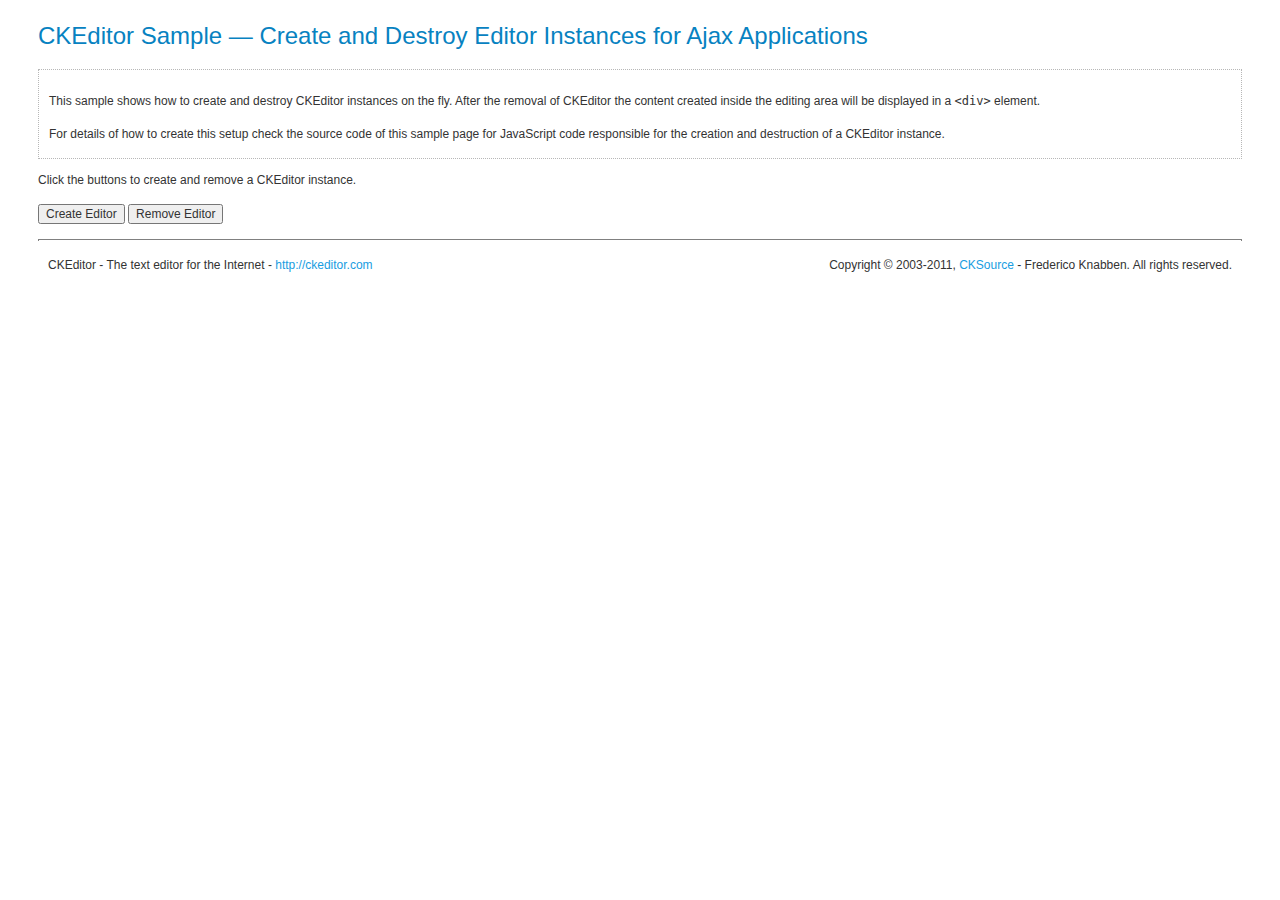
<file: admin/js/_samples/ajax.html>
<!DOCTYPE html PUBLIC "-//W3C//DTD XHTML 1.0 Transitional//EN" "http://www.w3.org/TR/xhtml1/DTD/xhtml1-transitional.dtd">
<!--
Copyright (c) 2003-2011, CKSource - Frederico Knabben. All rights reserved.
For licensing, see LICENSE.html or http://ckeditor.com/license
-->
<html xmlns="http://www.w3.org/1999/xhtml">
<head>
	<title>Ajax &mdash; CKEditor Sample</title>
	<meta content="text/html; charset=utf-8" http-equiv="content-type" />
	<script type="text/javascript" src="../ckeditor.js"></script>
	<script src="sample.js" type="text/javascript"></script>
	<link href="sample.css" rel="stylesheet" type="text/css" />
	<script type="text/javascript">
	//<![CDATA[

var editor, html = '';

function createEditor()
{
	if ( editor )
		return;


	// Create a new editor inside the <div id="editor">, setting its value to html
	var config = {};
	editor = CKEDITOR.appendTo( 'editor', config, html );
}

function removeEditor()
{
	if ( !editor )
		return;

	// Retrieve the editor contents. In an Ajax application, this data would be
	// sent to the server or used in any other way.
	document.getElementById( 'editorcontents' ).innerHTML = html = editor.getData();
	document.getElementById( 'contents' ).style.display = '';

	// Destroy the editor.
	editor.destroy();
	editor = null;
}

	//]]>
	</script>
</head>
<body>
	<h1 class="samples">
		CKEditor Sample &mdash; Create and Destroy Editor Instances for Ajax Applications
	</h1>
	<div class="description">
	<p>
		This sample shows how to create and destroy CKEditor instances on the fly. After the removal of CKEditor the content created inside the editing
		area will be displayed in a <code>&lt;div&gt;</code> element.
	</p>
	<p>
		For details of how to create this setup check the source code of this sample page
		for JavaScript code responsible for the creation and destruction of a CKEditor instance.
	</p>
	</div>

	<!-- This <div> holds alert messages to be display in the sample page. -->
	<div id="alerts">
		<noscript>
			<p>
				<strong>CKEditor requires JavaScript to run</strong>. In a browser with no JavaScript
				support, like yours, you should still see the contents (HTML data) and you should
				be able to edit it normally, without a rich editor interface.
			</p>
		</noscript>
	</div>
	<p>Click the buttons to create and remove a CKEditor instance.</p>
	<p>
		<input onclick="createEditor();" type="button" value="Create Editor" />
		<input onclick="removeEditor();" type="button" value="Remove Editor" />
	</p>
	<!-- This div will hold the editor. -->
	<div id="editor">
	</div>
	<div id="contents" style="display: none">
		<p>
			Edited Contents:</p>
		<!-- This div will be used to display the editor contents. -->
		<div id="editorcontents">
		</div>
	</div>
	<div id="footer">
		<hr />
		<p>
			CKEditor - The text editor for the Internet - <a class="samples" href="http://ckeditor.com/">http://ckeditor.com</a>
		</p>
		<p id="copy">
			Copyright &copy; 2003-2011, <a class="samples" href="http://cksource.com/">CKSource</a> - Frederico
			Knabben. All rights reserved.
		</p>
	</div>
</body>
</html>
</file>
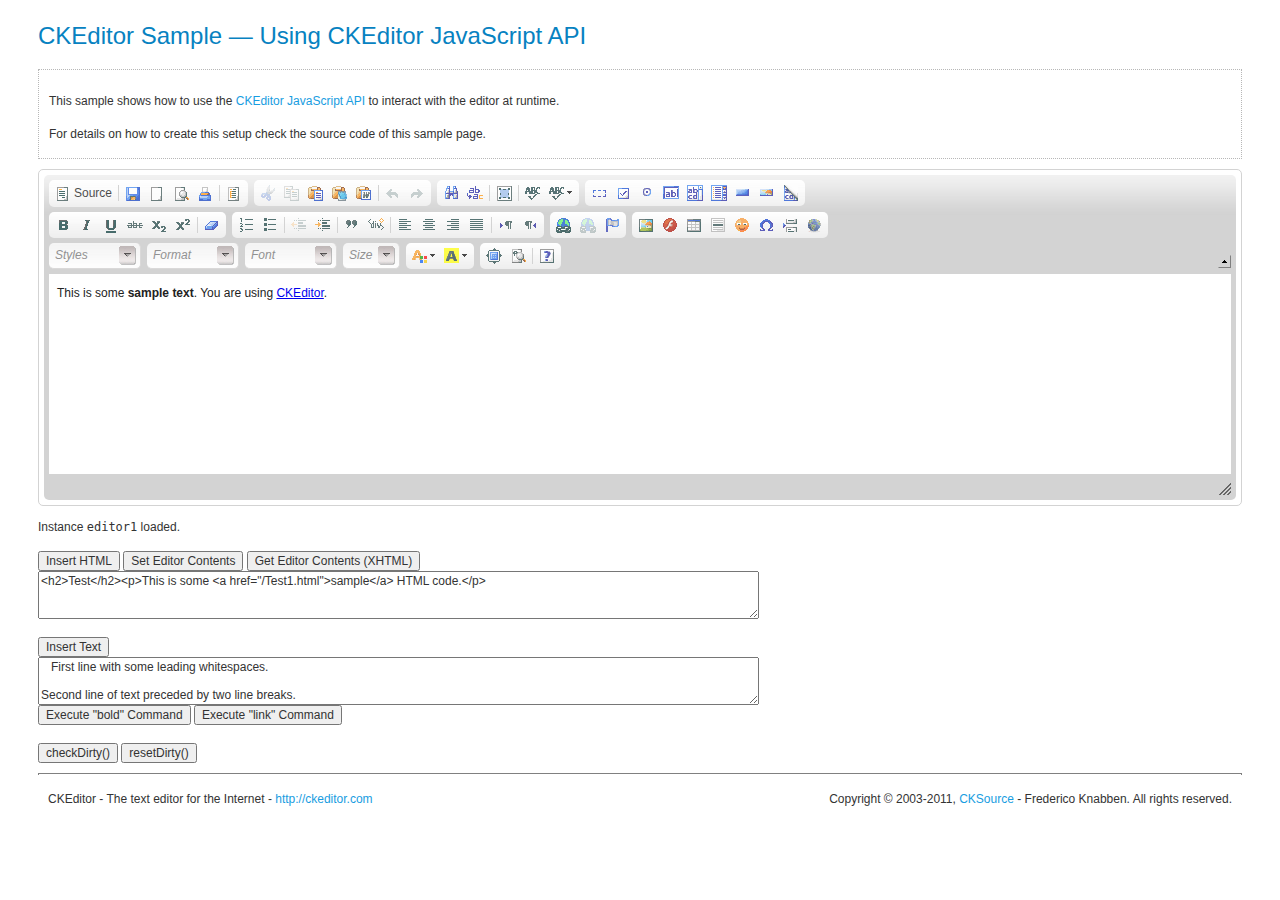
<file: admin/js/_samples/api.html>
<!DOCTYPE html PUBLIC "-//W3C//DTD XHTML 1.0 Transitional//EN" "http://www.w3.org/TR/xhtml1/DTD/xhtml1-transitional.dtd">
<!--
Copyright (c) 2003-2011, CKSource - Frederico Knabben. All rights reserved.
For licensing, see LICENSE.html or http://ckeditor.com/license
-->
<html xmlns="http://www.w3.org/1999/xhtml">
<head>
	<title>API Usage &mdash; CKEditor Sample</title>
	<meta content="text/html; charset=utf-8" http-equiv="content-type" />
	<script type="text/javascript" src="../ckeditor.js"></script>
	<script src="sample.js" type="text/javascript"></script>
	<link href="sample.css" rel="stylesheet" type="text/css" />
	<script type="text/javascript">
	//<![CDATA[

// The instanceReady event is fired, when an instance of CKEditor has finished
// its initialization.
CKEDITOR.on( 'instanceReady', function( ev )
{
	// Show the editor name and description in the browser status bar.
	document.getElementById( 'eMessage' ).innerHTML = '<p>Instance <code>' + ev.editor.name + '<\/code> loaded.<\/p>';

	// Show this sample buttons.
	 document.getElementById( 'eButtons' ).style.display = 'block';
});

function InsertHTML()
{
	// Get the editor instance that we want to interact with.
	var oEditor = CKEDITOR.instances.editor1;
	var value = document.getElementById( 'htmlArea' ).value;

	// Check the active editing mode.
	if ( oEditor.mode == 'wysiwyg' )
	{
		// Insert HTML code.
		// http://docs.cksource.com/ckeditor_api/symbols/CKEDITOR.editor.html#insertHtml
		oEditor.insertHtml( value );
	}
	else
		alert( 'You must be in WYSIWYG mode!' );
}

function InsertText()
{
	// Get the editor instance that we want to interact with.
	var oEditor = CKEDITOR.instances.editor1;
	var value = document.getElementById( 'txtArea' ).value;

	// Check the active editing mode.
	if ( oEditor.mode == 'wysiwyg' )
	{
		// Insert as plain text.
		// http://docs.cksource.com/ckeditor_api/symbols/CKEDITOR.editor.html#insertText
		oEditor.insertText( value );
	}
	else
		alert( 'You must be in WYSIWYG mode!' );
}

function SetContents()
{
	// Get the editor instance that we want to interact with.
	var oEditor = CKEDITOR.instances.editor1;
	var value = document.getElementById( 'htmlArea' ).value;

	// Set editor contents (replace current contents).
	// http://docs.cksource.com/ckeditor_api/symbols/CKEDITOR.editor.html#setData
	oEditor.setData( value );
}

function GetContents()
{
	// Get the editor instance that you want to interact with.
	var oEditor = CKEDITOR.instances.editor1;

	// Get editor contents
	// http://docs.cksource.com/ckeditor_api/symbols/CKEDITOR.editor.html#getData
	alert( oEditor.getData() );
}

function ExecuteCommand( commandName )
{
	// Get the editor instance that we want to interact with.
	var oEditor = CKEDITOR.instances.editor1;

	// Check the active editing mode.
	if ( oEditor.mode == 'wysiwyg' )
	{
		// Execute the command.
		// http://docs.cksource.com/ckeditor_api/symbols/CKEDITOR.editor.html#execCommand
		oEditor.execCommand( commandName );
	}
	else
		alert( 'You must be in WYSIWYG mode!' );
}

function CheckDirty()
{
	// Get the editor instance that we want to interact with.
	var oEditor = CKEDITOR.instances.editor1;
	// Checks whether the current editor contents present changes when compared
	// to the contents loaded into the editor at startup
	// http://docs.cksource.com/ckeditor_api/symbols/CKEDITOR.editor.html#checkDirty
	alert( oEditor.checkDirty() );
}

function ResetDirty()
{
	// Get the editor instance that we want to interact with.
	var oEditor = CKEDITOR.instances.editor1;
	// Resets the "dirty state" of the editor (see CheckDirty())
	// http://docs.cksource.com/ckeditor_api/symbols/CKEDITOR.editor.html#resetDirty
	oEditor.resetDirty();
	alert( 'The "IsDirty" status has been reset' );
}

	//]]>
	</script>

</head>
<body>
	<h1 class="samples">
		CKEditor Sample &mdash; Using CKEditor JavaScript API
	</h1>
	<div class="description">
	<p>
		This sample shows how to use the
		<a class="samples" href="http://docs.cksource.com/ckeditor_api/symbols/CKEDITOR.editor.html">CKEditor JavaScript API</a>
		to interact with the editor at runtime.
	</p>
	<p>
		For details on how to create this setup check the source code of this sample page.
	</p>
	</div>

	<!-- This <div> holds alert messages to be display in the sample page. -->
	<div id="alerts">
		<noscript>
			<p>
				<strong>CKEditor requires JavaScript to run</strong>. In a browser with no JavaScript
				support, like yours, you should still see the contents (HTML data) and you should
				be able to edit it normally, without a rich editor interface.
			</p>
		</noscript>
	</div>
	<form action="sample_posteddata.php" method="post">
		<textarea cols="100" id="editor1" name="editor1" rows="10">&lt;p&gt;This is some &lt;strong&gt;sample text&lt;/strong&gt;. You are using &lt;a href="http://ckeditor.com/"&gt;CKEditor&lt;/a&gt;.&lt;/p&gt;</textarea>

		<script type="text/javascript">
		//<![CDATA[
			// Replace the <textarea id="editor1"> with an CKEditor instance.
			var editor = CKEDITOR.replace( 'editor1' );
		//]]>
		</script>

		<div id="eMessage">
		</div>
		<div id="eButtons" style="display: none">
			<input onclick="InsertHTML();" type="button" value="Insert HTML" />
			<input onclick="SetContents();" type="button" value="Set Editor Contents" />
			<input onclick="GetContents();" type="button" value="Get Editor Contents (XHTML)" />
			<br />
			<textarea cols="100" id="htmlArea" rows="3">&lt;h2&gt;Test&lt;/h2&gt;&lt;p&gt;This is some &lt;a href="/Test1.html"&gt;sample&lt;/a&gt; HTML code.&lt;/p&gt;</textarea>
			<br />
			<br />
			<input onclick="InsertText();" type="button" value="Insert Text" />
			<br />
			<textarea cols="100" id="txtArea" rows="3">   First line with some leading whitespaces.

Second line of text preceded by two line breaks.</textarea>
			<br />
			<input onclick="ExecuteCommand('bold');" type="button" value="Execute &quot;bold&quot; Command" />
			<input onclick="ExecuteCommand('link');" type="button" value="Execute &quot;link&quot; Command" />
			<br />
			<br />
			<input onclick="CheckDirty();" type="button" value="checkDirty()" />
			<input onclick="ResetDirty();" type="button" value="resetDirty()" />
		</div>
	</form>
	<div id="footer">
		<hr />
		<p>
			CKEditor - The text editor for the Internet - <a class="samples" href="http://ckeditor.com/">http://ckeditor.com</a>
		</p>
		<p id="copy">
			Copyright &copy; 2003-2011, <a class="samples" href="http://cksource.com/">CKSource</a> - Frederico
			Knabben. All rights reserved.
		</p>
	</div>
</body>
</html>
</file>
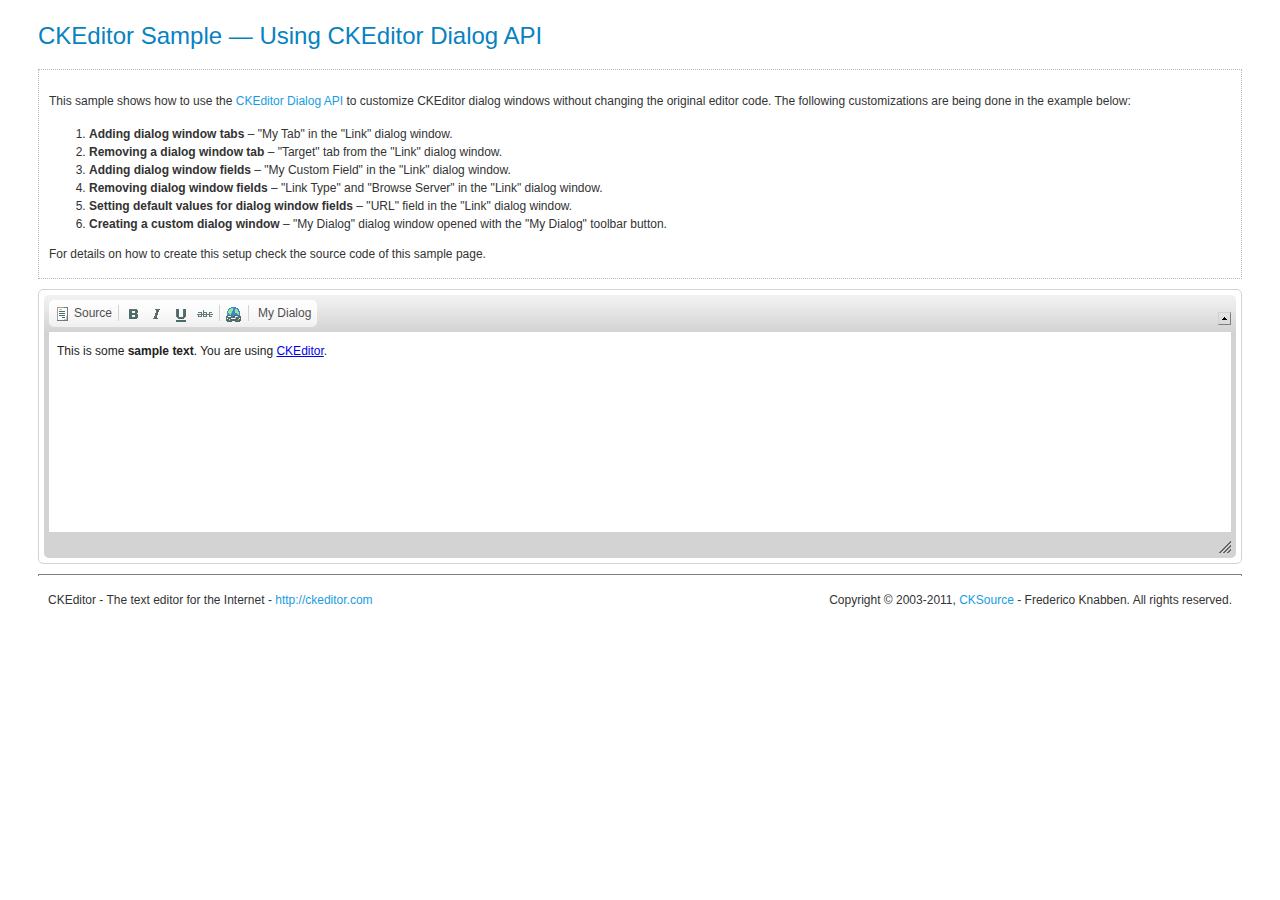
<file: admin/js/_samples/api_dialog.html>
<!DOCTYPE html PUBLIC "-//W3C//DTD XHTML 1.0 Transitional//EN" "http://www.w3.org/TR/xhtml1/DTD/xhtml1-transitional.dtd">
<!--
Copyright (c) 2003-2011, CKSource - Frederico Knabben. All rights reserved.
For licensing, see LICENSE.html or http://ckeditor.com/license
-->
<html xmlns="http://www.w3.org/1999/xhtml">
<head>
	<title>Using API to Customize Dialog Windows &mdash; CKEditor Sample</title>
	<meta content="text/html; charset=utf-8" http-equiv="content-type" />
	<script type="text/javascript" src="../ckeditor.js"></script>
	<script src="sample.js" type="text/javascript"></script>
	<link href="sample.css" rel="stylesheet" type="text/css" />
	<style id="styles" type="text/css">

		.cke_button_myDialogCmd .cke_icon
		{
			display: none !important;
		}

		.cke_button_myDialogCmd .cke_label
		{
			display: inline !important;
		}

	</style>
	<script type="text/javascript">
	//<![CDATA[

// When opening a dialog, its "definition" is created for it, for
// each editor instance. The "dialogDefinition" event is then
// fired. We should use this event to make customizations to the
// definition of existing dialogs.
CKEDITOR.on( 'dialogDefinition', function( ev )
	{
		// Take the dialog name and its definition from the event
		// data.
		var dialogName = ev.data.name;
		var dialogDefinition = ev.data.definition;

		// Check if the definition is from the dialog we're
		// interested on (the "Link" dialog).
		if ( dialogName == 'link' )
		{
			// Get a reference to the "Link Info" tab.
			var infoTab = dialogDefinition.getContents( 'info' );

			// Add a text field to the "info" tab.
			infoTab.add( {
					type : 'text',
					label : 'My Custom Field',
					id : 'customField',
					'default' : 'Sample!',
					validate : function()
					{
						if ( /\d/.test( this.getValue() ) )
							return 'My Custom Field must not contain digits';
					}
				});

			// Remove the "Link Type" combo and the "Browser
			// Server" button from the "info" tab.
			infoTab.remove( 'linkType' );
			infoTab.remove( 'browse' );

			// Set the default value for the URL field.
			var urlField = infoTab.get( 'url' );
			urlField['default'] = 'www.example.com';

			// Remove the "Target" tab from the "Link" dialog.
			dialogDefinition.removeContents( 'target' );

			// Add a new tab to the "Link" dialog.
			dialogDefinition.addContents({
				id : 'customTab',
				label : 'My Tab',
				accessKey : 'M',
				elements : [
					{
						id : 'myField1',
						type : 'text',
						label : 'My Text Field'
					},
					{
						id : 'myField2',
						type : 'text',
						label : 'Another Text Field'
					}
				]
			});

			// Rewrite the 'onFocus' handler to always focus 'url' field.
			dialogDefinition.onFocus = function()
			{
				var urlField = this.getContentElement( 'info', 'url' );
				urlField.select();
			};
		}
	});

	//]]>
	</script>

</head>
<body>
	<h1 class="samples">
		CKEditor Sample &mdash; Using CKEditor Dialog API
	</h1>
	<div class="description">
	<p>
		This sample shows how to use the
		<a class="samples" href="http://docs.cksource.com/ckeditor_api/symbols/CKEDITOR.dialog.html">CKEditor Dialog API</a>
		to customize CKEditor dialog windows without changing the original editor code.
		The following customizations are being done in the example below:
	</p>
	<ol>
		<li><strong>Adding dialog window tabs</strong> &ndash; "My Tab" in the "Link" dialog window.</li>
		<li><strong>Removing a dialog window tab</strong> &ndash; "Target" tab from the "Link" dialog window.</li>
		<li><strong>Adding dialog window fields</strong> &ndash; "My Custom Field" in the "Link" dialog window.</li>
		<li><strong>Removing dialog window fields</strong> &ndash; "Link Type" and "Browse Server" in the "Link"
			dialog window.</li>
		<li><strong>Setting default values for dialog window fields</strong> &ndash; "URL" field in the
			"Link" dialog window. </li>
		<li><strong>Creating a custom dialog window</strong> &ndash; "My Dialog" dialog window opened with the "My Dialog" toolbar button.</li>
	</ol>
	<p>
For details on how to create this setup check the source code of this sample page.
	</p>
	</div>


	<!-- This <div> holds alert messages to be display in the sample page. -->
	<div id="alerts">
		<noscript>
			<p>
				<strong>CKEditor requires JavaScript to run</strong>. In a browser with no JavaScript
				support, like yours, you should still see the contents (HTML data) and you should
				be able to edit it normally, without a rich editor interface.
			</p>
		</noscript>
	</div>
	<!-- This <fieldset> holds the HTML that you will usually find in your
	     pages. -->
	<textarea cols="80" id="editor1" name="editor1" rows="10">&lt;p&gt;This is some &lt;strong&gt;sample text&lt;/strong&gt;. You are using &lt;a href="http://ckeditor.com/"&gt;CKEditor&lt;/a&gt;.&lt;/p&gt;</textarea>
	<script type="text/javascript">
		//<![CDATA[
			// Replace the <textarea id="editor1"> with an CKEditor instance.
			var editor = CKEDITOR.replace( 'editor1',
				{
					// Defines a simpler toolbar to be used in this sample.
					// Note that we have added out "MyButton" button here.
					toolbar : [ [ 'Source', '-', 'Bold', 'Italic', 'Underline', 'Strike','-','Link', '-', 'MyButton' ] ]
				});

			// Listen for the "pluginsLoaded" event, so we are sure that the
			// "dialog" plugin has been loaded and we are able to do our
			// customizations.
			editor.on( 'pluginsLoaded', function( ev )
				{
					// If our custom dialog has not been registered, do that now.
					if ( !CKEDITOR.dialog.exists( 'myDialog' ) )
					{
						// We need to do the following trick to find out the dialog
						// definition file URL path. In the real world, you would simply
						// point to an absolute path directly, like "/mydir/mydialog.js".
						var href = document.location.href.split( '/' );
						href.pop();
						href.push( 'api_dialog', 'my_dialog.js' );
						href = href.join( '/' );

						// Finally, register the dialog.
						CKEDITOR.dialog.add( 'myDialog', href );
					}

					// Register the command used to open the dialog.
					editor.addCommand( 'myDialogCmd', new CKEDITOR.dialogCommand( 'myDialog' ) );

					// Add the a custom toolbar buttons, which fires the above
					// command..
					editor.ui.addButton( 'MyButton',
						{
							label : 'My Dialog',
							command : 'myDialogCmd'
						} );
				});
		//]]>
	</script>
	<div id="footer">
		<hr />
		<p>
			CKEditor - The text editor for the Internet - <a class="samples" href="http://ckeditor.com/">http://ckeditor.com</a>
		</p>
		<p id="copy">
			Copyright &copy; 2003-2011, <a class="samples" href="http://cksource.com/">CKSource</a> - Frederico
			Knabben. All rights reserved.
		</p>
	</div>
</body>
</html>
</file>
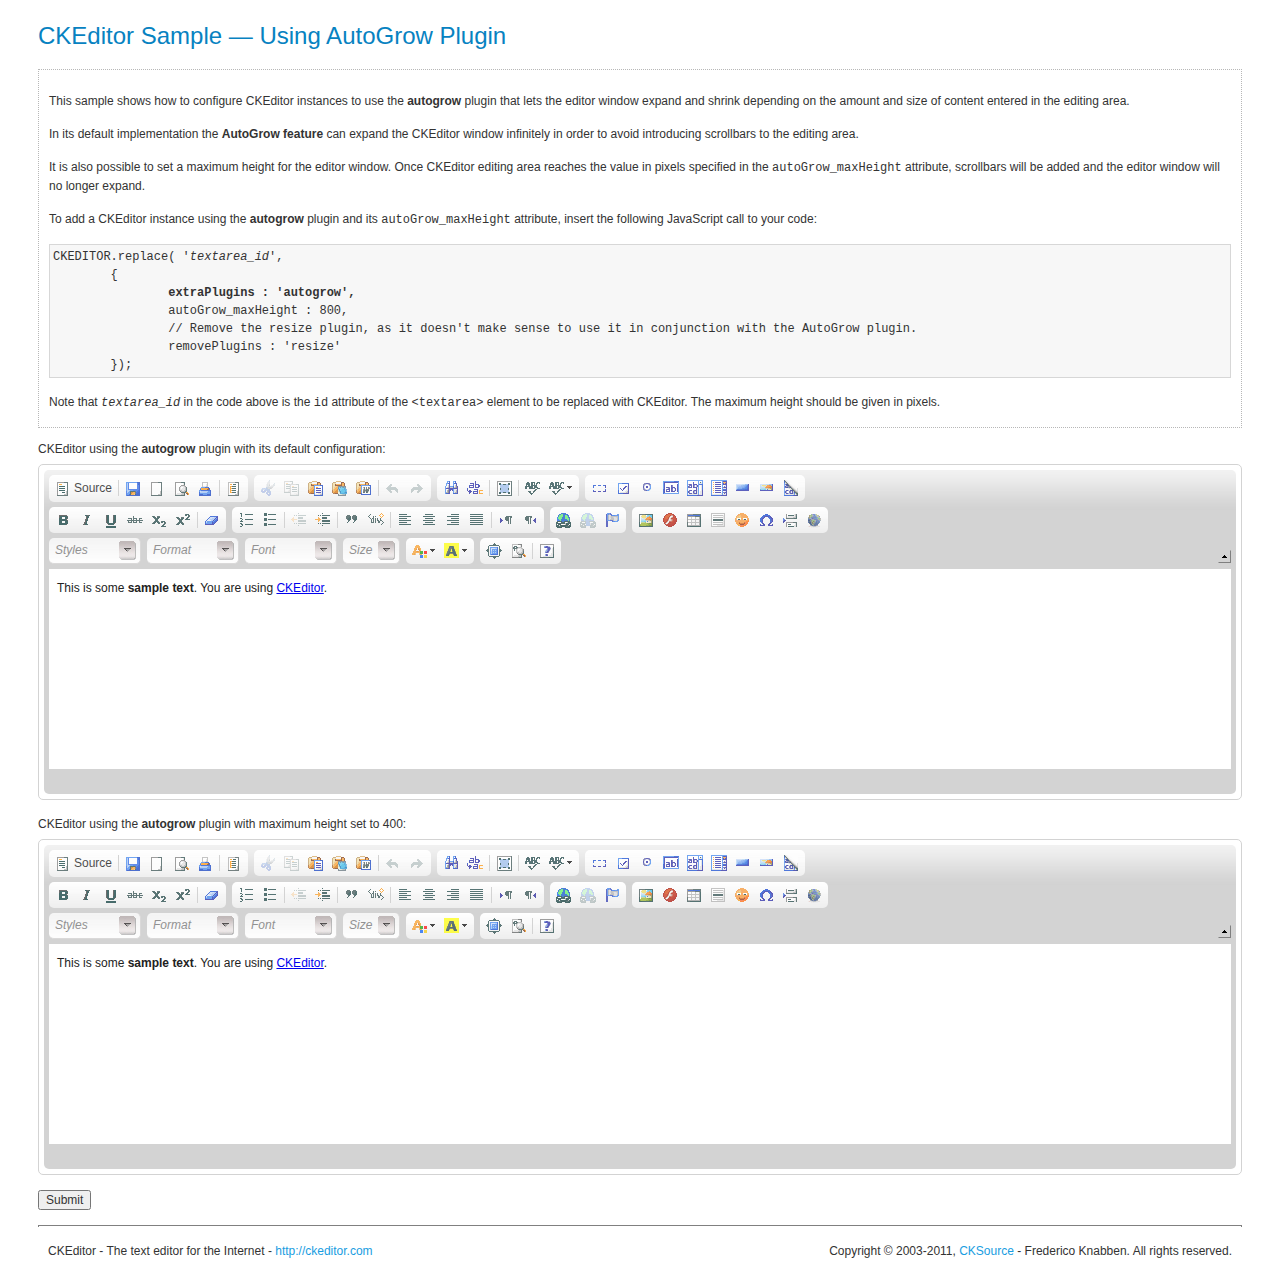
<file: admin/js/_samples/autogrow.html>
<!DOCTYPE html PUBLIC "-//W3C//DTD XHTML 1.0 Transitional//EN" "http://www.w3.org/TR/xhtml1/DTD/xhtml1-transitional.dtd">
<!--
Copyright (c) 2003-2011, CKSource - Frederico Knabben. All rights reserved.
For licensing, see LICENSE.html or http://ckeditor.com/license
-->
<html xmlns="http://www.w3.org/1999/xhtml">
<head>
	<title>AutoGrow Plugin &mdash; CKEditor Sample</title>
	<meta content="text/html; charset=utf-8" http-equiv="content-type" />
	<script type="text/javascript" src="../ckeditor.js"></script>
	<script src="sample.js" type="text/javascript"></script>
	<link href="sample.css" rel="stylesheet" type="text/css" />
</head>
<body>
	<h1 class="samples">
		CKEditor Sample &mdash; Using AutoGrow Plugin
	</h1>
	<div class="description">
	<p>
		This sample shows how to configure CKEditor instances to use the
		<strong>autogrow</strong> plugin that lets the editor window expand and shrink
		depending on the amount and size of content entered in the editing area.
	</p>
	<p>
		In its default implementation the <strong>AutoGrow feature</strong> can expand the
		CKEditor window infinitely in order to avoid introducing scrollbars to the editing area.
	</p>
	<p>
		It is also possible to set a maximum height for the editor window. Once CKEditor
		editing area reaches the value in pixels specified in the <code>autoGrow_maxHeight</code>
		attribute, scrollbars will be added and the editor window will no longer expand.
	</p>
	<p>
		To add a CKEditor instance using the <strong>autogrow</strong> plugin and its
		<code>autoGrow_maxHeight</code> attribute, insert the following JavaScript call to your code:
	</p>
	<pre class="samples">CKEDITOR.replace( '<em>textarea_id</em>',
	{
		<strong>extraPlugins : 'autogrow',</strong>
		autoGrow_maxHeight : 800,
		// Remove the resize plugin, as it doesn't make sense to use it in conjunction with the AutoGrow plugin.
		removePlugins : 'resize'
	});</pre>
	<p>
		Note that <code><em>textarea_id</em></code> in the code above is the <code>id</code> attribute of
		the <code>&lt;textarea&gt;</code> element to be replaced with CKEditor. The maximum height should
		be given in pixels.
	</p>
	</div>
	<!-- This <div> holds alert messages to be display in the sample page. -->
	<div id="alerts">
		<noscript>
			<p>
				<strong>CKEditor requires JavaScript to run</strong>. In a browser with no JavaScript
				support, like yours, you should still see the contents (HTML data) and you should
				be able to edit it normally, without a rich editor interface.
			</p>
		</noscript>
	</div>
	<form action="sample_posteddata.php" method="post">
		<p>
			<label for="editor1">
				CKEditor using the <strong>autogrow</strong> plugin with its default configuration:</label>
			<textarea cols="80" id="editor1" name="editor1" rows="10">&lt;p&gt;This is some &lt;strong&gt;sample text&lt;/strong&gt;. You are using &lt;a href="http://ckeditor.com/"&gt;CKEditor&lt;/a&gt;.&lt;/p&gt;</textarea>
			<script type="text/javascript">
			//<![CDATA[

				CKEDITOR.replace( 'editor1', {
					extraPlugins : 'autogrow',
					removePlugins : 'resize'
				});

			//]]>
			</script>
		</p>
		<p>
			<label for="editor2">
				CKEditor using the <strong>autogrow</strong> plugin with maximum height set to 400:</label>
			<textarea cols="80" id="editor2" name="editor2" rows="10">&lt;p&gt;This is some &lt;strong&gt;sample text&lt;/strong&gt;. You are using &lt;a href="http://ckeditor.com/"&gt;CKEditor&lt;/a&gt;.&lt;/p&gt;</textarea>
			<script type="text/javascript">
			//<![CDATA[

				CKEDITOR.replace( 'editor2', {
					extraPlugins : 'autogrow',
					autoGrow_maxHeight : 400,
					removePlugins : 'resize'
				});

			//]]>
			</script>
		</p>
		<p>
			<input type="submit" value="Submit" />
		</p>
	</form>
	<div id="footer">
		<hr />
		<p>
			CKEditor - The text editor for the Internet - <a class="samples" href="http://ckeditor.com/">http://ckeditor.com</a>
		</p>
		<p id="copy">
			Copyright &copy; 2003-2011, <a class="samples" href="http://cksource.com/">CKSource</a> - Frederico
			Knabben. All rights reserved.
		</p>
	</div>
</body>
</html>
</file>
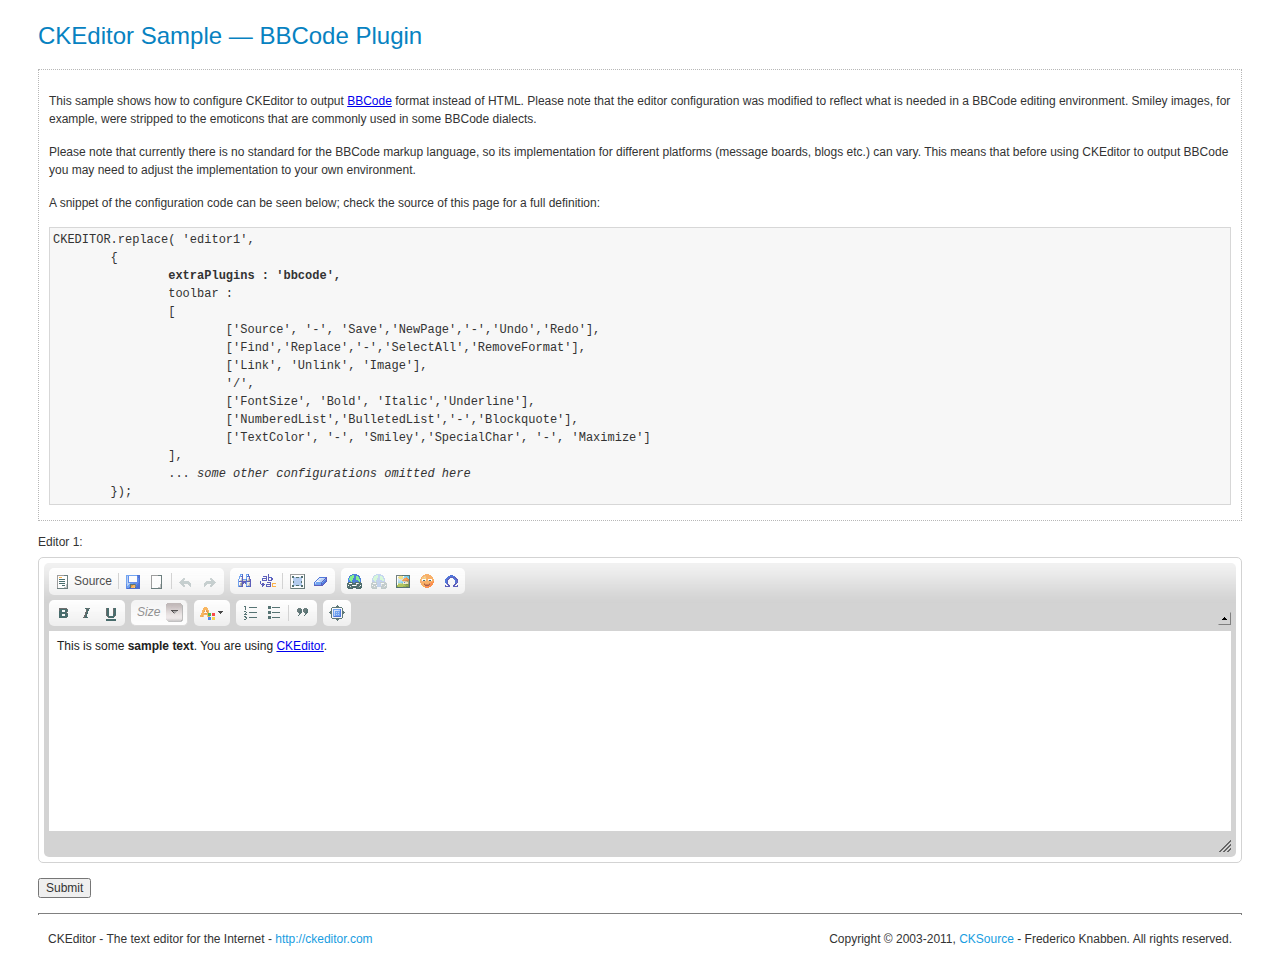
<file: admin/js/_samples/bbcode.html>
<!DOCTYPE html PUBLIC "-//W3C//DTD XHTML 1.0 Transitional//EN" "http://www.w3.org/TR/xhtml1/DTD/xhtml1-transitional.dtd">
<!--
Copyright (c) 2003-2011, CKSource - Frederico Knabben. All rights reserved.
For licensing, see LICENSE.html or http://ckeditor.com/license
-->
<html xmlns="http://www.w3.org/1999/xhtml">
<head>
	<title>BBCode Plugin &mdash; CKEditor Sample</title>
	<meta content="text/html; charset=utf-8" http-equiv="content-type" />
	<script type="text/javascript" src="../ckeditor.js"></script>
	<script src="sample.js" type="text/javascript"></script>
	<link href="sample.css" rel="stylesheet" type="text/css" />
</head>
<body>
	<h1 class="samples">
		CKEditor Sample &mdash; BBCode Plugin
	</h1>
	<div class="description">
	<p>
		This sample shows how to configure CKEditor to output <a href="http://en.wikipedia.org/wiki/BBCode">BBCode</a> format instead of HTML.
		Please note that the editor configuration was modified to reflect what is needed in a BBCode editing environment.
		Smiley images, for example, were stripped to the emoticons that are commonly used in some BBCode dialects.
	</p>
	<p>
		Please note that currently there is no standard for the BBCode markup language, so its implementation
		for different platforms (message boards, blogs etc.) can vary. This means that before using CKEditor to
		output BBCode you may need to adjust the implementation to your own environment.
	</p>
	<p>
		A snippet of the configuration code can be seen below; check the source of this page for
		a full definition:
	</p>
	<pre class="samples">
CKEDITOR.replace( 'editor1',
	{
		<strong>extraPlugins : 'bbcode',</strong>
		toolbar :
		[
			['Source', '-', 'Save','NewPage','-','Undo','Redo'],
			['Find','Replace','-','SelectAll','RemoveFormat'],
			['Link', 'Unlink', 'Image'],
			'/',
			['FontSize', 'Bold', 'Italic','Underline'],
			['NumberedList','BulletedList','-','Blockquote'],
			['TextColor', '-', 'Smiley','SpecialChar', '-', 'Maximize']
		],
		... <i>some other configurations omitted here</i>
	});	</pre>
	</div>

	<!-- This <div> holds alert messages to be display in the sample page. -->
	<div id="alerts">
		<noscript>
			<p>
				<strong>CKEditor requires JavaScript to run</strong>. In a browser with no JavaScript
				support, like yours, you should still see the contents (HTML data) and you should
				be able to edit it normally, without a rich editor interface.
			</p>
		</noscript>
	</div>
	<form action="sample_posteddata.php" method="post">
		<p>
			<label for="editor1">
				Editor 1:</label>
			<textarea cols="80" id="editor1" name="editor1" rows="10">This is some [b]sample text[/b]. You are using [url=http://ckeditor.com/]CKEditor[/url].</textarea>
			<script type="text/javascript">
			//<![CDATA[

			// Replace the <textarea id="editor"> with an CKEditor
			// instance, using the "bbcode" plugin, shaping some of the
			// editor configuration to fit BBCode environment.
			CKEDITOR.replace( 'editor1',
				{
					extraPlugins : 'bbcode',
					// Remove unused plugins.
					removePlugins : 'bidi,button,dialogadvtab,div,filebrowser,flash,format,forms,horizontalrule,iframe,indent,justify,liststyle,pagebreak,showborders,stylescombo,table,tabletools,templates',
					// Width and height are not supported in the BBCode format, so object resizing is disabled.
					disableObjectResizing : true,
					// Define font sizes in percent values.
					fontSize_sizes : "30/30%;50/50%;100/100%;120/120%;150/150%;200/200%;300/300%",
					toolbar :
					[
						['Source', '-', 'Save','NewPage','-','Undo','Redo'],
						['Find','Replace','-','SelectAll','RemoveFormat'],
						['Link', 'Unlink', 'Image', 'Smiley','SpecialChar'],
						'/',
						['Bold', 'Italic','Underline'],
						['FontSize'],
						['TextColor'],
						['NumberedList','BulletedList','-','Blockquote'],
						['Maximize']
					],
					// Strip CKEditor smileys to those commonly used in BBCode.
					smiley_images :
					[
						'regular_smile.gif','sad_smile.gif','wink_smile.gif','teeth_smile.gif','tounge_smile.gif',
						'embaressed_smile.gif','omg_smile.gif','whatchutalkingabout_smile.gif','angel_smile.gif','shades_smile.gif',
						'cry_smile.gif','kiss.gif'
					],
					smiley_descriptions :
					[
						'smiley', 'sad', 'wink', 'laugh', 'cheeky', 'blush', 'surprise',
						'indecision', 'angel', 'cool', 'crying', 'kiss'
					]
			} );

			//]]>
			</script>
		</p>
		<p>
			<input type="submit" value="Submit" />
		</p>
	</form>
	<div id="footer">
		<hr />
		<p>
			CKEditor - The text editor for the Internet - <a class="samples" href="http://ckeditor.com/">http://ckeditor.com</a>
		</p>
		<p id="copy">
			Copyright &copy; 2003-2011, <a class="samples" href="http://cksource.com/">CKSource</a> - Frederico
			Knabben. All rights reserved.
		</p>
	</div>
</body>
</html>
</file>
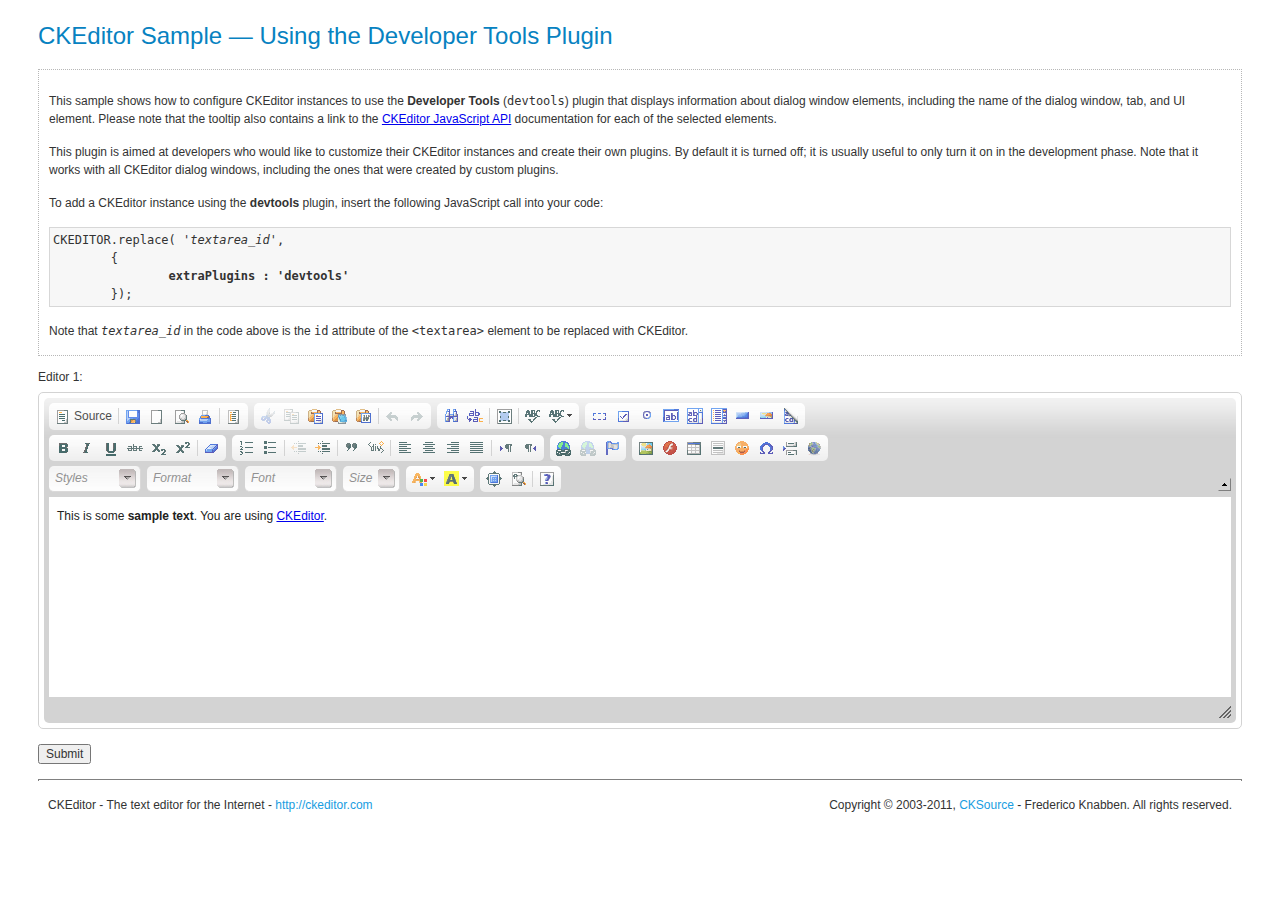
<file: admin/js/_samples/devtools.html>
<!DOCTYPE html PUBLIC "-//W3C//DTD XHTML 1.0 Transitional//EN" "http://www.w3.org/TR/xhtml1/DTD/xhtml1-transitional.dtd">
<!--
Copyright (c) 2003-2011, CKSource - Frederico Knabben. All rights reserved.
For licensing, see LICENSE.html or http://ckeditor.com/license
-->
<html xmlns="http://www.w3.org/1999/xhtml">
<head>
	<title>Using DevTools Plugin &mdash; CKEditor Sample</title>
	<meta content="text/html; charset=utf-8" http-equiv="content-type" />
	<script type="text/javascript" src="../ckeditor.js"></script>
	<script src="sample.js" type="text/javascript"></script>
	<link href="sample.css" rel="stylesheet" type="text/css" />
</head>
<body>
	<h1 class="samples">
		CKEditor Sample &mdash; Using the Developer Tools Plugin
	</h1>
	<div class="description">
	<p>
		This sample shows how to configure CKEditor instances to use the
		<strong>Developer Tools</strong> (<code>devtools</code>) plugin that displays
		information about dialog window elements, including the name of the dialog window,
		tab, and UI element. Please note that the tooltip also contains a link to the
		<a href="http://docs.cksource.com/ckeditor_api/">CKEditor JavaScript API</a>
		documentation for each of the selected elements.
	</p>
	<p>
		This plugin is aimed at developers who would like to customize their CKEditor
		instances and create their own plugins. By default it is turned off; it is
		usually useful to only turn it on in the development phase. Note that it works with
		all CKEditor dialog windows, including the ones that were created by custom plugins.
	</p>
	<p>
		To add a CKEditor instance using the <strong>devtools</strong> plugin, insert
		the following JavaScript call into your code:
	</p>
	<pre class="samples">CKEDITOR.replace( '<em>textarea_id</em>',
	{
		<strong>extraPlugins : 'devtools'</strong>
	});</pre>
	<p>
		Note that <code><em>textarea_id</em></code> in the code above is the <code>id</code> attribute of
		the <code>&lt;textarea&gt;</code> element to be replaced with CKEditor.
	</p>
	</div>

	<!-- This <div> holds alert messages to be display in the sample page. -->
	<div id="alerts">
		<noscript>
			<p>
				<strong>CKEditor requires JavaScript to run</strong>. In a browser with no JavaScript
				support, like yours, you should still see the contents (HTML data) and you should
				be able to edit it normally, without a rich editor interface.
			</p>
		</noscript>
	</div>
	<form action="sample_posteddata.php" method="post">
		<p>
			<label for="editor1">
				Editor 1:</label>
			<textarea cols="80" id="editor1" name="editor1" rows="10">&lt;p&gt;This is some &lt;strong&gt;sample text&lt;/strong&gt;. You are using &lt;a href="http://ckeditor.com/"&gt;CKEditor&lt;/a&gt;.&lt;/p&gt;</textarea>
			<script type="text/javascript">
			//<![CDATA[

				// This call can be placed at any point after the
				// <textarea>, or inside a <head><script> in a
				// window.onload event handler.

				// Replace the <textarea id="editor"> with an CKEditor
				// instance, using default configurations.
				CKEDITOR.replace( 'editor1' ,
				{
					extraPlugins : 'devtools'
				});

			//]]>
			</script>
		</p>
		<p>
			<input type="submit" value="Submit" />
		</p>
	</form>
	<div id="footer">
		<hr />
		<p>
			CKEditor - The text editor for the Internet - <a class="samples" href="http://ckeditor.com/">http://ckeditor.com</a>
		</p>
		<p id="copy">
			Copyright &copy; 2003-2011, <a class="samples" href="http://cksource.com/">CKSource</a> - Frederico
			Knabben. All rights reserved.
		</p>
	</div>
</body>
</html>
</file>
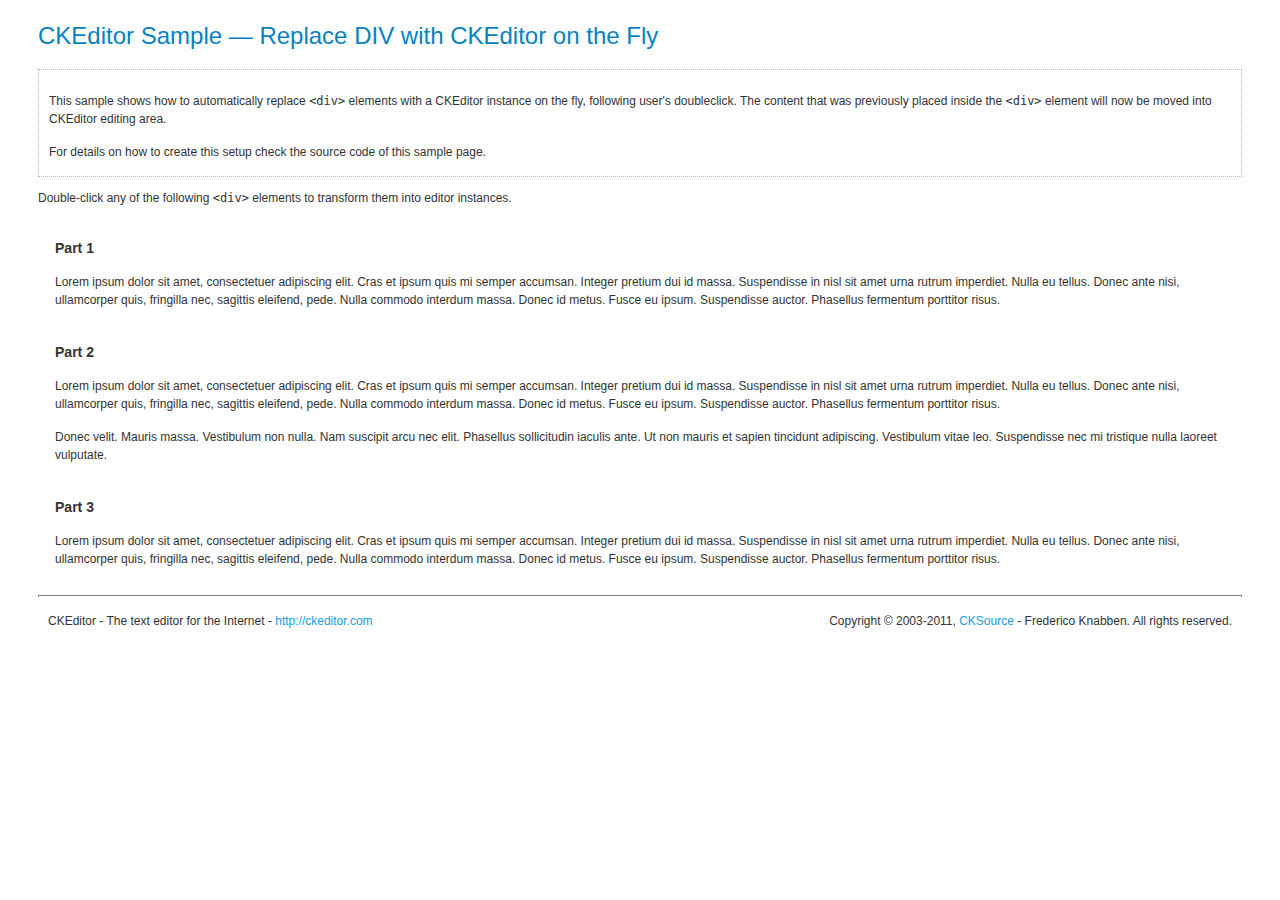
<file: admin/js/_samples/divreplace.html>
<!DOCTYPE html PUBLIC "-//W3C//DTD XHTML 1.0 Transitional//EN" "http://www.w3.org/TR/xhtml1/DTD/xhtml1-transitional.dtd">
<!--
Copyright (c) 2003-2011, CKSource - Frederico Knabben. All rights reserved.
For licensing, see LICENSE.html or http://ckeditor.com/license
-->
<html xmlns="http://www.w3.org/1999/xhtml">
<head>
	<title>Replace DIV &mdash; CKEditor Sample</title>
	<meta content="text/html; charset=utf-8" http-equiv="content-type" />
	<script type="text/javascript" src="../ckeditor.js"></script>
	<script src="sample.js" type="text/javascript"></script>
	<link href="sample.css" rel="stylesheet" type="text/css" />
	<style id="styles" type="text/css">

		div.editable
		{
			border: solid 2px Transparent;
			padding-left: 15px;
			padding-right: 15px;
		}

		div.editable:hover
		{
			border-color: black;
		}

	</style>
	<script type="text/javascript">
	//<![CDATA[

// Uncomment the following code to test the "Timeout Loading Method".
// CKEDITOR.loadFullCoreTimeout = 5;

window.onload = function()
{
	// Listen to the double click event.
	if ( window.addEventListener )
		document.body.addEventListener( 'dblclick', onDoubleClick, false );
	else if ( window.attachEvent )
		document.body.attachEvent( 'ondblclick', onDoubleClick );

};

function onDoubleClick( ev )
{
	// Get the element which fired the event. This is not necessarily the
	// element to which the event has been attached.
	var element = ev.target || ev.srcElement;

	// Find out the div that holds this element.
	var name;
	do
	{
		element = element.parentNode;
	}
	while ( element && ( name = element.nodeName.toLowerCase() ) && ( name != 'div' || element.className.indexOf( 'editable' ) == -1 ) && name != 'body' )


	if ( name == 'div' && element.className.indexOf( 'editable' ) != -1 )
		replaceDiv( element );
}

var editor;

function replaceDiv( div )
{
	if ( editor )
		editor.destroy();

	editor = CKEDITOR.replace( div );
}

	//]]>
	</script>

</head>
<body>
	<h1 class="samples">
		CKEditor Sample &mdash; Replace DIV with CKEditor on the Fly
	</h1>
	<div class="description">
	<p>
		This sample shows how to automatically replace <code>&lt;div&gt;</code> elements
		with a CKEditor instance on the fly, following user's doubleclick. The content
		that was previously placed inside the <code>&lt;div&gt;</code> element will now
		be moved into CKEditor editing area.
	</p>
	<p>
		For details on how to create this setup check the source code of this sample page.
	</p>
	</div>
	<!-- This <div> holds alert messages to be display in the sample page. -->
	<div id="alerts">
		<noscript>
			<p>
				<strong>CKEditor requires JavaScript to run</strong>. In a browser with no JavaScript
				support, like yours, you should still see the contents (HTML data) and you should
				be able to edit it normally, without a rich editor interface.
			</p>
		</noscript>
	</div>
	<p>
		Double-click any of the following <code>&lt;div&gt;</code> elements to transform them into
		editor instances.</p>
	<div class="editable">
		<h3>
			Part 1</h3>
		<p>
			Lorem ipsum dolor sit amet, consectetuer adipiscing elit. Cras et ipsum quis mi
			semper accumsan. Integer pretium dui id massa. Suspendisse in nisl sit amet urna
			rutrum imperdiet. Nulla eu tellus. Donec ante nisi, ullamcorper quis, fringilla
			nec, sagittis eleifend, pede. Nulla commodo interdum massa. Donec id metus. Fusce
			eu ipsum. Suspendisse auctor. Phasellus fermentum porttitor risus.
		</p>
	</div>
	<div class="editable">
		<h3>
			Part 2</h3>
		<p>
			Lorem ipsum dolor sit amet, consectetuer adipiscing elit. Cras et ipsum quis mi
			semper accumsan. Integer pretium dui id massa. Suspendisse in nisl sit amet urna
			rutrum imperdiet. Nulla eu tellus. Donec ante nisi, ullamcorper quis, fringilla
			nec, sagittis eleifend, pede. Nulla commodo interdum massa. Donec id metus. Fusce
			eu ipsum. Suspendisse auctor. Phasellus fermentum porttitor risus.
		</p>
		<p>
			Donec velit. Mauris massa. Vestibulum non nulla. Nam suscipit arcu nec elit. Phasellus
			sollicitudin iaculis ante. Ut non mauris et sapien tincidunt adipiscing. Vestibulum
			vitae leo. Suspendisse nec mi tristique nulla laoreet vulputate.
		</p>
	</div>
	<div class="editable">
		<h3>
			Part 3</h3>
		<p>
			Lorem ipsum dolor sit amet, consectetuer adipiscing elit. Cras et ipsum quis mi
			semper accumsan. Integer pretium dui id massa. Suspendisse in nisl sit amet urna
			rutrum imperdiet. Nulla eu tellus. Donec ante nisi, ullamcorper quis, fringilla
			nec, sagittis eleifend, pede. Nulla commodo interdum massa. Donec id metus. Fusce
			eu ipsum. Suspendisse auctor. Phasellus fermentum porttitor risus.
		</p>
	</div>
	<div id="footer">
		<hr />
		<p>
			CKEditor - The text editor for the Internet - <a class="samples" href="http://ckeditor.com/">http://ckeditor.com</a>
		</p>
		<p id="copy">
			Copyright &copy; 2003-2011, <a class="samples" href="http://cksource.com/">CKSource</a> - Frederico
			Knabben. All rights reserved.
		</p>
	</div>
</body>
</html>
</file>
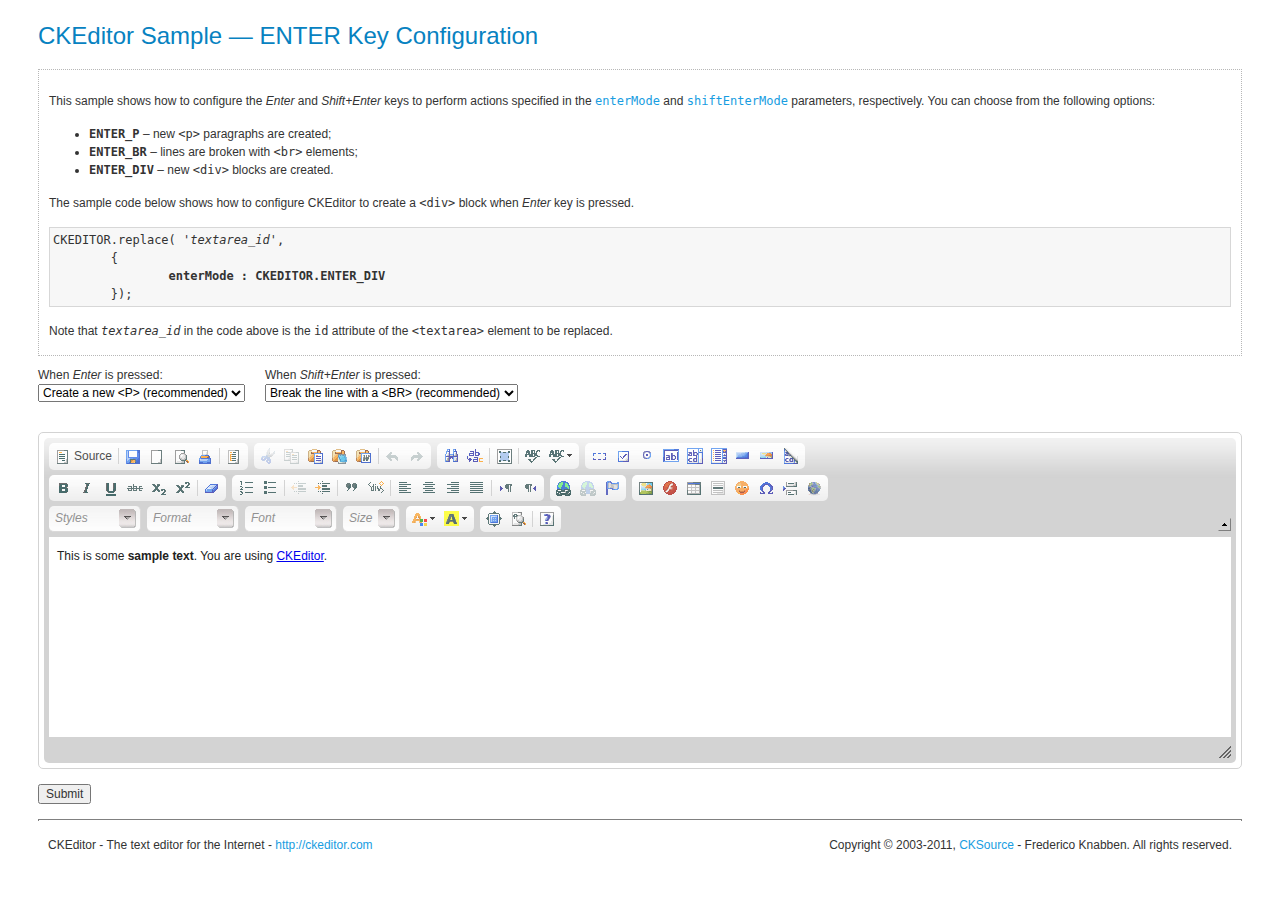
<file: admin/js/_samples/enterkey.html>
<!DOCTYPE html PUBLIC "-//W3C//DTD XHTML 1.0 Transitional//EN" "http://www.w3.org/TR/xhtml1/DTD/xhtml1-transitional.dtd">
<!--
Copyright (c) 2003-2011, CKSource - Frederico Knabben. All rights reserved.
For licensing, see LICENSE.html or http://ckeditor.com/license
-->
<html xmlns="http://www.w3.org/1999/xhtml">
<head>
	<title>ENTER Key Configuration &mdash; CKEditor Sample</title>
	<meta content="text/html; charset=utf-8" http-equiv="content-type" />
	<script type="text/javascript" src="../ckeditor.js"></script>
	<script src="sample.js" type="text/javascript"></script>
	<link href="sample.css" rel="stylesheet" type="text/css" />
	<script type="text/javascript">
	//<![CDATA[

var editor;

function changeEnter()
{
	// If we already have an editor, let's destroy it first.
	if ( editor )
		editor.destroy( true );

	// Create the editor again, with the appropriate settings.
	editor = CKEDITOR.replace( 'editor1',
		{
			enterMode		: Number( document.getElementById( 'xEnter' ).value ),
			shiftEnterMode	: Number( document.getElementById( 'xShiftEnter' ).value )
		});
}

window.onload = changeEnter;

	//]]>
	</script>
</head>
<body>
	<h1 class="samples">
		CKEditor Sample &mdash; ENTER Key Configuration
	</h1>
	<div class="description">
	<p>
		This sample shows how to configure the <em>Enter</em> and <em>Shift+Enter</em> keys
		to perform actions specified in the
		<a class="samples" href="http://docs.cksource.com/ckeditor_api/symbols/CKEDITOR.config.html#.enterMode"><code>enterMode</code></a>
		and <a class="samples" href="http://docs.cksource.com/ckeditor_api/symbols/CKEDITOR.config.html#.shiftEnterMode"><code>shiftEnterMode</code></a>
		parameters, respectively.
 		You can choose from the following options:
	</p>
	<ul class="samples">
		<li><strong><code>ENTER_P</code></strong> &ndash; new <code>&lt;p&gt;</code> paragraphs are created;</li>
		<li><strong><code>ENTER_BR</code></strong> &ndash; lines are broken with <code>&lt;br&gt;</code> elements;</li>
		<li><strong><code>ENTER_DIV</code></strong> &ndash; new <code>&lt;div&gt;</code> blocks are created.</li>
	</ul>
	<p>
		The sample code below shows how to configure CKEditor to create a <code>&lt;div&gt;</code> block when <em>Enter</em> key is pressed.
	</p>
	<pre class="samples">CKEDITOR.replace( '<em>textarea_id</em>',
	{
		<strong>enterMode : CKEDITOR.ENTER_DIV</strong>
	});</pre>
	<p>
		Note that <code><em>textarea_id</em></code> in the code above is the <code>id</code> attribute of
		the <code>&lt;textarea&gt;</code> element to be replaced.
	</p>
	</div>

	<!-- This <div> holds alert messages to be display in the sample page. -->
	<div id="alerts">
		<noscript>
			<p>
				<strong>CKEditor requires JavaScript to run</strong>. In a browser with no JavaScript
				support, like yours, you should still see the contents (HTML data) and you should
				be able to edit it normally, without a rich editor interface.
			</p>
		</noscript>
	</div>
	<div style="float: left; margin-right: 20px">
		When <em>Enter</em> is pressed:<br />
		<select id="xEnter" onchange="changeEnter();">
			<option selected="selected" value="1">Create a new &lt;P&gt; (recommended)</option>
			<option value="3">Create a new &lt;DIV&gt;</option>
			<option value="2">Break the line with a &lt;BR&gt;</option>
		</select>
	</div>
	<div style="float: left">
		When <em>Shift+Enter</em> is pressed:<br />
		<select id="xShiftEnter" onchange="changeEnter();">
			<option value="1">Create a new &lt;P&gt;</option>
			<option value="3">Create a new &lt;DIV&gt;</option>
			<option selected="selected" value="2">Break the line with a &lt;BR&gt; (recommended)</option>
		</select>
	</div>
	<br style="clear: both" />
	<form action="sample_posteddata.php" method="post">
		<p>
			<br />
			<textarea cols="80" id="editor1" name="editor1" rows="10">This is some &lt;strong&gt;sample text&lt;/strong&gt;. You are using &lt;a href="http://ckeditor.com/"&gt;CKEditor&lt;/a&gt;.</textarea>
		</p>
		<p>
			<input type="submit" value="Submit" />
		</p>
	</form>
	<div id="footer">
		<hr />
		<p>
			CKEditor - The text editor for the Internet - <a class="samples" href="http://ckeditor.com/">http://ckeditor.com</a>
		</p>
		<p id="copy">
			Copyright &copy; 2003-2011, <a class="samples" href="http://cksource.com/">CKSource</a> - Frederico
			Knabben. All rights reserved.
		</p>
	</div>
</body>
</html>
</file>
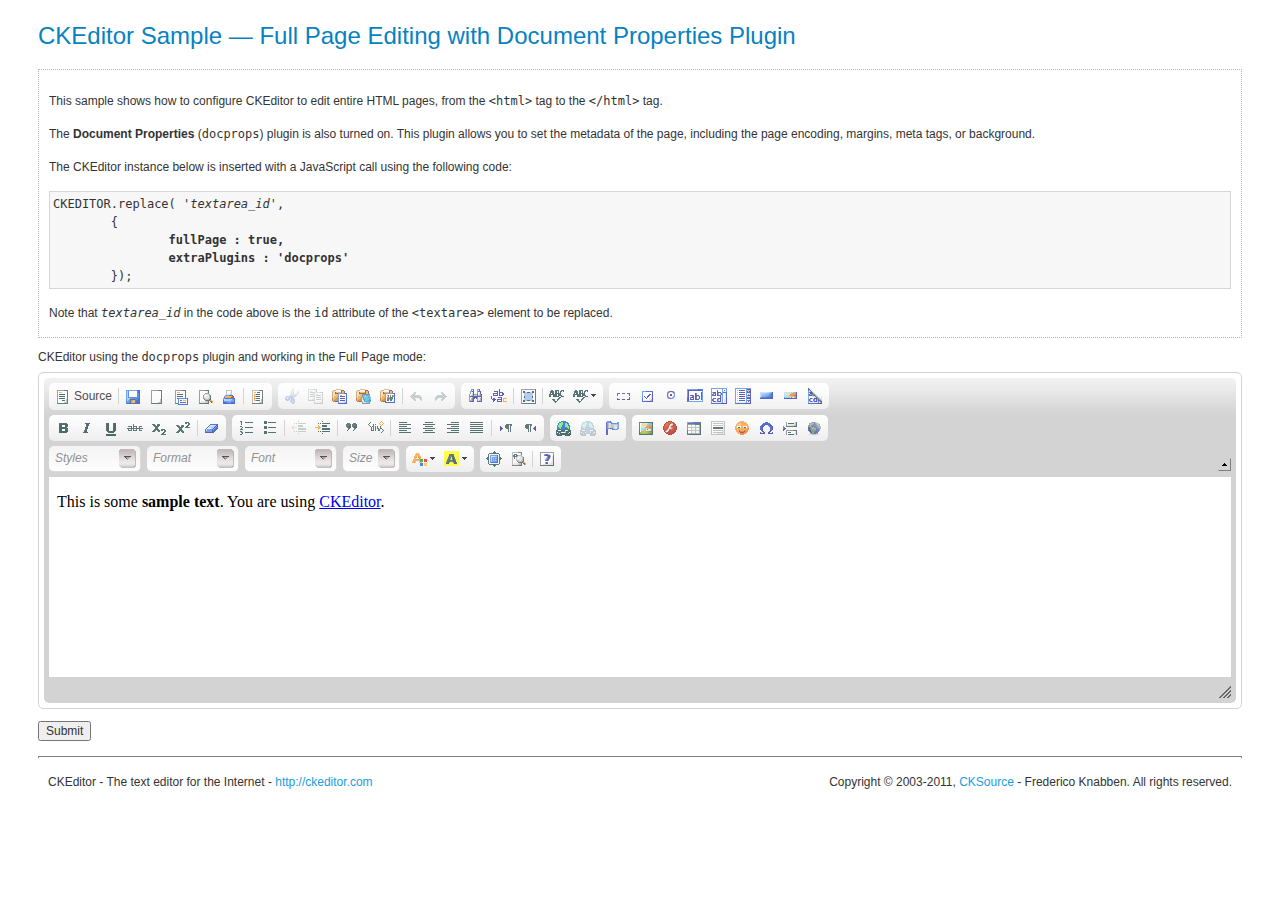
<file: admin/js/_samples/fullpage.html>
<!DOCTYPE html PUBLIC "-//W3C//DTD XHTML 1.0 Transitional//EN" "http://www.w3.org/TR/xhtml1/DTD/xhtml1-transitional.dtd">
<!--
Copyright (c) 2003-2011, CKSource - Frederico Knabben. All rights reserved.
For licensing, see LICENSE.html or http://ckeditor.com/license
-->
<html xmlns="http://www.w3.org/1999/xhtml">
<head>
	<title>Full Page Editing with Document Properties Plugin &mdash; CKEditor Sample</title>
	<meta content="text/html; charset=utf-8" http-equiv="content-type" />
	<script type="text/javascript" src="../ckeditor.js"></script>
	<script src="sample.js" type="text/javascript"></script>
	<link href="sample.css" rel="stylesheet" type="text/css" />
</head>
<body>
	<h1 class="samples">
		CKEditor Sample &mdash; Full Page Editing with Document Properties Plugin
	</h1>
	<div class="description">
	<p>
		This sample shows how to configure CKEditor to edit entire HTML pages, from the
		<code>&lt;html&gt;</code> tag to the <code>&lt;/html&gt;</code> tag.
	</p>
	<p>
		The <strong>Document Properties</strong> (<code>docprops</code>) plugin is also turned on.
		This plugin allows you to set the metadata of the page, including the page encoding, margins,
		meta tags, or background.
	</p>
	<p>
		The CKEditor instance below is inserted with a JavaScript call using the following code:
	</p>
	<pre class="samples">CKEDITOR.replace( '<em>textarea_id</em>',
	{
		<strong>fullPage : true,
		extraPlugins : 'docprops'</strong>
	});</pre>
	<p>
		Note that <code><em>textarea_id</em></code> in the code above is the <code>id</code> attribute of
		the <code>&lt;textarea&gt;</code> element to be replaced.
	</p>
	</div>

	<!-- This <div> holds alert messages to be display in the sample page. -->
	<div id="alerts">
		<noscript>
			<p>
				<strong>CKEditor requires JavaScript to run</strong>. In a browser with no JavaScript
				support, like yours, you should still see the contents (HTML data) and you should
				be able to edit it normally, without a rich editor interface.
			</p>
		</noscript>
	</div>
	<form action="sample_posteddata.php" method="post">
			<label for="editor1">
				CKEditor using the <code>docprops</code> plugin and working in the Full Page mode:</label>
			<textarea cols="80" id="editor1" name="editor1" rows="10">&lt;html&gt;&lt;head&gt;&lt;title&gt;CKEditor Sample&lt;/title&gt;&lt;/head&gt;&lt;body&gt;&lt;p&gt;This is some &lt;strong&gt;sample text&lt;/strong&gt;. You are using &lt;a href="http://ckeditor.com/"&gt;CKEditor&lt;/a&gt;.&lt;/p&gt;&lt;/body&gt;&lt;/html&gt;</textarea>
			<script type="text/javascript">
			//<![CDATA[

				CKEDITOR.replace( 'editor1',
					{
						fullPage : true,
						extraPlugins : 'docprops'
					});

			//]]>
			</script>
		<p>
			<input type="submit" value="Submit" />
		</p>
	</form>
	<div id="footer">
		<hr />
		<p>
			CKEditor - The text editor for the Internet - <a class="samples" href="http://ckeditor.com/">http://ckeditor.com</a>
		</p>
		<p id="copy">
			Copyright &copy; 2003-2011, <a class="samples" href="http://cksource.com/">CKSource</a> - Frederico
			Knabben. All rights reserved.
		</p>
	</div>
</body>
</html>
</file>
<file: admin/js/_samples/sample.css>
/*
Copyright (c) 2003-2011, CKSource - Frederico Knabben. All rights reserved.
For licensing, see LICENSE.html or http://ckeditor.com/license
*/

html, body, h1, h2, h3, h4, h5, h6, div, span, blockquote, p, address, form, fieldset, img, ul, ol, dl, dt, dd, li, hr, table, td, th, strong, em, sup, sub, dfn, ins, del, q, cite, var, samp, code, kbd, tt, pre {
	line-height: 1.5em;
}

body {
	padding:10px 30px;
}

input, textarea, select, option, optgroup, button, td, th {
	font-size: 100%;
}

pre,
code,
kbd,
samp,
tt{
  font-family: monospace,monospace;
  font-size: 1em;
}

h1.samples {
  color:#0782C1;
  font-size:200%;
  font-weight:normal;
  margin: 0;
  padding: 0;
}

h2.samples {
  color:#000000;
  font-size:130%;
  margin: 0;
  padding: 0;
}

p, blockquote, address, form, pre, dl, h1.samples, h2.samples {
	margin-bottom:15px;
}

ul.samples {
	margin-bottom:15px;
}

.clear {
	clear:both;
}

fieldset
{
	margin: 0;
	padding: 10px;
}

body, input, textarea {
	color: #333333;
	font-family: Arial, Helvetica, sans-serif;
}

body {
	font-size: 75%;
}

a.samples {
	color:#189DE1;
	text-decoration:none;
}

a.samples:hover {
  text-decoration:underline;
}

form
{
	margin: 0;
	padding: 0;
}

pre.samples
{
	background-color: #F7F7F7;
	border: 1px solid #D7D7D7;
	overflow: auto;
	padding: 0.25em;
}

#alerts
{
	color: Red;
}

#footer hr
{
	margin: 10px 0 15px 0;
	height: 1px;
	border: solid 1px gray;
	border-bottom: none;
}

#footer p
{
	margin: 0 10px 10px 10px;
	float: left;
}

#footer #copy
{
	float: right;
}

#outputSample
{
	width: 100%;
	table-layout: fixed;
}

#outputSample thead th
{
	color: #dddddd;
	background-color: #999999;
	padding: 4px;
	white-space: nowrap;
}

#outputSample tbody th
{
	vertical-align: top;
	text-align: left;
}

#outputSample pre
{
	margin: 0;
	padding: 0;
	white-space: pre; /* CSS2 */
	white-space: -moz-pre-wrap; /* Mozilla*/
	white-space: -o-pre-wrap; /* Opera 7 */
	white-space: pre-wrap; /* CSS 2.1 */
	white-space: pre-line; /* CSS 3 (and 2.1 as well, actually) */
	word-wrap: break-word; /* IE */
}

.description {
	border: 1px dotted #B7B7B7;
	margin-bottom: 10px;
	padding: 10px 10px 0;
}

label {
	display: block;
	margin-bottom:6px;
}

.cke_dialog label
{
	display: inline;
	margin-bottom: auto;
}
</file>
